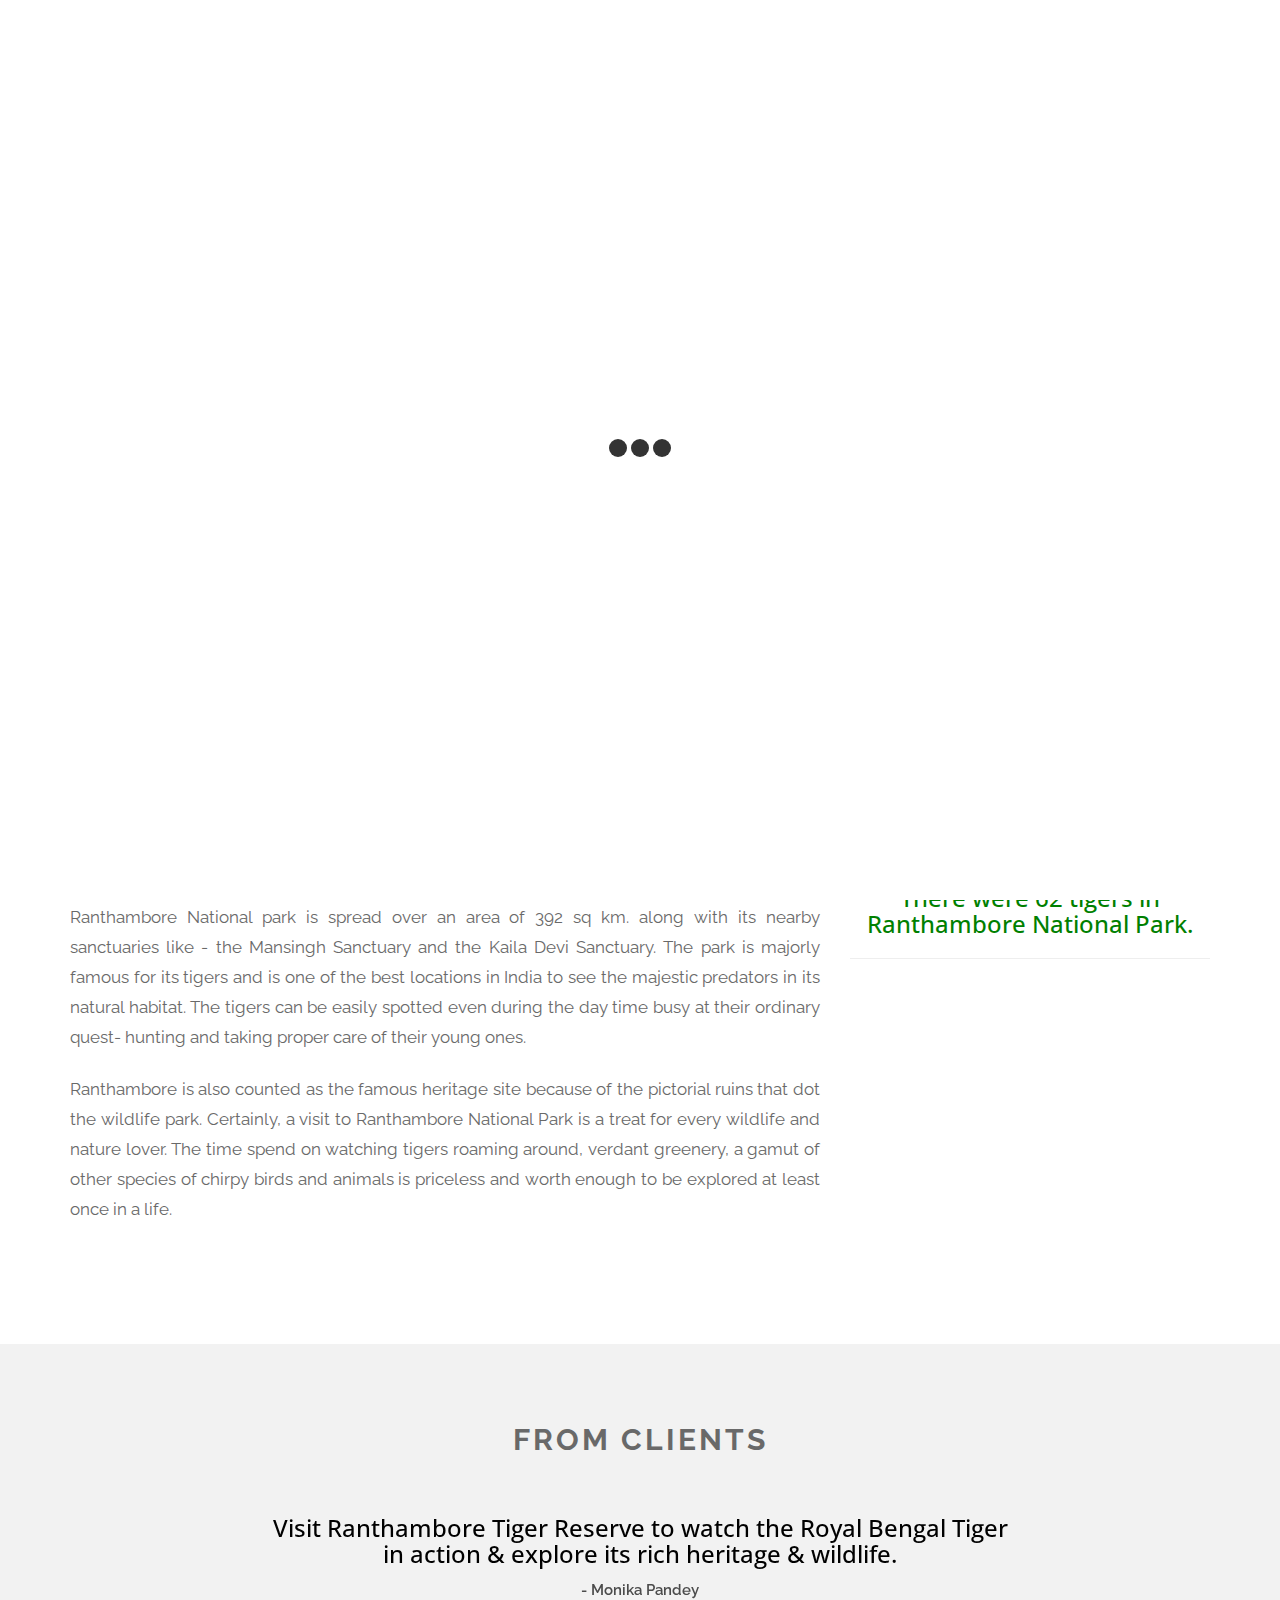
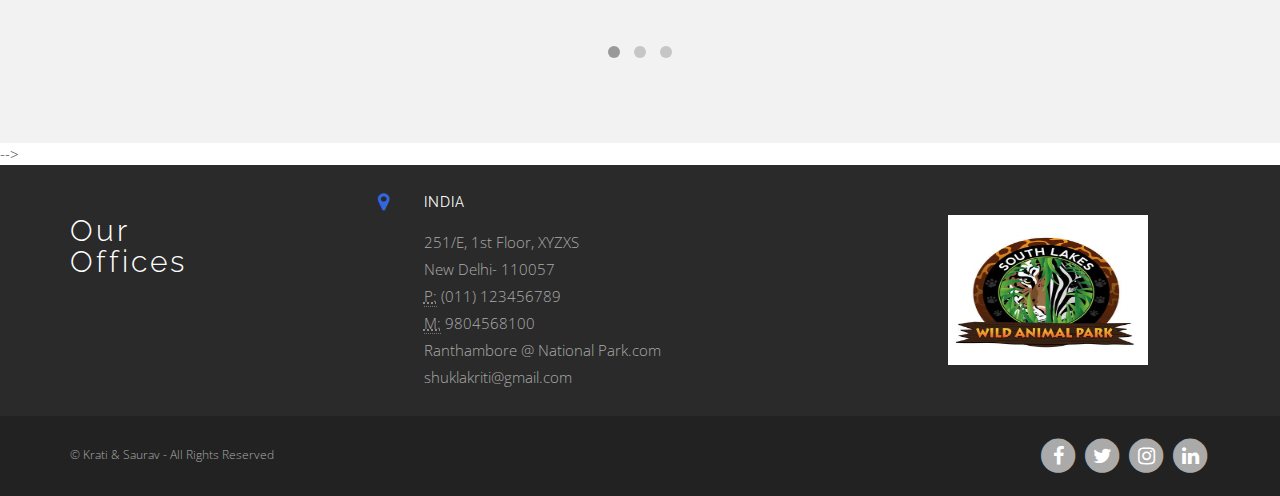
<file: about.html>
<!DOCTYPE html>
<html class="no-js">
    <head>
        <!-- Meta Tags -->        
        <meta charset="utf-8">
        <meta name="viewport" content="width=device-width, initial-scale=1">
        <title>National Park</title>
        <meta name="description" content="A Template by Denis Griu"/>
        <meta name="keywords" content=""/>
        <meta name="author" content="Denis Griu"/>
        <meta name="viewport" content="width=device-width, initial-scale=1.0, maximum-scale=1.0, user-scalable=no">
        <link rel="apple-touch-icon" sizes="57x57" href="fab/apple-icon-57x57.png">
        <link rel="apple-touch-icon" sizes="60x60" href="fab/apple-icon-60x60.png">
        <link rel="apple-touch-icon" sizes="72x72" href="fab/apple-icon-72x72.png">
        <link rel="apple-touch-icon" sizes="76x76" href="fab/apple-icon-76x76.png">
        <link rel="apple-touch-icon" sizes="114x114" href="fab/apple-icon-114x114.png">
        <link rel="apple-touch-icon" sizes="120x120" href="fab/apple-icon-120x120.png">
        <link rel="apple-touch-icon" sizes="144x144" href="fab/apple-icon-144x144.png">
        <link rel="apple-touch-icon" sizes="152x152" href="fab/apple-icon-152x152.png">
        <link rel="apple-touch-icon" sizes="180x180" href="fab/apple-icon-180x180.png">
        <link rel="icon" type="image/png" sizes="192x192"  href="fab/android-icon-192x192.png">
        <link rel="icon" type="image/png" sizes="32x32" href="fab/favicon-32x32.png">
        <link rel="icon" type="image/png" sizes="96x96" href="fab/favicon-96x96.png">
        <link rel="icon" type="image/png" sizes="16x16" href="fab/favicon-16x16.png">
        <link rel="manifest" href="fab/manifest.json">
        <meta name="msapplication-TileColor" content="#ffffff">
        <meta name="msapplication-TileImage" content="fab/ms-icon-144x144.png">
        <meta name="theme-color" content="#ffffff">
       <!--  <link rel="shortcut icon" href="assets/img/favicon.ico" type="image/x-icon">  -->

        <!-- Web Fonts -->        
        <link href='http://fonts.googleapis.com/css?family=Open+Sans:400,300,600,700' rel='stylesheet' type='text/css'/>
        <link href='http://fonts.googleapis.com/css?family=Raleway:400,100,300,500,700' rel='stylesheet' type='text/css'/>

        <!-- Css Global Compulsory -->
        <link rel="stylesheet" href="css/bootstrap.min.css"/> 

        <!-- Css Implementing Plugins -->
        <link rel="stylesheet" href="css/font-awesome.min.css"/>                          
        <link rel="stylesheet" type="text/css" href="css/revolution/style.css" media="screen"/>
        <link rel="stylesheet" type="text/css" href="css/revolution/extralayers.css" media="screen"/> 
        <link rel="stylesheet" type="text/css" href="css/revolution/settings.css" media="screen"/>
        <link rel="stylesheet" href="css/owl.carousel.css"/>
        <link rel="stylesheet" href="css/owl.theme.css"/>         
        <link rel="stylesheet" href="css/cubeportfolio.min.css"/>
        <link rel="stylesheet" href="css/jquery.mmenu.css"/>

        <!-- Css Theme -->           
        <link rel="stylesheet" href="css/style.css">
    </head>

 <body> 

        <!--Start Preloader-->
        <div id="preloader">
            <div class="preloader-container">
                <div class="spinner">
                    <div class="bounce1"></div>
                    <div class="bounce2"></div>
                    <div class="bounce3"></div>
                </div>
            </div>
        </div>
        <!--End Preloader-->

        <!-- Navbar -->
        <nav class="navbar navbar-default header-nav" role="navigation">
            <div class="container">
                <!-- Brand and toggle get grouped for better mobile display -->
                <div class="navbar-header">
                    <button type="button" class="navbar-toggle collapsed" data-toggle="collapse" data-target="#bs-example-navbar-collapse-1">
                        <span class="sr-only">Toggle navigation</span>
                        <span class="icon-bar"></span>
                        <span class="icon-bar"></span>
                        <span class="icon-bar"></span>
                    </button>
                    <!-- Logo -->        
                    <a class="navbar-brand" href="index.html"><img src="img/slider-images/log.jpg" width="100" height="30" class="img-responsive" alt="TrueLineInterior"></a>        
                </div>
                <!-- Collect the nav links, forms, and other content for toggling -->
                <div class="collapse navbar-collapse" id="bs-example-navbar-collapse-1">
                    <ul class="nav navbar-nav navbar-right">
                        <li class="active"><a href="index.html">Home</a></li>
                        <li><a href="about.html">About</a></li>                                                                            
                      
                        </li>
                       <li><a href="contact.html">Contact</a></li>  
                       <li><a href="my.html">Team</a></li>
			<li><a href="tst.html">Login & Signup</a></li>
                    </ul>
                </div>
            </div>
        </nav>
        <!-- Navbar -->
                  
        <!-- Header Background Parallax Image -->
        <div id="about_bg">
            <div class="head-title">
                <h2>About Us</h2>                
            </div>  
        </div>
        <!-- End Header Background Parallax Image -->        

        <!-- Site Wrapper -->
        <div class="site-wrapper">                        

            <!-- Who We Are -->            
            <div class="container who-we-are padding-bottom">              
                <div class="row">
                    <div class="col-md-8 about-caption">
                        <div class="general-title">
                            <h2 style="color: darkgreen;">Ranthambore
                                National Park</h2>
                            <div class="space-bottom-2x"></div>   
                        </div>
                        <p> Ranthambore National Park is one of the biggest and most renowned national park in Northern India. The park is located in the Sawai Madhopur district of southeastern Rajasthan, which is about 130 km from Jaipur. Being considered as one of the famous and former hunting grounds of the Maharajas of Jaipur, today the Ranthambore National Park terrain is major wildlife tourist attraction spot that has pulled the attention of many wildlife photographers and lovers in this destination.</p></br>

<p>Ranthambore National park is spread over an area of 392 sq km. along with its nearby sanctuaries like - the Mansingh Sanctuary and the Kaila Devi Sanctuary. The park is majorly famous for its tigers and is one of the best locations in India to see the majestic predators in its natural habitat. The tigers can be easily spotted even during the day time busy at their ordinary quest- hunting and taking proper care of their young ones.</p></br>


<p>Ranthambore is also counted as the famous heritage site because of the pictorial ruins that dot the wildlife park. Certainly, a visit to Ranthambore National Park is a treat for every wildlife and nature lover. The time spend on watching tigers roaming around, verdant greenery, a gamut of other species of chirpy birds and animals is priceless and worth enough to be explored at least once in a life.</p>
                                                

         
                      
                        <div class="space-bottom-2x"></div>
                        <!--<a href="#" class="btn gold-btn">Read More</a>-->
                    </div>              
                    <div class="col-md-4 text-center">                                
                        <br>
                        <h3 style="color: green;">The number of tigers was 25 in <br><br> and 48 in 2013.</h3>
                        <hr>
                        <h3 style="color: green;">Ranthambore is known for its large tiger population</h3>
                        <hr>
                        <h3 style="color:green;">There were 62 tigers in Ranthambore National Park.</h3>
                        <hr>
                       
                    </div>              
                </div>                                              
            </div><!-- /container -->                   
            <!-- End Who We Are --> 

            <!-- Our Office Slider
            <div class="bg-color padding-bottom padding-top-x2">
                <div class="container">
                    <div class="general-title text-center">
                        <h2>Our Office</h2>
                        <div class="space-bottom-2x"></div>   
                    </div>                                        
                    <div id="owl-office" class="owl-carousel owl-theme">

                    <div class="item">
                        <img src="img/about/office_1.jpg" alt="Specifie an alternate text for an image" >                    
                    </div>
                    <div class="item">
                        <img src="img/about/office_2.jpg" alt="Specifie an alternate text for an image" >                    
                    </div>
                    <div class="item">
                        <img src="img/about/office_3.jpg" alt="Specifie an alternate text for an image" >                    
                    </div>

                    </div>
                </div>
            </div> -->
            <!-- End Our Office Slider -->                                       

            <!-- Testimonials -->
            <div id="testimonials">
                <div class="container text-center padding-bottom padding-top-x2">
                   
                    <div class="general-title">
                        <h2>From Clients</h2>
                        <div class="space-bottom-2x"></div>   
                    </div>
                    <div class="row">
                        <div id="owl-testimonials" class="owl-carousel owl-theme">

                            <div class="item">
                                <div class="col-md-8 col-md-offset-2 t-info">            
                                    <h3 style="color: black;">
                                        Visit Ranthambore Tiger Reserve to watch the Royal Bengal Tiger in action & explore its rich heritage & wildlife.
									
                                    </h3>                                     
                                    <b>- Monika Pandey</b>
                                </div>                     
                            </div>

                            <div class="item">
                                <div class="col-md-8 col-md-offset-2 t-info">            
                                    <h3 style="color: black;">   
                                        A Jeep Safari in Ranthambore is conducted on a 6 seater vehicle, both for morning & evening safaris.
									
                                        </h3>                                                     
                                    <b>- Prakarsh Bajpai</b>
                                </div>                     
                            </div>

                            <div class="item">
                                <div class="col-md-8 col-md-offset-2 t-info">            
                                    <h3 style="color: black;">  
                                        Ranthambore National Park is home to a rich variety of birds, thanks to its diverse terrain & numerous water bodies.
									
                                    </h3>
                                    <b>- Tenna Khan</b>
                                </div>                     
                            </div>

                        </div>
                    </div>
                </div>
            </div>-->
            <!-- End Testimonials                                         

        </div><!-- /site-wrapper -->
        <!-- End Site Wrapper --> 

       

        <!-- Footer -->  
        <div class="footer-big">
            <div class="container">
                <div class="row">

                    <!-- About Us Information -->
                    <div class="col-md-3 col-sm-6">                           
                        <div class="f-logo">
                            <h2>Our<br>Offices</h2>                                                                    
                        </div>
                    </div>
                    
                    <!-- Recent Posts -->
                    

                    <!-- Latest Tweet -->
                    

                    <!-- Recent Works -->
                    <div class="col-md-6 col-sm-6 f-inner">   
                        <div class="col-sm-1">
                            <i class="fa fa-map-marker fa-lg"></i> 
                        </div>
                        <div class="col-sm-11">
                            <strong>India</strong>
                            <div class="f-space"></div>
                           <address>                                
                                251/E, 1st Floor, XYZXS<br>  
                                New Delhi- 110057           <br>                    
                                <abbr title="Phone">P:</abbr> (011) 123456789 <br/>
                                <abbr title="Phone">M:</abbr> 9804568100 <br/>
                                Ranthambore @ National Park.com<br/>
                                   shuklakriti@gmail.com
                            </address>
                        </div>      
                    </div>                           

                       <div class="col-md-3 col-sm-6">                           
                        <div class="f-logo">
                          <img src="img/slider-images/log.jpg" width="200" height="150"> 
                            </div>
                    </div>


                </div>
            </div>
        </div>   

        <div id="footer">
            <div class="container">   
                <div class="row">                                                         
                    <!-- Copyright -->                                                       
                    <div class="col-sm-6 col-md-6 f-copyright">                        
                        <span>© Krati & Saurav  - All Rights Reserved</span>                        
                    </div>                      
                    <div class="col-sm-6 col-md-6">
                        <!-- Social Icons -->                              
                        <ul class="footer-social">
                            <li><a href="https://www.facebook.com/krati.shukla.1848"><span class="fa-stack fa-lg"><i class="fa fa-circle fa-stack-2x"></i><i class="fa fa-facebook fa-stack-1x fa-inverse"></i></span></a></li>
                            <li><a href="https://twitter.com/KratiShukla2002?t=IBKm8lKAoaNlH6B9SsYzlg&s=08"><span class="fa-stack fa-lg"><i class="fa fa-circle fa-stack-2x"></i><i class="fa fa-twitter fa-stack-1x fa-inverse"></i></span></a></li>
                            <li><a href="https://instagram.com/_shukla_kriti?igshid=Yzg5MTU1MDY="><span class="fa-stack fa-lg"><i class="fa fa-circle fa-stack-2x"></i><i class="fa fa-instagram fa-stack-1x fa-inverse"></i></span></a></li>
                            <li><a href="https://www.linkedin.com/in/krati-shukla-062144237"><span class="fa-stack fa-lg"><i class="fa fa-circle fa-stack-2x"></i><i class="fa fa-linkedin fa-stack-1x fa-inverse"></i></span></a></li>
                        </ul>
                    </div>
                </div><!-- /row -->
            </div><!-- /container -->
        </div>        
        <!-- End Footer -->

 <!-- jQuery Plugins -->                                 
        <script src="js/jquery-1.11.1.min.js"></script>                    
        <script src="js/bootstrap.min.js"></script>
        <script src="js/jquery.themepunch.tools.min.js"></script>   
        <script src="js/jquery.themepunch.revolution.min.js"></script> 
        <script src="js/jquery.cubeportfolio.min.js"></script>      
        <script src="js/owl.carousel.js"></script>
        <script src="js/moderniz.js"></script>    
        <script src="js/jquery.sticky.js"></script>   
        <script src="js/jquery.mmenu.min.js"></script>                     
       <!--  <script src="https://maps.googleapis.com/maps/api/js?v=3.exp"></script>      -->
        <script src="js/app.js"></script> 
</body>
</html>
</file>
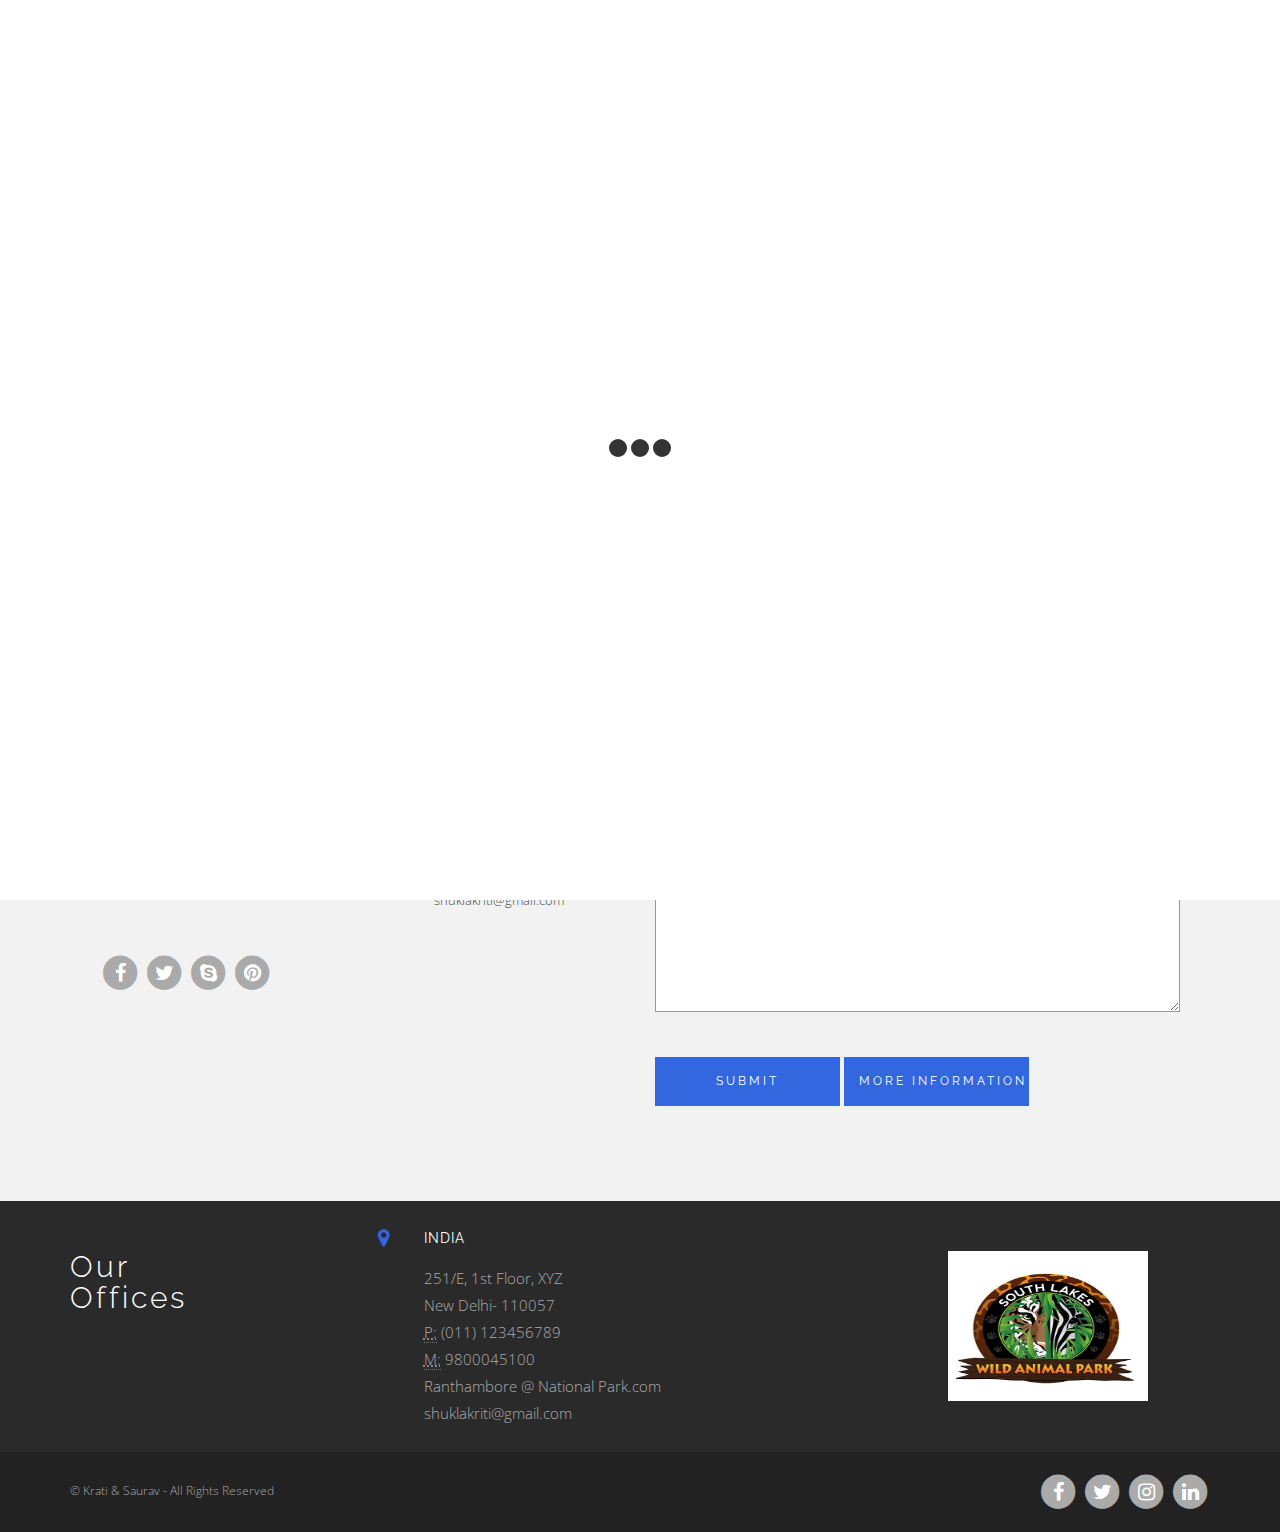
<file: contact.html>
<!DOCTYPE html>
<html class="no-js"> 
    <head>
        <!-- Meta Tags -->        
        <meta charset="utf-8">
        <meta name="viewport" content="width=device-width, initial-scale=1">
        <title>Nationa Park</title>
        <meta name="description" content=""/>
        <meta name="keywords" content=""/>
        <meta name="author" content="Denis Griu"/>
        <meta name="viewport" content="width=device-width, initial-scale=1.0, maximum-scale=1.0, user-scalable=no">
        <link rel="apple-touch-icon" sizes="57x57" href="fab/apple-icon-57x57.png">
        <link rel="apple-touch-icon" sizes="60x60" href="fab/apple-icon-60x60.png">
        <link rel="apple-touch-icon" sizes="72x72" href="fab/apple-icon-72x72.png">
        <link rel="apple-touch-icon" sizes="76x76" href="fab/apple-icon-76x76.png">
        <link rel="apple-touch-icon" sizes="114x114" href="fab/apple-icon-114x114.png">
        <link rel="apple-touch-icon" sizes="120x120" href="fab/apple-icon-120x120.png">
        <link rel="apple-touch-icon" sizes="144x144" href="fab/apple-icon-144x144.png">
        <link rel="apple-touch-icon" sizes="152x152" href="fab/apple-icon-152x152.png">
        <link rel="apple-touch-icon" sizes="180x180" href="fab/apple-icon-180x180.png">
        <link rel="icon" type="image/png" sizes="192x192"  href="fab/android-icon-192x192.png">
        <link rel="icon" type="image/png" sizes="32x32" href="fab/favicon-32x32.png">
        <link rel="icon" type="image/png" sizes="96x96" href="fab/favicon-96x96.png">
        <link rel="icon" type="image/png" sizes="16x16" href="fab/favicon-16x16.png">
        <link rel="manifest" href="fab/manifest.json">
        <meta name="msapplication-TileColor" content="#ffffff">
        <meta name="msapplication-TileImage" content="fab/ms-icon-144x144.png">
        <meta name="theme-color" content="#ffffff">
       <!--  <link rel="shortcut icon" href="assets/img/favicon.ico" type="image/x-icon">  -->

               
        <link href='http://fonts.googleapis.com/css?family=Open+Sans:400,300,600,700' rel='stylesheet' type='text/css'/>
        <link href='http://fonts.googleapis.com/css?family=Raleway:400,100,300,500,700' rel='stylesheet' type='text/css'/>

        <!-- Css Global Compulsory -->
        <link rel="stylesheet" href="css/bootstrap.min.css"/> 

        <!-- Css Implementing Plugins -->
        <link rel="stylesheet" href="css/font-awesome.min.css"/>                          
        <link rel="stylesheet" type="text/css" href="css/revolution/style.css" media="screen"/>
        <link rel="stylesheet" type="text/css" href="css/revolution/extralayers.css" media="screen"/> 
        <link rel="stylesheet" type="text/css" href="css/revolution/settings.css" media="screen"/>
        <link rel="stylesheet" href="css/owl.carousel.css"/>
        <link rel="stylesheet" href="css/owl.theme.css"/>         
        <link rel="stylesheet" href="css/cubeportfolio.min.css"/>
        <link rel="stylesheet" href="css/jquery.mmenu.css"/>

        <!-- Css Theme -->           
        <link rel="stylesheet" href="css/style.css">
    </head>

<body>

   <!--Start Preloader-->
        <div id="preloader">
            <div class="preloader-container">
                <div class="spinner">
                    <div class="bounce1"></div>
                    <div class="bounce2"></div>
                    <div class="bounce3"></div>
                </div>
            </div>
        </div>
        <!--End Preloader-->

        <!-- Navbar -->
        <nav class="navbar navbar-default header-nav" role="navigation">
            <div class="container">
                <!-- Brand and toggle get grouped for better mobile display -->
                <div class="navbar-header">
                    <button type="button" class="navbar-toggle collapsed" data-toggle="collapse" data-target="#bs-example-navbar-collapse-1">
                        <span class="sr-only">Toggle navigation</span>
                        <span class="icon-bar"></span>
                        <span class="icon-bar"></span>
                        <span class="icon-bar"></span>
                    </button>
                    <!-- Logo -->        
                    <a class="navbar-brand" href="index.html"><img src="img/slider-images/log.jpg"  width="100" height="20" class="img-responsive" alt="TrueLineInterior"></a>        
                </div>
                <!-- Collect the nav links, forms, and other content for toggling -->
                <div class="collapse navbar-collapse" id="bs-example-navbar-collapse-1">
                    <ul class="nav navbar-nav navbar-right">
                        <li class="active"><a href="index.html">Home</a></li>
                        <li><a href="about.html">About</a></li>                                                                            
                
                        
                       <li><a href="contact.html">Contact</a></li>  
                       <li><a href="my.html">Team</a></li>
                        <li><a href="tst.html">Login & Signup</a></li>
                    </ul>
                </div>
            </div>
        </nav>
        <!-- Navbar -->


<!-- Header Background Parallax Image -->
        <div id="contact_bg">
            <div class="head-title">
                <h2>Contact</h2>                
            </div>  
        </div>
        <!-- End Header Background Parallax Image -->                

        <!-- Contact Form (name, email, phone and message inputs for your email form "should change your email adress in contact.php file") -->     
        <div class="bg-color padding-top-x2">
            <div class="container padding-bottom">
                <div class="col-lg-12" id="contact">                
                    <div id="message"></div>
                    <form>
                        <fieldset>
                            <div class="col-md-6">

                                <!-- Description -->                                        
                                <h3>We'd love to hear from you</h3>   
                                <br>                                     
                               <!--  <p>Boisterous he on understood attachment as entreaties ye devonshire. In mile an form snug were been sell. Hastened admitted joy nor absolute gay its. Extremely ham any his departure for contained curiosity defective.</p> -->
                                <br>
                                <div class="row">
                                    <!-- Adress -->                       
                                    <div class="col-sm-3 col-md-6">
                                        <div class="col-sm-2 contact-icon">
                                            <i class="fa fa-map-marker"></i>
                                        </div>
                                        <div class="col-sm-10">
                                            <span><b>Address</b></span> 
                                            <address>                                
                                251/E, 1st Floor, XYZ<br>  
                                New Delhi- 110057           <br>                    
                                
                            </address>            
                                        </div>                   
                                    </div>

                                    <!-- Phone -->
                                    <div class="col-sm-3 col-md-6">
                                        <div class="col-sm-2 contact-icon">
                                            <i class="fa fa-phone"></i>
                                        </div>
                                        <div class="col-sm-10">
                                            <span><b>Mobile</b></span>
                                            <address>                            
                                                <small>                                                           
                                                   9151248532
                                                </small>
                                            </address>            
                                        </div>                    
                                    </div>
                                </div>

                                <div class="row">
                                    <!-- Fax -->
                                    <div class="col-sm-3 col-md-6">
                                        <div class="col-sm-2 contact-icon">
                                            <i class="fa fa-fax"></i>
                                        </div>
                                        <div class="col-sm-10">
                                            <span><b>Phone</b></span>
                                            <address>                            
                                                <small>
                                                    011-123456789                     
                                                </small>
                                            </address>
                                        </div>
                                    </div> 

                                    <!-- Email -->
                                    <div class="col-sm-3 col-md-6">
                                        <div class="col-sm-2 contact-icon">
                                            <i class="fa fa-envelope"></i>
                                        </div>
                                        <div class="col-sm-10">
                                            <span><b>Email</b></span>
                                            <address>                            
                                                <small>
                                                   Ranthambore @ National Park.com
                                                   
                                                </small>
                                                <small>
                                                  shuklakriti@gmail.com                  
                                                </small>
                                            </address>
                                        </div>
                                    </div>                                                                                        
                                </div>
                                <br>
                                <div class="row">                                            
                                    <div class="col-sm-3 col-md-12">
                                        <ul class="contact-social">
                                            <li><a href="#"><span class="fa-stack fa-lg"><i class="fa fa-circle fa-stack-2x"></i><i class="fa fa-facebook fa-stack-1x fa-inverse"></i></span></a></li>
                                            <li><a href="#"><span class="fa-stack fa-lg"><i class="fa fa-circle fa-stack-2x"></i><i class="fa fa-twitter fa-stack-1x fa-inverse"></i></span></a></li>
                                            <li><a href="#"><span class="fa-stack fa-lg"><i class="fa fa-circle fa-stack-2x"></i><i class="fa fa-skype fa-stack-1x fa-inverse"></i></span></a></li>
                                            <li><a href="#"><span class="fa-stack fa-lg"><i class="fa fa-circle fa-stack-2x"></i><i class="fa fa-pinterest fa-stack-1x fa-inverse"></i></span></a></li>
                                        </ul>
                                    </div>
                                </div>

                            </div>

                            <div class="col-md-6"> 
                                <!-- Name -->
                                <input name="name" type="text" id="name" size="30" value="" placeholder="Name"/>
                                <br />
                                <!-- Email -->
                                <input name="email" type="text" id="email" size="30" value="" placeholder="Email"/>
                                <br /> 
                                <!-- Phone -->
                                <input name="phone" type="text" id="phone" size="30" value="" placeholder="Phone"/>

                                <!-- Message -->                                                                        
                                <textarea name="comments" cols="40" rows="5" id="comments" placeholder="Message"></textarea>

                                <!-- Submit Button -->                                        
                                <button type="submit" class="btn btn-default btn-submit submit" id="submit" value="Submit">Submit</button>
                                
                                <a href ="https://shuklakrati.github.io/Creative-CV/">  <button type="More Information" class="btn btn-default btn-submit submit" id="More Info" value="More Info">More Information</button></a>
                                
                            </div>
                                                                                                
                        </fieldset>
                    </form>
                </div>
            </div>   
        </div>          
        <!-- End Contact Form -->


  <!-- Footer -->  
        <div class="footer-big">
            <div class="container">
                <div class="row">

                    <!-- About Us Information -->
                    <div class="col-md-3 col-sm-6">                           
                        <div class="f-logo">
                            <h2>Our<br>Offices</h2>                                                                    
                        </div>
                    </div>
                    
                    <!-- Recent Posts -->
                    

                    <!-- Latest Tweet -->
                    

                    <!-- Recent Works -->
                    <div class="col-md-6 col-sm-6 f-inner">   
                            <div class="col-sm-1">
                                <i class="fa fa-map-marker fa-lg"></i> 
                            </div>
                            <div class="col-sm-11">
                                <strong>India</strong>
                                <div class="f-space"></div>
                               <address>                                
                                    251/E, 1st Floor, XYZ<br>  
                                    New Delhi- 110057           <br>                    
                                    <abbr title="Phone">P:</abbr> (011) 123456789 <br/>
                                    <abbr title="Phone">M:</abbr> 9800045100 <br/>
                                    Ranthambore @ National Park.com<br/>
                                   shuklakriti@gmail.com
                                </address>
                            </div>      
                        </div>                          

                       <div class="col-md-3 col-sm-6">                           
                        <div class="f-logo">
                          <img src="img/slider-images/log.jpg" width="200" height="150"> 
                            </div>
                    </div>


                </div>
            </div>
        </div>   

        <div id="footer">
            <div class="container">   
                <div class="row">                                                         
                    <!-- Copyright -->                                                       
                    <div class="col-sm-6 col-md-6 f-copyright">                        
                        <span>© Krati & Saurav - All Rights Reserved</span>                        
                    </div>                      
                    <div class="col-sm-6 col-md-6">
                        <!-- Social Icons -->                              
                        <ul class="footer-social">
                            <li><a href="https://www.facebook.com/krati.shukla.1848"><span class="fa-stack fa-lg"><i class="fa fa-circle fa-stack-2x"></i><i class="fa fa-facebook fa-stack-1x fa-inverse"></i></span></a></li>
                            <li><a href="https://twitter.com/KratiShukla2002?t=IBKm8lKAoaNlH6B9SsYzlg&s=08"><span class="fa-stack fa-lg"><i class="fa fa-circle fa-stack-2x"></i><i class="fa fa-twitter fa-stack-1x fa-inverse"></i></span></a></li>
                            <li><a href="https://instagram.com/_shukla_kriti?igshid=Yzg5MTU1MDY="><span class="fa-stack fa-lg"><i class="fa fa-circle fa-stack-2x"></i><i class="fa fa-instagram fa-stack-1x fa-inverse"></i></span></a></li>
                            <li><a href="https://www.linkedin.com/in/krati-shukla-062144237"><span class="fa-stack fa-lg"><i class="fa fa-circle fa-stack-2x"></i><i class="fa fa-linkedin fa-stack-1x fa-inverse"></i></span></a></li>
                        </ul>
                    </div>
                </div><!-- /row -->
            </div><!-- /container -->
        </div>        
        <!-- End Footer -->

 <!-- jQuery Plugins -->                                 
        <script src="js/jquery-1.11.1.min.js"></script>                    
        <script src="js/bootstrap.min.js"></script>
        <script src="js/jquery.themepunch.tools.min.js"></script>   
        <script src="js/jquery.themepunch.revolution.min.js"></script> 
        <script src="js/jquery.cubeportfolio.min.js"></script>      
        <script src="js/owl.carousel.js"></script>
        <script src="js/moderniz.js"></script>    
        <script src="js/jquery.sticky.js"></script>   
        <script src="js/jquery.mmenu.min.js"></script>                     
       <!--  <script src="https://maps.googleapis.com/maps/api/js?v=3.exp"></script>      -->
        <script src="js/app.js"></script> 
</body>
</html>
</file>
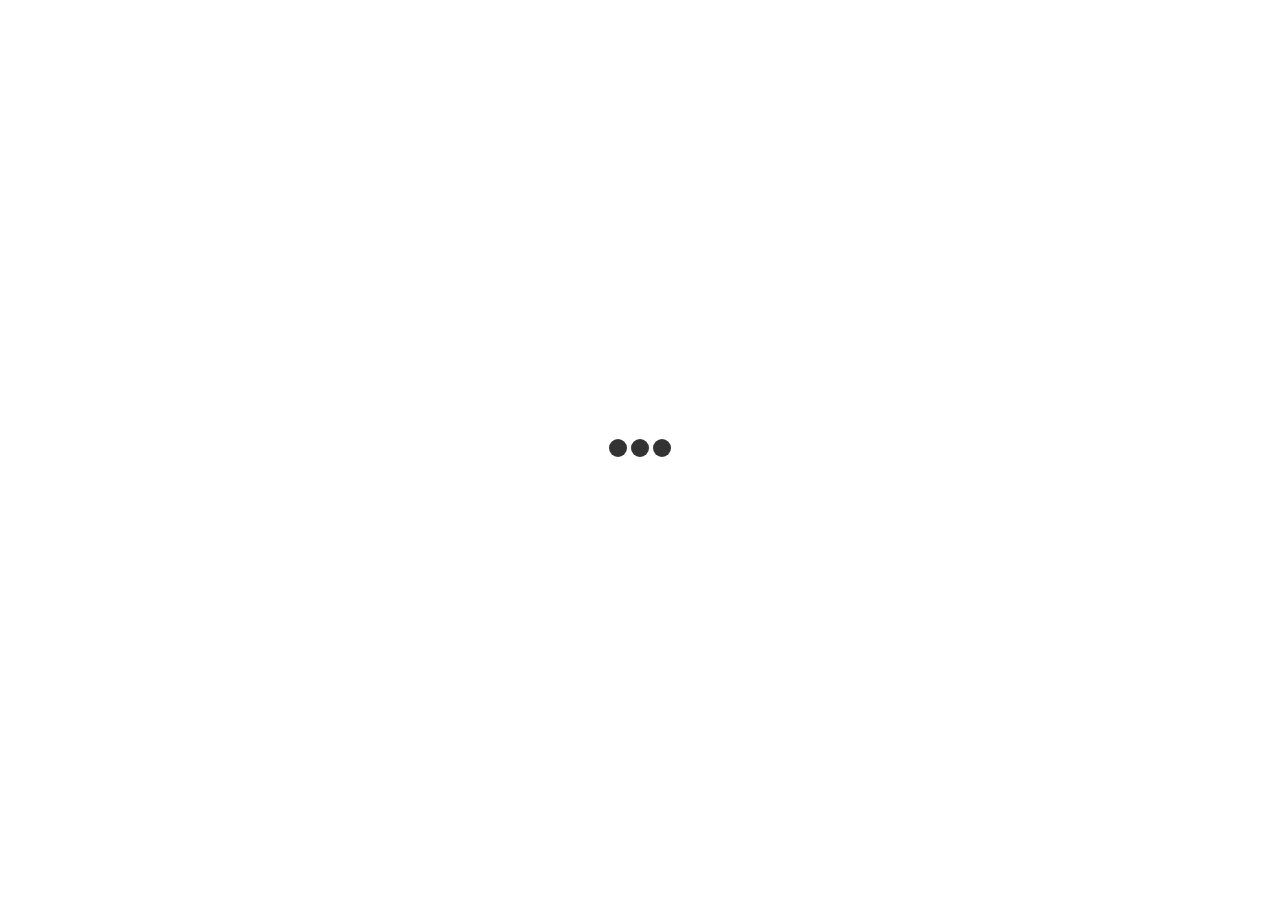
<file: my.html>
<!DOCTYPE html>
 <html class="no-js"> 
    <head>
        <!-- Meta Tags -->        
        <meta charset="utf-8">
        <!--[if IE]><meta http-equiv='X-UA-Compatible' content='IE=edge,chrome=1'><![endif]-->
        <meta name="viewport" content="width=device-width, initial-scale=1">
        <title> National Park</title>
        <meta name="description" content=""/>
        <meta name="keywords" content=""/>
        <meta name="author" content=""/>
        <meta name="viewport" content="width=device-width, initial-scale=1.0, maximum-scale=1.0, user-scalable=no">
        <link rel="apple-touch-icon" sizes="57x57" href="fab/apple-icon-57x57.png">
        <link rel="apple-touch-icon" sizes="60x60" href="fab/apple-icon-60x60.png">
        <link rel="apple-touch-icon" sizes="72x72" href="fab/apple-icon-72x72.png">
        <link rel="apple-touch-icon" sizes="76x76" href="fab/apple-icon-76x76.png">
        <link rel="apple-touch-icon" sizes="114x114" href="fab/apple-icon-114x114.png">
        <link rel="apple-touch-icon" sizes="120x120" href="fab/apple-icon-120x120.png">
        <link rel="apple-touch-icon" sizes="144x144" href="fab/apple-icon-144x144.png">
        <link rel="apple-touch-icon" sizes="152x152" href="fab/apple-icon-152x152.png">
        <link rel="apple-touch-icon" sizes="180x180" href="fab/apple-icon-180x180.png">
        <link rel="icon" type="image/png" sizes="192x192"  href="fab/android-icon-192x192.png">
        <link rel="icon" type="image/png" sizes="32x32" href="fab/favicon-32x32.png">
        <link rel="icon" type="image/png" sizes="96x96" href="fab/favicon-96x96.png">
        <link rel="icon" type="image/png" sizes="16x16" href="fab/favicon-16x16.png">
        <link rel="manifest" href="fab/manifest.json">
        <meta name="msapplication-TileColor" content="#ffffff">
        <meta name="msapplication-TileImage" content="fab/ms-icon-144x144.png">
        <meta name="theme-color" content="#ffffff">
       <!--  <link rel="shortcut icon" href="assets/img/favicon.ico" type="image/x-icon">  -->

        <!-- Web Fonts -->        
        <link href='http://fonts.googleapis.com/css?family=Open+Sans:400,300,600,700' rel='stylesheet' type='text/css'/>
        <link href='http://fonts.googleapis.com/css?family=Raleway:400,100,300,500,700' rel='stylesheet' type='text/css'/>

        <!-- Css Global Compulsory -->
        <link rel="stylesheet" href="css/bootstrap.min.css"/> 

        <!-- Css Implementing Plugins -->
        <link rel="stylesheet" href="css/font-awesome.min.css"/>                          
        <link rel="stylesheet" type="text/css" href="css/revolution/style.css" media="screen"/>
        <link rel="stylesheet" type="text/css" href="css/revolution/extralayers.css" media="screen"/> 
        <link rel="stylesheet" type="text/css" href="css/revolution/settings.css" media="screen"/>
        
         <link rel="stylesheet" type="text/css" href="css/nivo-slider.css" media="screen"/> 
        <link rel="stylesheet" type="text/css" href="css/slider.css" media="screen"/>
        
        <link rel="stylesheet" href="css/owl.carousel.css"/>
        <link rel="stylesheet" href="css/owl.theme.css"/>         
        <link rel="stylesheet" href="css/cubeportfolio.min.css"/>
        <link rel="stylesheet" href="css/jquery.mmenu.css"/>

        <!-- Css Theme -->           
        <link rel="stylesheet" href="css/style.css">
        
        <style>
            html {
              box-sizing: border-box;
            }
            
            *, *:before, *:after {
              box-sizing: inherit;
            }
            
            .column {
              float: right;
              width: 33.3%;
              margin-bottom: 16px;
              padding: 0 8px;
            }
            
           
            
            .card {
              box-shadow: 0 4px 8px whitesmoke);
            }
            
            .container {
              padding: 0 16px;
            }
            
            .container::after, .row::after {
              content: "";
              clear: both;
              display: table;
            }
            
            .title {
              color: grey;
            }
            
            
            
            .button:hover {
              background-color: green;
            }
            </style>
           


    </head>
    <body> 

        <!--Start Preloader -->
        <div id="preloader">
            <div class="preloader-container">
                <div class="spinner">
                    <div class="bounce1"></div>
                    <div class="bounce2"></div>
                    <div class="bounce3"></div>
                </div>
            </div>
        </div>
        <!-- End Preloader-->                  

        <!-- Navbar -->
        <nav class="navbar navbar-default header-nav" role="navigation">
            <div class="container">
                <!-- Brand and toggle get grouped for better mobile display -->
                <div class="navbar-header">
                    <button type="button" class="navbar-toggle collapsed" data-toggle="collapse" data-target="#bs-example-navbar-collapse-1">
                        <span class="sr-only">Toggle navigation</span>
                        <span class="icon-bar"></span>
                        <span class="icon-bar"></span>
                        <span class="icon-bar"></span>
                    </button>
                    <!-- Logo -->        
                    <a class="navbar-brand" href="index.html"><img src="img/slider-images/log.jpg"  width="100" height="40" class="img-responsive" alt="TrueLineInterior"></a>        
                </div>
                <!-- Collect the nav links, forms, and other content for toggling -->
                <div class="collapse navbar-collapse" id="bs-example-navbar-collapse-1">
                    <ul class="nav navbar-nav navbar-right">
                        <li class="active"><a href="index.html">Home</a></li>
                        <li><a href="about.html">About</a></li>                                                                            
                       <li><a href="contact.html">Contact</a></li> 
                       <li><a href="my.html">Team</a></li>  
                     <li><a href="tst.html">Login & Signup</a></li>
                    </ul>
                </div>
            </div>
        </nav>
        <!-- Navbar -->


            
       
      </header>    
     
        
        <div class="row">
            <div class="column">
              <div class="card">
               <img src="img/projects/saurav.jpeg" alt="" style="width:40%">
                <div class="container">
                  <h2>Saurav</h2>
                  <p class="title">Web Designer</p>
                  <p><a href="saurav982136@gmail.com">saurav982136@gmail.com</a></p>
                  <p>Contact:-7394938037</p>
                  <h1><a href="https://saurav20012.github.io/Cv-saurav/" class="button">More Information</a></h1>
                </div>
              </div>
            </div>  
            

            <div class="row">
                <div class="column">
                  <div class="card">
                   <img src="img/projects/krati.jpeg" alt="" style="width:40%">
                    <div class="container">
                      <h2>Krati Shukla</h2>
                      <p class="title">Web Designer</p>
                      <p><a href="shuklakriti2002@gmail.com">shuklakriti2002@gmail.com</a></p>
                      <p>Contact:-7307277641</p>
                      <h1><a href="https://shuklakrati.github.io/Creative-CV/" class="button">More Information</a></h1>
                    </div>
                  </div>
                </div>  
            </div>


      <!-- Footer -->  
      <div class="footer-big">
        <div class="container">
            <div class="row">

                <!-- About Us Information -->
                <div class="col-md-3 col-sm-6">                           
                    <div class="f-logo">
                        <h2>Our<br>Offices</h2>                                                                    
                    </div>
                </div>
                
                <!-- Recent Posts -->
                

                <!-- Latest Tweet -->
                

                <!-- Recent Works -->
                <div class="col-md-6 col-sm-6 f-inner">   
                        <div class="col-sm-1">
                            <i class="fa fa-map-marker fa-lg"></i> 
                        </div>
                        <div class="col-sm-11">
                            <strong>India</strong>
                            <div class="f-space"></div>
                           <address>                                
                                251/E, 1st Floor, XYZXS<br>  
                                New Delhi- 110057           <br>                    
                                <abbr title="Phone">P:</abbr> (011) 123456789 <br/>
                                <abbr title="Phone">M:</abbr> 98000458100 <br/>
                                Ranthambore @ National Park.com<br/>
                                shuklakriti@gmail.com
                            </address>
                        </div>      
                    </div>                             

                   <div class="col-md-3 col-sm-6">                           
                    <div class="f-logo">
                      <img src="img/slider-images/log.jpg" width="200" height="150"> 
                        </div>
                </div>


            </div>
        </div>
    </div>   

    <div id="footer">
        <div class="container">   
            <div class="row">                                                         
                <!-- Copyright -->                                                       
                <div class="col-sm-6 col-md-6 f-copyright">                        
                    <span>© Krati & Saurav - All Rights Reserved</span>                        
                </div>                      
                <div class="col-sm-6 col-md-6">
                    <!-- Social Icons -->                              
                    <ul class="footer-social">
                        <li><a href="https://www.facebook.com/krati.shukla.1848"><span class="fa-stack fa-lg"><i class="fa fa-circle fa-stack-2x"></i><i class="fa fa-facebook fa-stack-1x fa-inverse"></i></span></a></li>
                        <li><a href="https://twitter.com/KratiShukla2002?t=IBKm8lKAoaNlH6B9SsYzlg&s=08"><span class="fa-stack fa-lg"><i class="fa fa-circle fa-stack-2x"></i><i class="fa fa-twitter fa-stack-1x fa-inverse"></i></span></a></li>
                        <li><a href="https://instagram.com/_shukla_kriti?igshid=Yzg5MTU1MDY="><span class="fa-stack fa-lg"><i class="fa fa-circle fa-stack-2x"></i><i class="fa fa-instagram fa-stack-1x fa-inverse"></i></span></a></li>
                        <li><a href="https://www.linkedin.com/in/krati-shukla-062144237"><span class="fa-stack fa-lg"><i class="fa fa-circle fa-stack-2x"></i><i class="fa fa-linkedin fa-stack-1x fa-inverse"></i></span></a></li>
                    </ul>
                </div>
            </div><!-- /row -->
        </div><!-- /container -->
    </div>        
    <!-- End Footer -->               

    <!-- jQuery Plugins -->                                 
    <script src="js/jquery-1.11.1.min.js"></script>                    
    <script src="js/bootstrap.min.js"></script>
    
    <script src="js/slider/jquery.nivo.slider.pack.js"></script>   
    <script src="js/slider/nivo-active.js"></script> 
    
    <script src="js/jquery.themepunch.tools.min.js"></script>   
    <script src="js/jquery.themepunch.revolution.min.js"></script> 
    <script src="js/jquery.cubeportfolio.min.js"></script>      
    <script src="js/owl.carousel.js"></script>
    <script src="js/moderniz.js"></script>    
    <script src="js/jquery.sticky.js"></script>   
    <script src="js/jquery.mmenu.min.js"></script>                     
   <!--  <script src="https://maps.googleapis.com/maps/api/js?v=3.exp"></script>      -->
    <script src="js/app.js"></script>                               
  </body>
  </html>
</file>
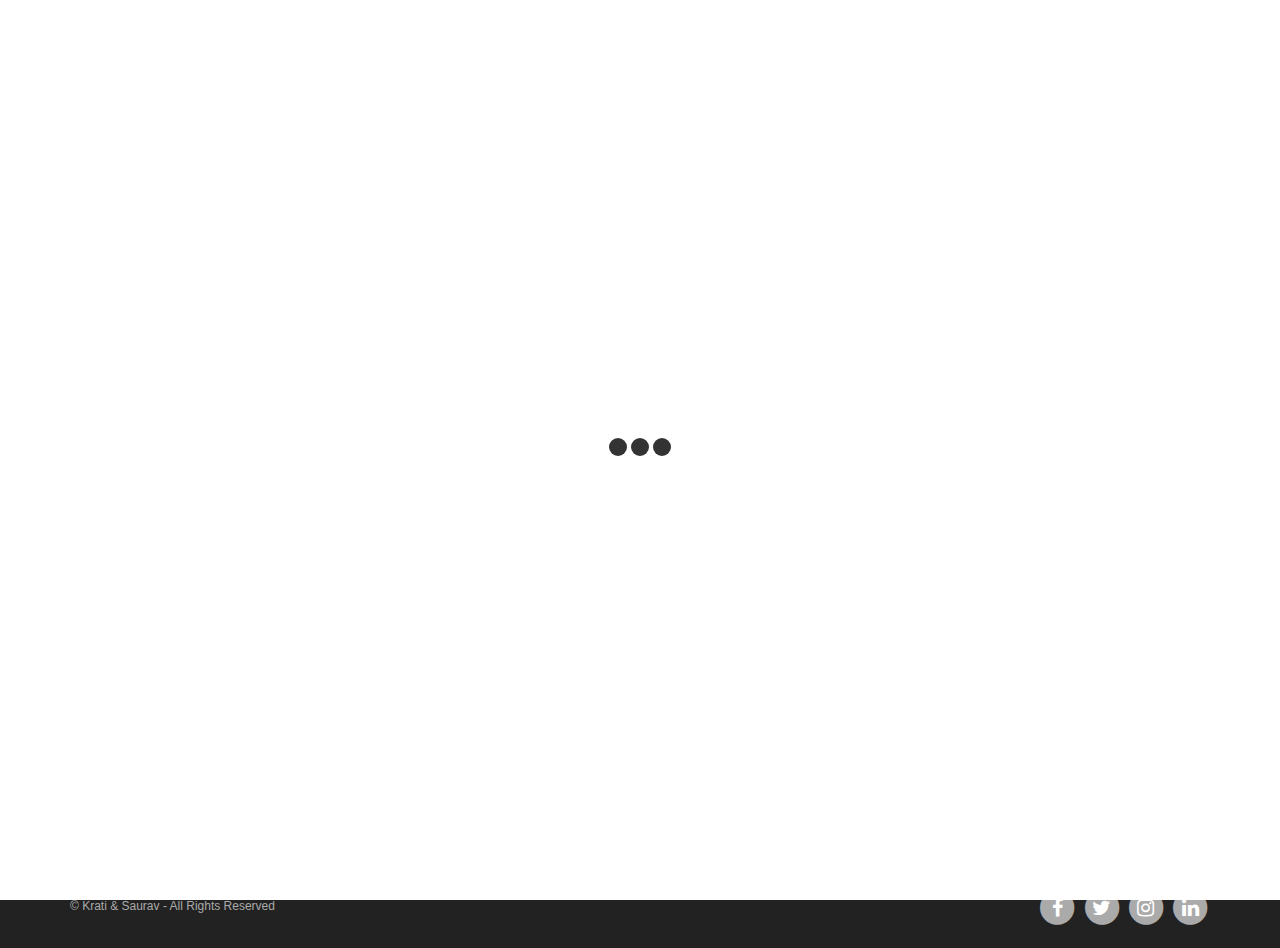
<file: tst.html>
<!DOCTYPE html>
 <html class="no-js"> 
    <head>
        <!-- Meta Tags -->        
        <meta charset="utf-8">
        <!--[if IE]><meta http-equiv='X-UA-Compatible' content='IE=edge,chrome=1'><![endif]-->
        <meta name="viewport" content="width=device-width, initial-scale=1">
        <title> National Park</title>
        <meta name="description" content=""/>
        <meta name="keywords" content=""/>
        <meta name="author" content=""/>
        <meta name="viewport" content="width=device-width, initial-scale=1.0, maximum-scale=1.0, user-scalable=no">
        <link rel="apple-touch-icon" sizes="57x57" href="fab/apple-icon-57x57.png">
        <link rel="apple-touch-icon" sizes="60x60" href="fab/apple-icon-60x60.png">
        <link rel="apple-touch-icon" sizes="72x72" href="fab/apple-icon-72x72.png">
        <link rel="apple-touch-icon" sizes="76x76" href="fab/apple-icon-76x76.png">
        <link rel="apple-touch-icon" sizes="114x114" href="fab/apple-icon-114x114.png">
        <link rel="apple-touch-icon" sizes="120x120" href="fab/apple-icon-120x120.png">
        <link rel="apple-touch-icon" sizes="144x144" href="fab/apple-icon-144x144.png">
        <link rel="apple-touch-icon" sizes="152x152" href="fab/apple-icon-152x152.png">
        <link rel="apple-touch-icon" sizes="180x180" href="fab/apple-icon-180x180.png">
        <link rel="icon" type="image/png" sizes="192x192"  href="fab/android-icon-192x192.png">
        <link rel="icon" type="image/png" sizes="32x32" href="fab/favicon-32x32.png">
        <link rel="icon" type="image/png" sizes="96x96" href="fab/favicon-96x96.png">
        <link rel="icon" type="image/png" sizes="16x16" href="fab/favicon-16x16.png">
        <link rel="manifest" href="fab/manifest.json">
        <meta name="msapplication-TileColor" content="#ffffff">
        <meta name="msapplication-TileImage" content="fab/ms-icon-144x144.png">
        <meta name="theme-color" content="#ffffff">
       <!--  <link rel="shortcut icon" href="assets/img/favicon.ico" type="image/x-icon">  -->

        <!-- Web Fonts -->        
        <link href='http://fonts.googleapis.com/css?family=Open+Sans:400,300,600,700' rel='stylesheet' type='text/css'/>
        <link href='http://fonts.googleapis.com/css?family=Raleway:400,100,300,500,700' rel='stylesheet' type='text/css'/>

        <!-- Css Global Compulsory -->
        <link rel="stylesheet" href="css/bootstrap.min.css"/> 

        <!-- Css Implementing Plugins -->
        <link rel="stylesheet" href="css/font-awesome.min.css"/>                          
        <link rel="stylesheet" type="text/css" href="css/revolution/style.css" media="screen"/>
        <link rel="stylesheet" type="text/css" href="css/revolution/extralayers.css" media="screen"/> 
        <link rel="stylesheet" type="text/css" href="css/revolution/settings.css" media="screen"/>
        
         <link rel="stylesheet" type="text/css" href="css/nivo-slider.css" media="screen"/> 
        <link rel="stylesheet" type="text/css" href="css/slider.css" media="screen"/>
        
        <link rel="stylesheet" href="css/owl.carousel.css"/>
        <link rel="stylesheet" href="css/owl.theme.css"/>         
        <link rel="stylesheet" href="css/cubeportfolio.min.css"/>
        <link rel="stylesheet" href="css/jquery.mmenu.css"/>

        <!-- Css Theme -->           
        <link rel="stylesheet" href="css/style.css">
        <link rel="stylesheet" href="css/style1.css">

        
    </head>
    <body> 

        <!--Start Preloader -->
        <div id="preloader">
            <div class="preloader-container">
                <div class="spinner">
                    <div class="bounce1"></div>
                    <div class="bounce2"></div>
                    <div class="bounce3"></div>
                </div>
            </div>
        </div>
        <!-- End Preloader-->                  

        <!-- Navbar -->
        <nav class="navbar navbar-default header-nav" role="navigation">
            <div class="container">
                <!-- Brand and toggle get grouped for better mobile display -->
                <div class="navbar-header">
                    <button type="button" class="navbar-toggle collapsed" data-toggle="collapse" data-target="#bs-example-navbar-collapse-1">
                        <span class="sr-only">Toggle navigation</span>
                        <span class="icon-bar"></span>
                        <span class="icon-bar"></span>
                        <span class="icon-bar"></span>
                    </button>
                    <!-- Logo -->        
                    <a class="navbar-brand" href="index.html"><img src="img/slider-images/log.jpg"  width="100" height="40" class="img-responsive" alt="TrueLineInterior"></a>        
                </div>
                <!-- Collect the nav links, forms, and other content for toggling -->
                <div class="collapse navbar-collapse" id="bs-example-navbar-collapse-1">
                    <ul class="nav navbar-nav navbar-right">
                        <li class="active"><a href="index.html">Home</a></li>
                        <li><a href="about.html">About</a></li>                                                                            
                       <li><a href="contact.html">Contact</a></li> 
                       <li><a href="my.html">Team</a></li>  
                       <li><a href="tst.html">Login & Signup</a></li>   
                    </ul>
                </div>
            </div>
        </nav>
<section>
        <div class="main">  	
            <input type="checkbox" id="chk" aria-hidden="true">
    
                <div class="signup">
                    <form>
                        <label for="chk" aria-hidden="true">Sign up</label>
                        <input type="text" name="txt" placeholder="User name" required="">
                        <input type="email" name="email" placeholder="Email" required="">
                        <input type="password" name="pswd" placeholder="Password" required="">
                        <button>Sign up</button>
                    </form>
                </div>
    
                <div class="login">
                    <form>
                        <label for="chk" aria-hidden="true">Login</label>
                        <input type="email" name="email" placeholder="Email" required="">
                        <input type="password" name="pswd" placeholder="Password" required="">
                        <button>Login</button>
                    </form>
                </div>
        </div>
    
  <div class="footer-big">
            <div class="container">
                <div class="row">

                    <!-- About Us Information -->
                    <div class="col-md-3 col-sm-6">                           
                        <div class="f-logo">
                            <h2>Our<br>Offices</h2>                                                                    
                        </div>
                    </div>
                    
                    <!-- Recent Posts -->
                    

                    <!-- Latest Tweet -->
                    

                    <!-- Recent Works -->
                    <div class="col-md-6 col-sm-6 f-inner">   
                            <div class="col-sm-1">
                                <i class="fa fa-map-marker fa-lg"></i> 
                            </div>
                            <div class="col-sm-11">
                                <strong>India</strong>
                                <div class="f-space"></div>
                               <address>                                
                                    251/E, 1st Floor, XYZXS<br>  
                                    New Delhi- 110057           <br>                    
                                    <abbr title="Phone">P:</abbr> (011) 123456789 <br/>
                                    <abbr title="Phone">M:</abbr> 98000458100 <br/>
                                    Ranthambore @ National Park.com<br/>
                                    shuklakriti@gmail.com
                                </address>
                            </div>      
                        </div>                             

                       <div class="col-md-3 col-sm-6">                           
                        <div class="f-logo">
                          <img src="img/slider-images/log.jpg" width="200" height="150"> 
                            </div>
                    </div>


                </div>
            </div>
        </div>   

        <div id="footer">
            <div class="container">   
                <div class="row">                                                         
                    <!-- Copyright -->                                                       
                    <div class="col-sm-6 col-md-6 f-copyright">                        
                        <span>© Krati & Saurav - All Rights Reserved</span>                        
                    </div>                      
                    <div class="col-sm-6 col-md-6">
                        <!-- Social Icons -->                              
                        <ul class="footer-social">
                            <li><a href="https://www.facebook.com/krati.shukla.1848"><span class="fa-stack fa-lg"><i class="fa fa-circle fa-stack-2x"></i><i class="fa fa-facebook fa-stack-1x fa-inverse"></i></span></a></li>
                            <li><a href="https://twitter.com/KratiShukla2002?t=IBKm8lKAoaNlH6B9SsYzlg&s=08"><span class="fa-stack fa-lg"><i class="fa fa-circle fa-stack-2x"></i><i class="fa fa-twitter fa-stack-1x fa-inverse"></i></span></a></li>
                            <li><a href="https://instagram.com/_shukla_kriti?igshid=Yzg5MTU1MDY="><span class="fa-stack fa-lg"><i class="fa fa-circle fa-stack-2x"></i><i class="fa fa-instagram fa-stack-1x fa-inverse"></i></span></a></li>
                            <li><a href="https://www.linkedin.com/in/krati-shukla-062144237"><span class="fa-stack fa-lg"><i class="fa fa-circle fa-stack-2x"></i><i class="fa fa-linkedin fa-stack-1x fa-inverse"></i></span></a></li>
                        </ul>
                    </div>
                </div><!-- /row -->
            </div><!-- /container -->
        </div>        

        <script src="js/jquery-1.11.1.min.js"></script>                    
        <script src="js/bootstrap.min.js"></script>
        
        <script src="js/slider/jquery.nivo.slider.pack.js"></script>   
        <script src="js/slider/nivo-active.js"></script> 
        
        <script src="js/jquery.themepunch.tools.min.js"></script>   
        <script src="js/jquery.themepunch.revolution.min.js"></script> 
        <script src="js/jquery.cubeportfolio.min.js"></script>      
        <script src="js/owl.carousel.js"></script>
        <script src="js/moderniz.js"></script>    
        <script src="js/jquery.sticky.js"></script>   
        <script src="js/jquery.mmenu.min.js"></script>                     
       <!--  <script src="https://maps.googleapis.com/maps/api/js?v=3.exp"></script>      -->
        <script src="js/app.js"></script>                               
    </body>
</html>
</file>
<file: css/revolution/style.css>
.boxedcontainer		{	max-width: 1170px; margin:auto; padding:0px 30px;}

/*********************************************
	-	SETTINGS FOR BANNER CONTAINERS	-
**********************************************/

.tp-banner-container{
	width:100%;
	position:relative;
	padding:0;

}

.tp-banner{
	width:100%;
	position:relative;
}

.tp-banner-fullscreen-container {
		width:100%;
		position:relative;
		padding:0;
}
</file>
<file: css/revolution/extralayers.css>
/**********************************************************
***********************************************************
***********************************************************



   SOME MORE LAYER EXAMPLES, USE ONLY WHICH YOU NEED,
   TO SAVE LOAD TIME 



***********************************************************
***********************************************************
***********************************************************/





.tp-caption.medium_grey {
position:absolute;
color:#fff;
text-shadow:0px 2px 5px rgba(0, 0, 0, 0.5);
font-weight:700;
font-size:20px;
line-height:20px;
font-family:Arial;
padding:2px 4px;
margin:0px;
border-width:0px;
border-style:none;
background-color:#888;
white-space:nowrap;
}

.tp-caption.small_text {
position:absolute;
color:#fff;
text-shadow:0px 2px 5px rgba(0, 0, 0, 0.5);
font-weight:700;
font-size:14px;
line-height:20px;
font-family:Arial;
margin:0px;
border-width:0px;
border-style:none;
white-space:nowrap;
}

.tp-caption.medium_text {
position:absolute;
color:#fff;
text-shadow:0px 2px 5px rgba(0, 0, 0, 0.5);
font-weight:700;
font-size:20px;
line-height:20px;
font-family:Arial;
margin:0px;
border-width:0px;
border-style:none;
white-space:nowrap;
}

.tp-caption.large_text {
position:absolute;
color:#fff;
text-shadow:0px 2px 5px rgba(0, 0, 0, 0.5);
font-weight:700;
font-size:40px;
line-height:40px;
font-family:Arial;
margin:0px;
border-width:0px;
border-style:none;
white-space:nowrap;
}

.tp-caption.very_large_text {
position:absolute;
color:#fff;
text-shadow:0px 2px 5px rgba(0, 0, 0, 0.5);
font-weight:700;
font-size:60px;
line-height:60px;
font-family:Arial;
margin:0px;
border-width:0px;
border-style:none;
white-space:nowrap;
letter-spacing:-2px;
}

.tp-caption.very_big_white {
position:absolute;
color:#fff;
text-shadow:none;
font-weight:800;
font-size:60px;
line-height:60px;
font-family:Arial;
margin:0px;
border-width:0px;
border-style:none;
white-space:nowrap;
padding:0px 4px;
padding-top:1px;
background-color:#000;
}

.tp-caption.very_big_black {
position:absolute;
color:#000;
text-shadow:none;
font-weight:700;
font-size:60px;
line-height:60px;
font-family:Arial;
margin:0px;
border-width:0px;
border-style:none;
white-space:nowrap;
padding:0px 4px;
padding-top:1px;
background-color:#fff;
}

.tp-caption.modern_medium_fat {
position:absolute;
color:#000;
text-shadow:none;
font-weight:800;
font-size:24px;
line-height:20px;
font-family:"Open Sans", sans-serif;
margin:0px;
border-width:0px;
border-style:none;
white-space:nowrap;
}

.tp-caption.modern_medium_fat_white {
position:absolute;
color:#fff;
text-shadow:none;
font-weight:800;
font-size:24px;
line-height:20px;
font-family:"Open Sans", sans-serif;
margin:0px;
border-width:0px;
border-style:none;
white-space:nowrap;
}

.tp-caption.modern_medium_light {
position:absolute;
color:#000;
text-shadow:none;
font-weight:300;
font-size:24px;
line-height:20px;
font-family:"Open Sans", sans-serif;
margin:0px;
border-width:0px;
border-style:none;
white-space:nowrap;
}

.tp-caption.modern_big_bluebg {
position:absolute;
color:#fff;
text-shadow:none;
font-weight:800;
font-size:30px;
line-height:36px;
font-family:"Open Sans", sans-serif;
padding:3px 10px;
margin:0px;
border-width:0px;
border-style:none;
background-color:#4e5b6c;
letter-spacing:0;
}

.tp-caption.modern_big_redbg {
position:absolute;
color:#fff;
text-shadow:none;
font-weight:300;
font-size:30px;
line-height:36px;
font-family:"Open Sans", sans-serif;
padding:3px 10px;
padding-top:1px;
margin:0px;
border-width:0px;
border-style:none;
background-color:#de543e;
letter-spacing:0;
}

.tp-caption.modern_small_text_dark {
position:absolute;
color:#555;
text-shadow:none;
font-size:14px;
line-height:22px;
font-family:Arial;
margin:0px;
border-width:0px;
border-style:none;
white-space:nowrap;
}

.tp-caption.boxshadow {
-moz-box-shadow:0px 0px 20px rgba(0, 0, 0, 0.5);
-webkit-box-shadow:0px 0px 20px rgba(0, 0, 0, 0.5);
box-shadow:0px 0px 20px rgba(0, 0, 0, 0.5);
}

.tp-caption.black {
color:#000;
text-shadow:none;
}

.tp-caption.noshadow {
text-shadow:none;
}

.tp-caption.thinheadline_dark {
position:absolute;
color:rgba(0,0,0,0.85);
text-shadow:none;
font-weight:300;
font-size:30px;
line-height:30px;
font-family:"Open Sans";
background-color:transparent;
}

.tp-caption.thintext_dark {
position:absolute;
color:rgba(0,0,0,0.85);
text-shadow:none;
font-weight:300;
font-size:16px;
line-height:26px;
font-family:"Open Sans";
background-color:transparent;
}

.tp-caption.largeblackbg {
position:absolute;
color:#fff;
text-shadow:none;
font-weight:300;
font-size:50px;
line-height:70px;
font-family:"Open Sans";
background-color:#000;
padding:0px 20px;
-webkit-border-radius:0px;
-moz-border-radius:0px;
border-radius:0px;
}

.tp-caption.largepinkbg {
position:absolute;
color:#fff;
text-shadow:none;
font-weight:300;
font-size:50px;
line-height:70px;
font-family:"Open Sans";
background-color:#db4360;
padding:0px 20px;
-webkit-border-radius:0px;
-moz-border-radius:0px;
border-radius:0px;
}

.tp-caption.largewhitebg {
position:absolute;
color:#000;
text-shadow:none;
font-weight:300;
font-size:50px;
line-height:70px;
font-family:"Open Sans";
background-color:#fff;
padding:0px 20px;
-webkit-border-radius:0px;
-moz-border-radius:0px;
border-radius:0px;
}

.tp-caption.largegreenbg {
position:absolute;
color:#fff;
text-shadow:none;
font-weight:300;
font-size:50px;
line-height:70px;
font-family:"Open Sans";
background-color:#67ae73;
padding:0px 20px;
-webkit-border-radius:0px;
-moz-border-radius:0px;
border-radius:0px;
}

.tp-caption.excerpt {
font-size:36px;
line-height:36px;
font-weight:700;
font-family:Arial;
color:#ffffff;
text-decoration:none;
background-color:rgba(0, 0, 0, 1);
text-shadow:none;
margin:0px;
letter-spacing:-1.5px;
padding:1px 4px 0px 4px;
width:150px;
white-space:normal !important;
height:auto;
border-width:0px;
border-color:rgb(255, 255, 255);
border-style:none;
}

.tp-caption.large_bold_grey {
font-size:60px;
line-height:60px;
font-weight:800;
font-family:"Open Sans";
color:rgb(102, 102, 102);
text-decoration:none;
background-color:transparent;
text-shadow:none;
margin:0px;
padding:1px 4px 0px;
border-width:0px;
border-color:rgb(255, 214, 88);
border-style:none;
}

.tp-caption.medium_thin_grey {
font-size:34px;
line-height:30px;
font-weight:300;
font-family:"Open Sans";
color:rgb(102, 102, 102);
text-decoration:none;
background-color:transparent;
padding:1px 4px 0px;
text-shadow:none;
margin:0px;
border-width:0px;
border-color:rgb(255, 214, 88);
border-style:none;
}

.tp-caption.small_thin_grey {
font-size:18px;
line-height:26px;
font-weight:300;
font-family:"Open Sans";
color:rgb(117, 117, 117);
text-decoration:none;
background-color:transparent;
padding:1px 4px 0px;
text-shadow:none;
margin:0px;
border-width:0px;
border-color:rgb(255, 214, 88);
border-style:none;
}

.tp-caption.lightgrey_divider {
text-decoration:none;
background-color:rgba(235, 235, 235, 1);
width:370px;
height:3px;
background-position:initial initial;
background-repeat:initial initial;
border-width:0px;
border-color:rgb(34, 34, 34);
border-style:none;
}

.tp-caption.large_bold_darkblue {
font-size:58px;
line-height:60px;
font-weight:800;
font-family:"Open Sans";
color:rgb(52, 73, 94);
text-decoration:none;
background-color:transparent;
border-width:0px;
border-color:rgb(255, 214, 88);
border-style:none;
}

.tp-caption.medium_bg_darkblue {
font-size:20px;
line-height:20px;
font-weight:800;
font-family:"Open Sans";
color:rgb(255, 255, 255);
text-decoration:none;
background-color:rgb(52, 73, 94);
padding:10px;
border-width:0px;
border-color:rgb(255, 214, 88);
border-style:none;
}

.tp-caption.medium_bold_red {
font-size:24px;
line-height:30px;
font-weight:800;
font-family:"Open Sans";
color:rgb(227, 58, 12);
text-decoration:none;
background-color:transparent;
padding:0px;
border-width:0px;
border-color:rgb(255, 214, 88);
border-style:none;
}

.tp-caption.medium_light_red {
font-size:21px;
line-height:26px;
font-weight:300;
font-family:"Open Sans";
color:rgb(227, 58, 12);
text-decoration:none;
background-color:transparent;
padding:0px;
border-width:0px;
border-color:rgb(255, 214, 88);
border-style:none;
}

.tp-caption.medium_bg_red {
font-size:20px;
line-height:20px;
font-weight:800;
font-family:"Open Sans";
color:rgb(255, 255, 255);
text-decoration:none;
background-color:rgb(227, 58, 12);
padding:10px;
border-width:0px;
border-color:rgb(255, 214, 88);
border-style:none;
}

.tp-caption.medium_bold_orange {
font-size:24px;
line-height:30px;
font-weight:800;
font-family:"Open Sans";
color:rgb(243, 156, 18);
text-decoration:none;
background-color:transparent;
border-width:0px;
border-color:rgb(255, 214, 88);
border-style:none;
}

.tp-caption.medium_bg_orange {
font-size:20px;
line-height:20px;
font-weight:800;
font-family:"Open Sans";
color:rgb(255, 255, 255);
text-decoration:none;
background-color:rgb(243, 156, 18);
padding:10px;
border-width:0px;
border-color:rgb(255, 214, 88);
border-style:none;
}

.tp-caption.grassfloor {
text-decoration:none;
background-color:rgba(160, 179, 151, 1);
width:4000px;
height:150px;
border-width:0px;
border-color:rgb(34, 34, 34);
border-style:none;
}

.tp-caption.large_bold_white {
font-size:58px;
line-height:60px;
font-weight:800;
font-family:"Open Sans";
color:rgb(255, 255, 255);
text-decoration:none;
background-color:transparent;
border-width:0px;
border-color:rgb(255, 214, 88);
border-style:none;
}

.tp-caption.medium_light_white {
font-size:30px;
line-height:36px;
font-weight:300;
font-family:"Open Sans";
color:rgb(255, 255, 255);
text-decoration:none;
background-color:transparent;
padding:0px;
border-width:0px;
border-color:rgb(255, 214, 88);
border-style:none;
}

.tp-caption.mediumlarge_light_white {
font-size:34px;
line-height:40px;
font-weight:300;
font-family:"Open Sans";
color:rgb(255, 255, 255);
text-decoration:none;
background-color:transparent;
padding:0px;
border-width:0px;
border-color:rgb(255, 214, 88);
border-style:none;
}

.tp-caption.mediumlarge_light_white_center {
font-size:34px;
line-height:40px;
font-weight:300;
font-family:"Open Sans";
color:#ffffff;
text-decoration:none;
background-color:transparent;
padding:0px 0px 0px 0px;
text-align:center;
border-width:0px;
border-color:rgb(255, 214, 88);
border-style:none;
}

.tp-caption.medium_bg_asbestos {
font-size:20px;
line-height:20px;
font-weight:800;
font-family:"Open Sans";
color:rgb(255, 255, 255);
text-decoration:none;
background-color:rgb(127, 140, 141);
padding:10px;
border-width:0px;
border-color:rgb(255, 214, 88);
border-style:none;
}

.tp-caption.medium_light_black {
font-size:30px;
line-height:36px;
font-weight:300;
font-family:"Open Sans";
color:rgb(0, 0, 0);
text-decoration:none;
background-color:transparent;
padding:0px;
border-width:0px;
border-color:rgb(255, 214, 88);
border-style:none;
}

.tp-caption.large_bold_black {
font-size:58px;
line-height:60px;
font-weight:800;
font-family:"Open Sans";
color:rgb(0, 0, 0);
text-decoration:none;
background-color:transparent;
border-width:0px;
border-color:rgb(255, 214, 88);
border-style:none;
}

.tp-caption.mediumlarge_light_darkblue {
font-size:34px;
line-height:40px;
font-weight:300;
font-family:"Open Sans";
color:rgb(52, 73, 94);
text-decoration:none;
background-color:transparent;
padding:0px;
border-width:0px;
border-color:rgb(255, 214, 88);
border-style:none;
}

.tp-caption.small_light_white {
font-size:17px;
line-height:28px;
font-weight:300;
font-family:"Open Sans";
color:rgb(255, 255, 255);
text-decoration:none;
background-color:transparent;
padding:0px;
border-width:0px;
border-color:rgb(255, 214, 88);
border-style:none;
}

.tp-caption.roundedimage {
border-width:0px;
border-color:rgb(34, 34, 34);
border-style:none;
}

.tp-caption.large_bg_black {
font-size:40px;
line-height:40px;
font-weight:800;
font-family:"Open Sans";
color:rgb(255, 255, 255);
text-decoration:none;
background-color:rgb(0, 0, 0);
padding:10px 20px 15px;
border-width:0px;
border-color:rgb(255, 214, 88);
border-style:none;
}

.tp-caption.mediumwhitebg {
font-size:30px;
line-height:30px;
font-weight:300;
font-family:"Open Sans";
color:rgb(0, 0, 0);
text-decoration:none;
background-color:rgb(255, 255, 255);
padding:5px 15px 10px;
text-shadow:none;
border-width:0px;
border-color:rgb(0, 0, 0);
border-style:none;
}

.tp-caption.large_bold_white_25 {
font-size:55px;
line-height:65px;
font-weight:700;
font-family:"Open Sans";
color:#fff;
text-decoration:none;
background-color:transparent;
text-align:center;
text-shadow:#000 0px 5px 10px;
border-width:0px;
border-color:rgb(255, 255, 255);
border-style:none;
}

.tp-caption.medium_text_shadow {
font-size:25px;
line-height:25px;
font-weight:600;
font-family:"Open Sans";
color:#fff;
text-decoration:none;
background-color:transparent;
text-align:center;
text-shadow:#000 0px 5px 10px;
border-width:0px;
border-color:rgb(255, 255, 255);
border-style:none;
}

.tp-caption.black_heavy_60 {
font-size:60px;
line-height:60px;
font-weight:900;
font-family:Raleway;
color:rgb(0, 0, 0);
text-decoration:none;
background-color:transparent;
text-shadow:none;
border-width:0px;
border-color:rgb(0, 0, 0);
border-style:none;
}

.tp-caption.white_heavy_40 {
font-size:40px;
line-height:40px;
font-weight:900;
font-family:Raleway;
color:rgb(255, 255, 255);
text-decoration:none;
background-color:transparent;
text-shadow:none;
border-width:0px;
border-color:rgb(0, 0, 0);
border-style:none;
}

.tp-caption.grey_heavy_72 {
font-size:72px;
line-height:72px;
font-weight:900;
font-family:Raleway;
color:rgb(213, 210, 210);
text-decoration:none;
background-color:transparent;
text-shadow:none;
border-width:0px;
border-color:rgb(0, 0, 0);
border-style:none;
}

.tp-caption.grey_regular_18 {
font-size:18px;
line-height:26px;
font-family:"Open Sans";
color:rgb(119, 119, 119);
text-decoration:none;
background-color:transparent;
text-shadow:none;
border-width:0px;
border-color:rgb(0, 0, 0);
border-style:none;
}

.tp-caption.black_thin_34 {
font-size:35px;
line-height:35px;
font-weight:100;
font-family:Raleway;
color:rgb(0, 0, 0);
text-decoration:none;
background-color:transparent;
text-shadow:none;
border-width:0px;
border-color:rgb(0, 0, 0);
border-style:none;
}

.tp-caption.arrowicon {
line-height:1px;
border-width:0px;
border-color:rgb(34, 34, 34);
border-style:none;
}

.tp-caption.light_heavy_60 {
font-size:60px;
line-height:60px;
font-weight:900;
font-family:Raleway;
color:rgb(255, 255, 255);
text-decoration:none;
background-color:transparent;
text-shadow:none;
border-width:0px;
border-color:rgb(0, 0, 0);
border-style:none;
}

.tp-caption.black_bold_40 {
font-size:40px;
line-height:40px;
font-weight:800;
font-family:Raleway;
color:rgb(0, 0, 0);
text-decoration:none;
background-color:transparent;
text-shadow:none;
border-width:0px;
border-color:rgb(0, 0, 0);
border-style:none;
}

.tp-caption.light_heavy_70 {
font-size:70px;
line-height:70px;
font-weight:900;
font-family:Raleway;
color:rgb(255, 255, 255);
text-decoration:none;
background-color:transparent;
text-shadow:none;
border-width:0px;
border-color:rgb(0, 0, 0);
border-style:none;
}

.tp-caption.black_heavy_70 {
font-size:70px;
line-height:70px;
font-weight:900;
font-family:Raleway;
color:rgb(0, 0, 0);
text-decoration:none;
background-color:transparent;
text-shadow:none;
border-width:0px;
border-color:rgb(0, 0, 0);
border-style:none;
}

.tp-caption.black_bold_bg_20 {
font-size:20px;
line-height:20px;
font-weight:900;
font-family:Raleway;
color:rgb(255, 255, 255);
text-decoration:none;
background-color:rgb(0, 0, 0);
padding:5px 8px;
text-shadow:none;
border-width:0px;
border-color:rgb(0, 0, 0);
border-style:none;
}

.tp-caption.greenbox30 {
line-height:30px;
text-decoration:none;
background-color:rgb(134, 181, 103);
padding:0px 14px;
border-width:0px;
border-color:rgb(34, 34, 34);
border-style:none;
}

.tp-caption.blue_heavy_60 {
font-size:60px;
line-height:60px;
font-weight:900;
font-family:Raleway;
color:rgb(255, 255, 255);
text-decoration:none;
background-color:rgb(49, 165, 203);
padding:3px 10px;
text-shadow:none;
border-width:0px;
border-color:rgb(0, 0, 0);
border-style:none;
}

.tp-caption.green_bold_bg_20 {
font-size:20px;
line-height:20px;
font-weight:900;
font-family:Raleway;
color:rgb(255, 255, 255);
text-decoration:none;
background-color:rgb(134, 181, 103);
padding:5px 8px;
text-shadow:none;
border-width:0px;
border-color:rgb(0, 0, 0);
border-style:none;
}

.tp-caption.whitecircle_600px {
line-height:1px;
width:800px;
height:800px;
text-decoration:none;
background:linear-gradient(to bottom,  rgba(238,238,238,1) 0%,rgba(255,255,255,1) 100%);
filter:progid;
background-color:transparent;
border-radius:400px 400px 400px 400px;
border-width:0px;
border-color:rgb(34, 34, 34);
border-style:none;
}

.tp-caption.fullrounded {
border-radius:400px 400px 400px 400px;
border-width:0px;
border-color:rgb(34, 34, 34);
border-style:none;
}

.tp-caption.light_heavy_40 {
font-size:40px;
line-height:40px;
font-weight:900;
font-family:Raleway;
color:rgb(255, 255, 255);
text-decoration:none;
background-color:transparent;
text-shadow:none;
border-width:0px;
border-color:rgb(0, 0, 0);
border-style:none;
}

.tp-caption.white_thin_34 {
font-size:35px;
line-height:35px;
font-weight:200;
font-family:Raleway;
color:rgb(255, 255, 255);
text-decoration:none;
background-color:transparent;
text-shadow:none;
border-width:0px;
border-color:rgb(0, 0, 0);
border-style:none;
}

.tp-caption.fullbg_gradient {
width:100%;
height:100%;
text-decoration:none;
background-color:#490202;
border-width:0px;
border-color:rgb(0, 0, 0);
border-style:none;
}

.tp-caption.light_medium_30 {
font-size:30px;
line-height:40px;
font-weight:700;
font-family:Raleway;
color:rgb(255, 255, 255);
text-decoration:none;
background-color:transparent;
text-shadow:none;
border-width:0px;
border-color:rgb(0, 0, 0);
border-style:none;
}

.tp-caption.red_bold_bg_20 {
font-size:20px;
line-height:20px;
font-weight:900;
font-family:Raleway;
color:rgb(255, 255, 255);
text-decoration:none;
background-color:rgb(224, 51, 0);
padding:5px 8px;
text-shadow:none;
border-width:0px;
border-color:rgb(0, 0, 0);
border-style:none;
}

.tp-caption.blue_bold_bg_20 {
font-size:20px;
line-height:20px;
font-weight:900;
font-family:Raleway;
color:rgb(255, 255, 255);
text-decoration:none;
background-color:rgb(53, 152, 220);
padding:5px 8px;
text-shadow:none;
border-width:0px;
border-color:rgb(0, 0, 0);
border-style:none;
}

.tp-caption.white_bold_bg_20 {
font-size:20px;
line-height:20px;
font-weight:900;
font-family:Raleway;
color:rgb(0, 0, 0);
text-decoration:none;
background-color:rgb(255, 255, 255);
padding:5px 8px;
text-shadow:none;
border-width:0px;
border-color:rgb(0, 0, 0);
border-style:none;
}

.tp-caption.white_heavy_70 {
font-size:70px;
line-height:70px;
font-weight:900;
font-family:Raleway;
color:rgb(255, 255, 255);
text-decoration:none;
background-color:transparent;
text-shadow:none;
border-width:0px;
border-color:rgb(0, 0, 0);
border-style:none;
}

.tp-caption.light_heavy_70_shadowed {
font-size:70px;
line-height:70px;
font-weight:900;
font-family:Raleway;
color:#ffffff;
text-decoration:none;
background-color:transparent;
text-shadow:0px 0px 7px rgba(0, 0, 0, 0.25);
border-width:0px;
border-color:rgb(0, 0, 0);
border-style:none;
}

.tp-caption.light_medium_30_shadowed {
font-size:30px;
line-height:40px;
font-weight:700;
font-family:Raleway;
color:#ffffff;
text-decoration:none;
background-color:transparent;
text-shadow:0px 0px 7px rgba(0, 0, 0, 0.25);
border-width:0px;
border-color:rgb(0, 0, 0);
border-style:none;
}

.tp-caption.blackboxed_heavy {
font-size:70px;
line-height:70px;
font-weight:800;
font-family:"Open Sans";
color:rgb(255, 255, 255);
text-decoration:none;
background-color:rgb(0, 0, 0);
padding:5px 20px;
text-shadow:rgba(0, 0, 0, 0.14902) 0px 0px 7px;
border-width:0px;
border-color:rgb(0, 0, 0);
border-style:none;
}

.tp-caption.bignumbers_white {
color:#ffffff;
background-color:rgba(0, 0, 0, 0);
font-size:84px;
line-height:84px;
font-weight:800;
font-family:Raleway;
text-decoration:none;
padding:0px 0px 0px 0px;
text-shadow:rgba(0, 0, 0, 0.247059) 0px 0px 7px;
border-width:0px;
border-color:rgb(255, 255, 255);
border-style:none solid none none;
}

.tp-caption.whiteline_long {
line-height:1px;
min-width:660px;
background-color:transparent;
text-decoration:none;
border-width:2px 0px 0px 0px;
border-color:rgb(255, 255, 255) rgb(34, 34, 34) rgb(34, 34, 34) rgb(34, 34, 34);
border-style:solid none none none;
}

.tp-caption.light_medium_20_shadowed {
font-size:20px;
line-height:30px;
font-weight:700;
font-family:Raleway;
color:#ffffff;
text-decoration:none;
background-color:transparent;
text-shadow:0px 0px 7px rgba(0, 0, 0, 0.25);
border-width:0px;
border-color:rgb(0, 0, 0);
border-style:none;
}

.tp-caption.fullgradient_overlay {
background:linear-gradient(to bottom,  rgba(0,0,0,0) 0%,rgba(0,0,0,0.5) 100%);
filter:progid;
width:100%;
height:100%;
border-width:0px;
border-color:rgb(34, 34, 34);
border-style:none;
}

.tp-caption.light_medium_20 {
font-size:20px;
line-height:30px;
font-weight:700;
font-family:Raleway;
color:#ffffff;
text-decoration:none;
background-color:transparent;
border-width:0px;
border-color:rgb(0, 0, 0);
border-style:none;
}

.tp-caption.reddishbg_heavy_70 {
font-size:70px;
line-height:70px;
font-weight:900;
font-family:Raleway;
color:rgb(255, 255, 255);
text-decoration:none;
background-color:rgba(100, 1, 24, 0.8);
padding:50px;
text-shadow:none;
border-width:0px;
border-color:rgb(0, 0, 0);
border-style:none;
}

.tp-caption.borderbox_725x130 {
min-width:725px;
min-height:130px;
background-color:transparent;
text-decoration:none;
border-width:2px;
border-color:rgb(255, 255, 255);
border-style:solid;
}

.tp-caption.light_heavy_34 {
font-size:34px;
line-height:34px;
font-weight:900;
font-family:Raleway;
color:rgb(255, 255, 255);
text-decoration:none;
background-color:transparent;
text-shadow:none;
border-width:0px;
border-color:rgb(0, 0, 0);
border-style:none;
}

.tp-caption.black_thin_30 {
font-size:30px;
line-height:30px;
font-weight:100;
font-family:Raleway;
color:rgb(0, 0, 0);
text-decoration:none;
background-color:transparent;
text-shadow:none;
border-width:0px;
border-color:rgb(0, 0, 0);
border-style:none;
}

.tp-caption.black_thin_whitebg_30 {
font-size:30px;
line-height:30px;
font-weight:300;
font-family:Raleway;
color:rgb(0, 0, 0);
text-decoration:none;
background-color:rgb(255, 255, 255);
padding:5px 10px;
text-shadow:none;
border-width:0px;
border-color:rgb(0, 0, 0);
border-style:none;
}

.tp-caption.white_heavy_60 {
font-size:60px;
line-height:60px;
font-weight:900;
font-family:Raleway;
color:rgb(255, 255, 255);
text-decoration:none;
background-color:transparent;
text-shadow:none;
border-width:0px;
border-color:rgb(0, 0, 0);
border-style:none;
}

.tp-caption.black_thin_blackbg_30 {
font-size:30px;
line-height:30px;
font-weight:300;
font-family:Raleway;
color:rgb(255, 255, 255);
text-decoration:none;
background-color:rgb(0, 0, 0);
padding:5px 10px;
text-shadow:none;
border-width:0px;
border-color:rgb(0, 0, 0);
border-style:none;
}

.tp-caption.light_thin_60 {
font-size:60px;
line-height:60px;
font-weight:100;
font-family:Raleway;
color:rgb(255, 255, 255);
text-decoration:none;
background-color:transparent;
text-shadow:none;
border-width:0px;
border-color:rgb(0, 0, 0);
border-style:none;
}

.tp-caption.greenbgfull {
background-color:#85b85f;
width:100%;
height:100%;
border-width:0px;
border-color:rgb(34, 34, 34);
border-style:none;
}

.tp-caption.bluebgfull {
text-decoration:none;
width:100%;
height:100%;
background-color:rgb(61, 164, 207);
border-width:0px;
border-color:rgb(34, 34, 34);
border-style:none;
}

.tp-caption.blackbgfull {
text-decoration:none;
width:100%;
height:100%;
background-color:rgba(0, 0, 0, 0.247059);
border-width:0px;
border-color:rgb(34, 34, 34);
border-style:none;
}

.tp-caption.wave_repeat1 {
width:100%;
height:600px;
background-repeat:repeat-x;
background-color:transparent;
text-decoration:none;
border-width:0px;
border-color:rgb(34, 34, 34);
border-style:none;
}

.tp-caption.wavebg2 {
width:200%;
height:300px;
text-decoration:none;
background-image:url(http://themepunch.com/revolution/wp-content/uploads/2014/05/wave21.png);
border-width:0px;
border-color:rgb(34, 34, 34);
border-style:none;
}

.tp-caption.wavebg1 {
width:200%;
height:300px;
text-decoration:none;
background-image:url(http://themepunch.com/revolution/wp-content/uploads/2014/05/wave11.png);
border-width:0px;
border-color:rgb(34, 34, 34);
border-style:none;
}

.tp-caption.wavebg3 {
width:200%;
height:300px;
text-decoration:none;
background-image:url(http://themepunch.com/revolution/wp-content/uploads/2014/05/wave3.png);
border-width:0px;
border-color:rgb(34, 34, 34);
border-style:none;
}

.tp-caption.wavebg4 {
width:200%;
height:300px;
text-decoration:none;
background-image:url(http://themepunch.com/revolution/wp-content/uploads/2014/05/wave4.png);
border-width:0px;
border-color:rgb(34, 34, 34);
border-style:none;
}

.tp-caption.greenishbg_heavy_70 {
font-size:70px;
line-height:70px;
font-weight:900;
font-family:Raleway;
color:rgb(255, 255, 255);
text-decoration:none;
padding:50px;
text-shadow:none;
background-color:rgba(40, 67, 62, 0.8);
border-width:0px;
border-color:rgb(0, 0, 0);
border-style:none;
}

.tp-caption.wavebg5 {
width:200%;
height:300px;
text-decoration:none;
background-image:url(http://themepunch.com/revolution/wp-content/uploads/2014/05/wave51.png);
border-width:0px;
border-color:rgb(34, 34, 34);
border-style:none;
}

.tp-caption.deepblue_sea {
width:100%;
height:1000px;
background-color:rgba(30, 46, 59, 1);
text-decoration:none;
border-width:0px;
border-color:rgb(34, 34, 34);
border-style:none;
}


.tp-caption a {
color:#ff7302;
text-shadow:none;
-webkit-transition:all 0.2s ease-out;
-moz-transition:all 0.2s ease-out;
-o-transition:all 0.2s ease-out;
-ms-transition:all 0.2s ease-out;
}

.tp-caption a:hover {
color:#ffa902;
}

.largeredbtn {  
font-family: "Raleway", sans-serif;
font-weight: 900;
font-size: 16px;
line-height: 60px;
color: #fff !important;
text-decoration: none;
padding-left: 40px;
padding-right: 80px;
padding-top: 22px;
padding-bottom: 22px;
background: rgb(234,91,31); /* Old browsers */
background: -moz-linear-gradient(top,  rgba(234,91,31,1) 0%, rgba(227,58,12,1) 100%); /* FF3.6+ */
background: -webkit-gradient(linear, left top, left bottom, color-stop(0%,rgba(234,91,31,1)), color-stop(100%,rgba(227,58,12,1))); /* Chrome,Safari4+ */
background: -webkit-linear-gradient(top,  rgba(234,91,31,1) 0%,rgba(227,58,12,1) 100%); /* Chrome10+,Safari5.1+ */
background: -o-linear-gradient(top,  rgba(234,91,31,1) 0%,rgba(227,58,12,1) 100%); /* Opera 11.10+ */
background: -ms-linear-gradient(top,  rgba(234,91,31,1) 0%,rgba(227,58,12,1) 100%); /* IE10+ */
background: linear-gradient(to bottom,  rgba(234,91,31,1) 0%,rgba(227,58,12,1) 100%); /* W3C */
filter: progid:DXImageTransform.Microsoft.gradient( startColorstr='#ea5b1f', endColorstr='#e33a0c',GradientType=0 ); /* IE6-9 */
}

.largeredbtn:hover {
background: rgb(227,58,12); /* Old browsers */
background: -moz-linear-gradient(top,  rgba(227,58,12,1) 0%, rgba(234,91,31,1) 100%); /* FF3.6+ */
background: -webkit-gradient(linear, left top, left bottom, color-stop(0%,rgba(227,58,12,1)), color-stop(100%,rgba(234,91,31,1))); /* Chrome,Safari4+ */
background: -webkit-linear-gradient(top,  rgba(227,58,12,1) 0%,rgba(234,91,31,1) 100%); /* Chrome10+,Safari5.1+ */
background: -o-linear-gradient(top,  rgba(227,58,12,1) 0%,rgba(234,91,31,1) 100%); /* Opera 11.10+ */
background: -ms-linear-gradient(top,  rgba(227,58,12,1) 0%,rgba(234,91,31,1) 100%); /* IE10+ */
background: linear-gradient(to bottom,  rgba(227,58,12,1) 0%,rgba(234,91,31,1) 100%); /* W3C */
filter: progid:DXImageTransform.Microsoft.gradient( startColorstr='#e33a0c', endColorstr='#ea5b1f',GradientType=0 ); /* IE6-9 */      
}

.fullrounded img {
   -webkit-border-radius: 400px;
-moz-border-radius: 400px;
border-radius: 400px; 
  }
</file>
<file: css/revolution/settings.css>
/*-----------------------------------------------------------------------------

	-	Revolution Slider 4.1 Captions -

		Screen Stylesheet

version:   	1.4.5
date:      	27/11/13
author:		themepunch
email:     	info@themepunch.com
website:   	http://www.themepunch.com
-----------------------------------------------------------------------------*/



/*************************
	-	CAPTIONS	-
**************************/

.tp-static-layers	{	position:absolute; z-index:505; top:0px;left:0px}

.tp-hide-revslider,.tp-caption.tp-hidden-caption	{	visibility:hidden !important; display:none !important}


.tp-caption { z-index:1; white-space:nowrap}

.tp-caption-demo .tp-caption	{	position:relative !important; display:inline-block; margin-bottom:10px; margin-right:20px !important}


.tp-caption.whitedivider3px {

	color: #000000;
	text-shadow: none;
	background-color: rgb(255, 255, 255);
	background-color: rgba(255, 255, 255, 1);
	text-decoration: none;
	min-width: 408px;
	min-height: 3px;
	background-position: initial initial;
	background-repeat: initial initial;
	border-width: 0px;
	border-color: #000000;
	border-style: none;
}


.tp-caption.finewide_large_white {
color:#ffffff;
text-shadow:none;
font-size:60px;
line-height:60px;
font-weight:300;
font-family:"Open Sans", sans-serif;
background-color:transparent;
text-decoration:none;
text-transform:uppercase;
letter-spacing:8px;
border-width:0px;
border-color:rgb(0, 0, 0);
border-style:none;
}

.tp-caption.whitedivider3px {
color:#000000;
text-shadow:none;
background-color:rgb(255, 255, 255);
background-color:rgba(255, 255, 255, 1);
text-decoration:none;
font-size:0px;
line-height:0;
min-width:468px;
min-height:3px;
border-width:0px;
border-color:rgb(0, 0, 0);
border-style:none;
}

.tp-caption.finewide_medium_white {
color:#ffffff;
text-shadow:none;
font-size:37px;
line-height:37px;
font-weight:300;
font-family:"Open Sans", sans-serif;
background-color:transparent;
text-decoration:none;
text-transform:uppercase;
letter-spacing:5px;
border-width:0px;
border-color:rgb(0, 0, 0);
border-style:none;
}

.tp-caption.boldwide_small_white {
font-size:25px;
line-height:25px;
font-weight:800;
font-family:"Open Sans", sans-serif;
color:rgb(255, 255, 255);
text-decoration:none;
background-color:transparent;
text-shadow:none;
text-transform:uppercase;
letter-spacing:5px;
border-width:0px;
border-color:rgb(0, 0, 0);
border-style:none;
}

.tp-caption.whitedivider3px_vertical {
color:#000000;
text-shadow:none;
background-color:rgb(255, 255, 255);
background-color:rgba(255, 255, 255, 1);
text-decoration:none;
font-size:0px;
line-height:0;
min-width:3px;
min-height:130px;
border-width:0px;
border-color:rgb(0, 0, 0);
border-style:none;
}

.tp-caption.finewide_small_white {
color:#ffffff;
text-shadow:none;
font-size:25px;
line-height:25px;
font-weight:300;
font-family:"Open Sans", sans-serif;
background-color:transparent;
text-decoration:none;
text-transform:uppercase;
letter-spacing:5px;
border-width:0px;
border-color:rgb(0, 0, 0);
border-style:none;
}

.tp-caption.finewide_verysmall_white_mw {
font-size:13px;
line-height:25px;
font-weight:400;
font-family:"Open Sans", sans-serif;
color:#ffffff;
text-decoration:none;
background-color:transparent;
text-shadow:none;
text-transform:uppercase;
letter-spacing:5px;
max-width:470px;
white-space:normal !important;
border-width:0px;
border-color:rgb(0, 0, 0);
border-style:none;
}

.tp-caption.lightgrey_divider {
text-decoration:none;
background-color:rgb(235, 235, 235);
background-color:rgba(235, 235, 235, 1);
width:370px;
height:3px;
background-position:initial initial;
background-repeat:initial initial;
border-width:0px;
border-color:rgb(34, 34, 34);
border-style:none;
}

.tp-caption.finewide_large_white {
color: #FFF;
text-shadow: none;
font-size: 60px;
line-height: 60px;
font-weight: 300;
font-family: "Open Sans", sans-serif;
background-color: rgba(0, 0, 0, 0);
text-decoration: none;
text-transform: uppercase;
letter-spacing: 8px;
border-width: 0px;
border-color: #000;
border-style: none;
}

.tp-caption.finewide_medium_white {
color: #FFF;
text-shadow: none;
font-size: 34px;
line-height: 34px;
font-weight: 300;
font-family: "Open Sans", sans-serif;
background-color: rgba(0, 0, 0, 0);
text-decoration: none;
text-transform: uppercase;
letter-spacing: 5px;
border-width: 0px;
border-color: #000;
border-style: none;
}

.tp-caption.huge_red {
position:absolute;
color:rgb(223,75,107);
font-weight:400;
font-size:150px;
line-height:130px;
font-family: 'Oswald', sans-serif;
margin:0px;
border-width:0px;
border-style:none;
white-space:nowrap;
background-color:rgb(45,49,54);
padding:0px;
}

.tp-caption.middle_yellow {
position:absolute;
color:rgb(251,213,114);
font-weight:600;
font-size:50px;
line-height:50px;
font-family: 'Open Sans', sans-serif;
margin:0px;
border-width:0px;
border-style:none;
white-space:nowrap;
}

.tp-caption.huge_thin_yellow {
	position:absolute;
color:rgb(251,213,114);
font-weight:300;
font-size:90px;
line-height:90px;
font-family: 'Open Sans', sans-serif;
margin:0px;
letter-spacing: 20px;
border-width:0px;
border-style:none;
white-space:nowrap;
}

.tp-caption.big_dark {
position:absolute;
color:#333;
font-weight:700;
font-size:70px;
line-height:70px;
font-family:"Open Sans";
margin:0px;
border-width:0px;
border-style:none;
white-space:nowrap;
}

.tp-caption.medium_dark {
position:absolute;
color:#333;
font-weight:300;
font-size:40px;
line-height:40px;
font-family:"Open Sans";
margin:0px;
letter-spacing: 5px;
border-width:0px;
border-style:none;
white-space:nowrap;
}


.tp-caption.medium_grey {
position:absolute;
color:#fff;
text-shadow:0px 2px 5px rgba(0, 0, 0, 0.5);
font-weight:700;
font-size:20px;
line-height:20px;
font-family:Arial;
padding:2px 4px;
margin:0px;
border-width:0px;
border-style:none;
background-color:#888;
white-space:nowrap;
}

.tp-caption.small_text {
position:absolute;
color:#fff;
text-shadow:0px 2px 5px rgba(0, 0, 0, 0.5);
font-weight:700;
font-size:14px;
line-height:20px;
font-family:Arial;
margin:0px;
border-width:0px;
border-style:none;
white-space:nowrap;
}

.tp-caption.medium_text {
position:absolute;
color:#fff;
text-shadow:0px 2px 5px rgba(0, 0, 0, 0.5);
font-weight:700;
font-size:20px;
line-height:20px;
font-family:Arial;
margin:0px;
border-width:0px;
border-style:none;
white-space:nowrap;
}


.tp-caption.large_bold_white_25 {
font-size:55px;
line-height:65px;
font-weight:700;
font-family:"Open Sans";
color:#fff;
text-decoration:none;
background-color:transparent;
text-align:center;
text-shadow:#000 0px 5px 10px;
border-width:0px;
border-color:rgb(255, 255, 255);
border-style:none;
}

.tp-caption.medium_text_shadow {
font-size:25px;
line-height:25px;
font-weight:600;
font-family:"Open Sans";
color:#fff;
text-decoration:none;
background-color:transparent;
text-align:center;
text-shadow:#000 0px 5px 10px;
border-width:0px;
border-color:rgb(255, 255, 255);
border-style:none;
}

.tp-caption.large_text {
position:absolute;
color:#fff;
text-shadow:0px 2px 5px rgba(0, 0, 0, 0.5);
font-weight:700;
font-size:40px;
line-height:40px;
font-family:Arial;
margin:0px;
border-width:0px;
border-style:none;
white-space:nowrap;
}

.tp-caption.medium_bold_grey {
font-size:30px;
line-height:30px;
font-weight:800;
font-family:"Open Sans";
color:rgb(102, 102, 102);
text-decoration:none;
background-color:transparent;
text-shadow:none;
margin:0px;
padding:1px 4px 0px;
border-width:0px;
border-color:rgb(255, 214, 88);
border-style:none;
}

.tp-caption.very_large_text {
position:absolute;
color:#fff;
text-shadow:0px 2px 5px rgba(0, 0, 0, 0.5);
font-weight:700;
font-size:60px;
line-height:60px;
font-family:Arial;
margin:0px;
border-width:0px;
border-style:none;
white-space:nowrap;
letter-spacing:-2px;
}

.tp-caption.very_big_white {
position:absolute;
color:#fff;
text-shadow:none;
font-weight:800;
font-size:60px;
line-height:60px;
font-family:Arial;
margin:0px;
border-width:0px;
border-style:none;
white-space:nowrap;
padding:0px 4px;
padding-top:1px;
background-color:#000;
}

.tp-caption.very_big_black {
position:absolute;
color:#000;
text-shadow:none;
font-weight:700;
font-size:60px;
line-height:60px;
font-family:Arial;
margin:0px;
border-width:0px;
border-style:none;
white-space:nowrap;
padding:0px 4px;
padding-top:1px;
background-color:#fff;
}

.tp-caption.modern_medium_fat {
position:absolute;
color:#000;
text-shadow:none;
font-weight:800;
font-size:24px;
line-height:20px;
font-family:"Open Sans", sans-serif;
margin:0px;
border-width:0px;
border-style:none;
white-space:nowrap;
}

.tp-caption.modern_medium_fat_white {
position:absolute;
color:#fff;
text-shadow:none;
font-weight:800;
font-size:24px;
line-height:20px;
font-family:"Open Sans", sans-serif;
margin:0px;
border-width:0px;
border-style:none;
white-space:nowrap;
}

.tp-caption.modern_medium_light {
position:absolute;
color:#000;
text-shadow:none;
font-weight:300;
font-size:24px;
line-height:20px;
font-family:"Open Sans", sans-serif;
margin:0px;
border-width:0px;
border-style:none;
white-space:nowrap;
}

.tp-caption.modern_big_bluebg {
position:absolute;
color:#fff;
text-shadow:none;
font-weight:800;
font-size:30px;
line-height:36px;
font-family:"Open Sans", sans-serif;
padding:3px 10px;
margin:0px;
border-width:0px;
border-style:none;
background-color:#4e5b6c;
letter-spacing:0;
}

.tp-caption.modern_big_redbg {
position:absolute;
color:#fff;
text-shadow:none;
font-weight:300;
font-size:30px;
line-height:36px;
font-family:"Open Sans", sans-serif;
padding:3px 10px;
padding-top:1px;
margin:0px;
border-width:0px;
border-style:none;
background-color:#de543e;
letter-spacing:0;
}

.tp-caption.modern_small_text_dark {
position:absolute;
color:#555;
text-shadow:none;
font-size:14px;
line-height:22px;
font-family:Arial;
margin:0px;
border-width:0px;
border-style:none;
white-space:nowrap;
}

.tp-caption.boxshadow {
-moz-box-shadow:0px 0px 20px rgba(0, 0, 0, 0.5);
-webkit-box-shadow:0px 0px 20px rgba(0, 0, 0, 0.5);
box-shadow:0px 0px 20px rgba(0, 0, 0, 0.5);
}

.tp-caption.black {
color:#000;
text-shadow:none;
}

.tp-caption.noshadow {
text-shadow:none;
}

.tp-caption a {
color:#ff7302;
text-shadow:none;
-webkit-transition:all 0.2s ease-out;
-moz-transition:all 0.2s ease-out;
-o-transition:all 0.2s ease-out;
-ms-transition:all 0.2s ease-out;
}

.tp-caption a:hover {
color:#ffa902;
}

.tp-caption.thinheadline_dark {
position:absolute;
color:rgba(0,0,0,0.85);
text-shadow:none;
font-weight:300;
font-size:30px;
line-height:30px;
font-family:"Open Sans";
background-color:transparent;
}

.tp-caption.thintext_dark {
position:absolute;
color:rgba(0,0,0,0.85);
text-shadow:none;
font-weight:300;
font-size:16px;
line-height:26px;
font-family:"Open Sans";
background-color:transparent;
}

.tp-caption.medium_bg_red a {
	color: #fff;
    text-decoration: none;
}

.tp-caption.medium_bg_red a:hover {
	color: #fff;
    text-decoration: underline;
}

.tp-caption.smoothcircle {
font-size:30px;
line-height:75px;
font-weight:800;
font-family:"Open Sans";
color:rgb(255, 255, 255);
text-decoration:none;
background-color:rgb(0, 0, 0);
background-color:rgba(0, 0, 0, 0.498039);
padding:50px 25px;
text-align:center;
border-radius:500px 500px 500px 500px;
border-width:0px;
border-color:rgb(0, 0, 0);
border-style:none;
}

.tp-caption.largeblackbg {
font-size:50px;
line-height:70px;
font-weight:300;
font-family:"Open Sans";
color:rgb(255, 255, 255);
text-decoration:none;
background-color:rgb(0, 0, 0);
padding:0px 20px 5px;
text-shadow:none;
border-width:0px;
border-color:rgb(255, 255, 255);
border-style:none;
}

.tp-caption.largepinkbg {
position:absolute;
color:#fff;
text-shadow:none;
font-weight:300;
font-size:50px;
line-height:70px;
font-family:"Open Sans";
background-color:#db4360;
padding:0px 20px;
-webkit-border-radius:0px;
-moz-border-radius:0px;
border-radius:0px;
}

.tp-caption.largewhitebg {
position:absolute;
color:#000;
text-shadow:none;
font-weight:300;
font-size:50px;
line-height:70px;
font-family:"Open Sans";
background-color:#fff;
padding:0px 20px;
-webkit-border-radius:0px;
-moz-border-radius:0px;
border-radius:0px;
}

.tp-caption.largegreenbg {
position:absolute;
color:#fff;
text-shadow:none;
font-weight:300;
font-size:50px;
line-height:70px;
font-family:"Open Sans";
background-color:#67ae73;
padding:0px 20px;
-webkit-border-radius:0px;
-moz-border-radius:0px;
border-radius:0px;
}

.tp-caption.excerpt {
font-size:36px;
line-height:36px;
font-weight:700;
font-family:Arial;
color:#ffffff;
text-decoration:none;
background-color:rgba(0, 0, 0, 1);
text-shadow:none;
margin:0px;
letter-spacing:-1.5px;
padding:1px 4px 0px 4px;
width:150px;
white-space:normal !important;
height:auto;
border-width:0px;
border-color:rgb(255, 255, 255);
border-style:none;
}

.tp-caption.large_bold_grey {
font-size:60px;
line-height:60px;
font-weight:800;
font-family:"Open Sans";
color:rgb(102, 102, 102);
text-decoration:none;
background-color:transparent;
text-shadow:none;
margin:0px;
padding:1px 4px 0px;
border-width:0px;
border-color:rgb(255, 214, 88);
border-style:none;
}

.tp-caption.medium_thin_grey {
font-size:34px;
line-height:30px;
font-weight:300;
font-family:"Open Sans";
color:rgb(102, 102, 102);
text-decoration:none;
background-color:transparent;
padding:1px 4px 0px;
text-shadow:none;
margin:0px;
border-width:0px;
border-color:rgb(255, 214, 88);
border-style:none;
}

.tp-caption.small_thin_grey {
font-size:18px;
line-height:26px;
font-weight:300;
font-family:"Open Sans";
color:rgb(117, 117, 117);
text-decoration:none;
background-color:transparent;
padding:1px 4px 0px;
text-shadow:none;
margin:0px;
border-width:0px;
border-color:rgb(255, 214, 88);
border-style:none;
}

.tp-caption.lightgrey_divider {
text-decoration:none;
background-color:rgba(235, 235, 235, 1);
width:370px;
height:3px;
background-position:initial initial;
background-repeat:initial initial;
border-width:0px;
border-color:rgb(34, 34, 34);
border-style:none;
}

.tp-caption.large_bold_darkblue {
font-size:58px;
line-height:60px;
font-weight:800;
font-family:"Open Sans";
color:rgb(52, 73, 94);
text-decoration:none;
background-color:transparent;
border-width:0px;
border-color:rgb(255, 214, 88);
border-style:none;
}

.tp-caption.medium_bg_darkblue {
font-size:20px;
line-height:20px;
font-weight:800;
font-family:"Open Sans";
color:rgb(255, 255, 255);
text-decoration:none;
background-color:rgb(52, 73, 94);
padding:10px;
border-width:0px;
border-color:rgb(255, 214, 88);
border-style:none;
}

.tp-caption.medium_bold_red {
font-size:24px;
line-height:30px;
font-weight:800;
font-family:"Open Sans";
color:rgb(227, 58, 12);
text-decoration:none;
background-color:transparent;
padding:0px;
border-width:0px;
border-color:rgb(255, 214, 88);
border-style:none;
}

.tp-caption.medium_light_red {
font-size:21px;
line-height:26px;
font-weight:300;
font-family:"Open Sans";
color:rgb(227, 58, 12);
text-decoration:none;
background-color:transparent;
padding:0px;
border-width:0px;
border-color:rgb(255, 214, 88);
border-style:none;
}

.tp-caption.medium_bg_red {
font-size:20px;
line-height:20px;
font-weight:800;
font-family:"Open Sans";
color:rgb(255, 255, 255);
text-decoration:none;
background-color:rgb(227, 58, 12);
padding:10px;
border-width:0px;
border-color:rgb(255, 214, 88);
border-style:none;
}

.tp-caption.medium_bold_orange {
font-size:24px;
line-height:30px;
font-weight:800;
font-family:"Open Sans";
color:rgb(243, 156, 18);
text-decoration:none;
background-color:transparent;
border-width:0px;
border-color:rgb(255, 214, 88);
border-style:none;
}

.tp-caption.medium_bg_orange {
font-size:20px;
line-height:20px;
font-weight:800;
font-family:"Open Sans";
color:rgb(255, 255, 255);
text-decoration:none;
background-color:rgb(243, 156, 18);
padding:10px;
border-width:0px;
border-color:rgb(255, 214, 88);
border-style:none;
}

.tp-caption.grassfloor {
text-decoration:none;
background-color:rgba(160, 179, 151, 1);
width:4000px;
height:150px;
border-width:0px;
border-color:rgb(34, 34, 34);
border-style:none;
}

.tp-caption.large_bold_white {
font-size:58px;
line-height:60px;
font-weight:800;
font-family:"Open Sans";
color:rgb(255, 255, 255);
text-decoration:none;
background-color:transparent;
border-width:0px;
border-color:rgb(255, 214, 88);
border-style:none;
}

.tp-caption.medium_light_white {
font-size:30px;
line-height:36px;
font-weight:300;
font-family:"Open Sans";
color:rgb(255, 255, 255);
text-decoration:none;
background-color:transparent;
padding:0px;
border-width:0px;
border-color:rgb(255, 214, 88);
border-style:none;
}

.tp-caption.mediumlarge_light_white {
font-size:34px;
line-height:40px;
font-weight:300;
font-family:"Open Sans";
color:rgb(255, 255, 255);
text-decoration:none;
background-color:transparent;
padding:0px;
border-width:0px;
border-color:rgb(255, 214, 88);
border-style:none;
}

.tp-caption.mediumlarge_light_white_center {
font-size:34px;
line-height:40px;
font-weight:300;
font-family:"Open Sans";
color:#ffffff;
text-decoration:none;
background-color:transparent;
padding:0px 0px 0px 0px;
text-align:center;
border-width:0px;
border-color:rgb(255, 214, 88);
border-style:none;
}

.tp-caption.medium_bg_asbestos {
font-size:20px;
line-height:20px;
font-weight:800;
font-family:"Open Sans";
color:rgb(255, 255, 255);
text-decoration:none;
background-color:rgb(127, 140, 141);
padding:10px;
border-width:0px;
border-color:rgb(255, 214, 88);
border-style:none;
}

.tp-caption.medium_light_black {
font-size:30px;
line-height:36px;
font-weight:300;
font-family:"Open Sans";
color:rgb(0, 0, 0);
text-decoration:none;
background-color:transparent;
padding:0px;
border-width:0px;
border-color:rgb(255, 214, 88);
border-style:none;
}

.tp-caption.large_bold_black {
font-size:58px;
line-height:60px;
font-weight:800;
font-family:"Open Sans";
color:rgb(0, 0, 0);
text-decoration:none;
background-color:transparent;
border-width:0px;
border-color:rgb(255, 214, 88);
border-style:none;
}

.tp-caption.mediumlarge_light_darkblue {
font-size:34px;
line-height:40px;
font-weight:300;
font-family:"Open Sans";
color:rgb(52, 73, 94);
text-decoration:none;
background-color:transparent;
padding:0px;
border-width:0px;
border-color:rgb(255, 214, 88);
border-style:none;
}

.tp-caption.small_light_white {
font-size:17px;
line-height:28px;
font-weight:300;
font-family:"Open Sans";
color:rgb(255, 255, 255);
text-decoration:none;
background-color:transparent;
padding:0px;
border-width:0px;
border-color:rgb(255, 214, 88);
border-style:none;
}

.tp-caption.roundedimage {
border-width:0px;
border-color:rgb(34, 34, 34);
border-style:none;
}

.tp-caption.large_bg_black {
font-size:40px;
line-height:40px;
font-weight:800;
font-family:"Open Sans";
color:rgb(255, 255, 255);
text-decoration:none;
background-color:rgb(0, 0, 0);
padding:10px 20px 15px;
border-width:0px;
border-color:rgb(255, 214, 88);
border-style:none;
}

.tp-caption.mediumwhitebg {
font-size:30px;
line-height:30px;
font-weight:300;
font-family:"Open Sans";
color:rgb(0, 0, 0);
text-decoration:none;
background-color:rgb(255, 255, 255);
padding:5px 15px 10px;
text-shadow:none;
border-width:0px;
border-color:rgb(0, 0, 0);
border-style:none;
}

.tp-caption.medium_bg_orange_new1 {
font-size:20px;
line-height:20px;
font-weight:800;
font-family:"Open Sans";
color:rgb(255, 255, 255);
text-decoration:none;
background-color:rgb(243, 156, 18);
padding:10px;
border-width:0px;
border-color:rgb(255, 214, 88);
border-style:none;
}



.tp-caption.boxshadow{
		-moz-box-shadow: 0px 0px 20px rgba(0, 0, 0, 0.5);
		-webkit-box-shadow: 0px 0px 20px rgba(0, 0, 0, 0.5);
		box-shadow: 0px 0px 20px rgba(0, 0, 0, 0.5);
	}

.tp-caption.black{
		color: #000;
		text-shadow: none;
		font-weight: 300;
		font-size: 19px;
		line-height: 19px;
		font-family: 'Open Sans', sans;
	}

.tp-caption.noshadow {
		text-shadow: none;
	}


.tp_inner_padding	{	box-sizing:border-box;
						-webkit-box-sizing:border-box;
						-moz-box-sizing:border-box;
						max-height:none !important;	}


/*.tp-caption			{	transform:none !important}*/


/*********************************
	-	SPECIAL TP CAPTIONS -
**********************************/
.tp-caption .frontcorner		{
										width: 0;
										height: 0;
										border-left: 40px solid transparent;
										border-right: 0px solid transparent;
										border-top: 40px solid #00A8FF;
										position: absolute;left:-40px;top:0px;
									}

.tp-caption .backcorner		{
										width: 0;
										height: 0;
										border-left: 0px solid transparent;
										border-right: 40px solid transparent;
										border-bottom: 40px solid #00A8FF;
										position: absolute;right:0px;top:0px;
									}

.tp-caption .frontcornertop		{
										width: 0;
										height: 0;
										border-left: 40px solid transparent;
										border-right: 0px solid transparent;
										border-bottom: 40px solid #00A8FF;
										position: absolute;left:-40px;top:0px;
									}

.tp-caption .backcornertop		{
										width: 0;
										height: 0;
										border-left: 0px solid transparent;
										border-right: 40px solid transparent;
										border-top: 40px solid #00A8FF;
										position: absolute;right:0px;top:0px;
									}


/***********************************************
	-	SPECIAL ALTERNATIVE IMAGE SETTINGS	-
***********************************************/

img.tp-slider-alternative-image	{	width:100%; height:auto;}

/******************************
	-	BUTTONS	-
*******************************/

.tp-simpleresponsive .button				{	padding:6px 13px 5px; border-radius: 3px; -moz-border-radius: 3px; -webkit-border-radius: 3px; height:30px;
												cursor:pointer;
												color:#fff !important; text-shadow:0px 1px 1px rgba(0, 0, 0, 0.6) !important; font-size:15px; line-height:45px !important;
												background:url(../images/gradient/g30.png) repeat-x top; font-family: arial, sans-serif; font-weight: bold; letter-spacing: -1px;
											}

.tp-simpleresponsive  .button.big			{	color:#fff; text-shadow:0px 1px 1px rgba(0, 0, 0, 0.6); font-weight:bold; padding:9px 20px; font-size:19px;  line-height:57px !important; background:url(../images/gradient/g40.png) repeat-x top}


.tp-simpleresponsive  .purchase:hover,
.tp-simpleresponsive  .button:hover,
.tp-simpleresponsive  .button.big:hover		{	background-position:bottom, 15px 11px}



	@media only screen and (min-width: 768px) and (max-width: 959px) {

	 }



	@media only screen and (min-width: 480px) and (max-width: 767px) {
		.tp-simpleresponsive  .button	{	padding:4px 8px 3px; line-height:25px !important; font-size:11px !important;font-weight:normal;	}
		.tp-simpleresponsive  a.button { -webkit-transition: none; -moz-transition: none; -o-transition: none; -ms-transition: none;	 }


	}

    @media only screen and (min-width: 0px) and (max-width: 479px) {
		.tp-simpleresponsive  .button	{	padding:2px 5px 2px; line-height:20px !important; font-size:10px !important}
		.tp-simpleresponsive  a.button { -webkit-transition: none; -moz-transition: none; -o-transition: none; -ms-transition: none;	 }
	}





/*	BUTTON COLORS	*/



.tp-simpleresponsive  .button.green, .tp-simpleresponsive  .button:hover.green,
.tp-simpleresponsive  .purchase.green, .tp-simpleresponsive  .purchase:hover.green			{ background-color:#21a117; -webkit-box-shadow:  0px 3px 0px 0px #104d0b;        -moz-box-shadow:   0px 3px 0px 0px #104d0b;        box-shadow:   0px 3px 0px 0px #104d0b;  }


.tp-simpleresponsive  .button.blue, .tp-simpleresponsive  .button:hover.blue,
.tp-simpleresponsive  .purchase.blue, .tp-simpleresponsive  .purchase:hover.blue			{ background-color:#1d78cb; -webkit-box-shadow:  0px 3px 0px 0px #0f3e68;        -moz-box-shadow:   0px 3px 0px 0px #0f3e68;        box-shadow:   0px 3px 0px 0px #0f3e68}


.tp-simpleresponsive  .button.red, .tp-simpleresponsive  .button:hover.red,
.tp-simpleresponsive  .purchase.red, .tp-simpleresponsive  .purchase:hover.red				{ background-color:#cb1d1d; -webkit-box-shadow:  0px 3px 0px 0px #7c1212;        -moz-box-shadow:   0px 3px 0px 0px #7c1212;        box-shadow:   0px 3px 0px 0px #7c1212}

.tp-simpleresponsive  .button.orange, .tp-simpleresponsive  .button:hover.orange,
.tp-simpleresponsive  .purchase.orange, .tp-simpleresponsive  .purchase:hover.orange		{ background-color:#ff7700; -webkit-box-shadow:  0px 3px 0px 0px #a34c00;        -moz-box-shadow:   0px 3px 0px 0px #a34c00;        box-shadow:   0px 3px 0px 0px #a34c00}

.tp-simpleresponsive  .button.darkgrey, .tp-simpleresponsive  .button.grey,
.tp-simpleresponsive  .button:hover.darkgrey, .tp-simpleresponsive  .button:hover.grey,
.tp-simpleresponsive  .purchase.darkgrey, .tp-simpleresponsive  .purchase:hover.darkgrey	{ background-color:#555; -webkit-box-shadow:  0px 3px 0px 0px #222;        -moz-box-shadow:   0px 3px 0px 0px #222;        box-shadow:   0px 3px 0px 0px #222}

.tp-simpleresponsive  .button.lightgrey, .tp-simpleresponsive  .button:hover.lightgrey,
.tp-simpleresponsive  .purchase.lightgrey, .tp-simpleresponsive  .purchase:hover.lightgrey	{ background-color:#888; -webkit-box-shadow:  0px 3px 0px 0px #555;        -moz-box-shadow:   0px 3px 0px 0px #555;        box-shadow:   0px 3px 0px 0px #555}



/****************************************************************

	-	SET THE ANIMATION EVEN MORE SMOOTHER ON ANDROID   -

******************************************************************/

/*.tp-simpleresponsive				{	-webkit-perspective: 1500px;
										-moz-perspective: 1500px;
										-o-perspective: 1500px;
										-ms-perspective: 1500px;
										perspective: 1500px;
									}*/




/**********************************************
	-	FULLSCREEN AND FULLWIDHT CONTAINERS	-
**********************************************/

.fullscreen-container {
		width:100%;
		position:relative;
		padding:0;
}



.fullwidthbanner-container{
	width:100%;
	position:relative;
	padding:0;
	overflow:hidden;
}

.fullwidthbanner-container .fullwidthbanner{
	width:100%;
	position:relative;
}



/************************************************
	  - SOME CAPTION MODIFICATION AT START  -
*************************************************/
.tp-simpleresponsive .caption,
.tp-simpleresponsive .tp-caption {
	/*-ms-filter: "progid:DXImageTransform.Microsoft.Alpha(Opacity=0)";		-moz-opacity: 0;	-khtml-opacity: 0;	opacity: 0; */
	position:absolute;visibility: hidden;
	-webkit-font-smoothing: antialiased !important;
}


.tp-simpleresponsive img	{	max-width:none}



/******************************
	-	IE8 HACKS	-
*******************************/
.noFilterClass {
	filter:none !important;
}


/******************************
	-	SHADOWS		-
******************************/
.tp-bannershadow  {
		position:absolute;

		margin-left:auto;
		margin-right:auto;
		-moz-user-select: none;
        -khtml-user-select: none;
        -webkit-user-select: none;
        -o-user-select: none;
	}

.tp-bannershadow.tp-shadow1 {	background:url(../assets/shadow1.png) no-repeat; background-size:100% 100%; width:890px; height:60px; bottom:-60px}
.tp-bannershadow.tp-shadow2 {	background:url(../assets/shadow2.png) no-repeat; background-size:100% 100%; width:890px; height:60px;bottom:-60px}
.tp-bannershadow.tp-shadow3 {	background:url(../assets/shadow3.png) no-repeat; background-size:100% 100%; width:890px; height:60px;bottom:-60px}


/********************************
	-	FULLSCREEN VIDEO	-
*********************************/
.caption.fullscreenvideo {	left:0px; top:0px; position:absolute;width:100%;height:100%}
.caption.fullscreenvideo iframe,
.caption.fullscreenvideo video	{ width:100% !important; height:100% !important; display: none}

.tp-caption.fullscreenvideo	{	left:0px; top:0px; position:absolute;width:100%;height:100%}


.tp-caption.fullscreenvideo iframe,
.tp-caption.fullscreenvideo iframe video	{ width:100% !important; height:100% !important; display: none}


.fullcoveredvideo video,
.fullscreenvideo video					{	background: #000}

.fullcoveredvideo .tp-poster		{	background-position: center center;background-size: cover;width:100%;height:100%;top:0px;left:0px}

.html5vid.videoisplaying .tp-poster	{	display: none}

.tp-video-play-button		{	background:#000;
								background:rgba(0,0,0,0.3);
								padding:5px;
								border-radius:5px;-moz-border-radius:5px;-webkit-border-radius:5px;
								position: absolute;
								top: 50%;
								left: 50%;
								font-size: 40px;
								color: #FFF;
								z-index: 3;
								margin-top: -27px;
								margin-left: -28px;
								text-align: center;
								cursor: pointer;
							}

.html5vid .tp-revstop		{	width:15px;height:20px; border-left:5px solid #fff; border-right:5px solid #fff; position:relative;margin:10px 20px; box-sizing:border-box;-moz-box-sizing:border-box;-webkit-box-sizing:border-box}
.html5vid .tp-revstop	{	display:none}
.html5vid.videoisplaying .revicon-right-dir	{	display:none}
.html5vid.videoisplaying .tp-revstop	{	display:block}

.html5vid.videoisplaying .tp-video-play-button	{	display:none}
.html5vid:hover .tp-video-play-button { display:block}

.fullcoveredvideo .tp-video-play-button	{	display:none !important}

.tp-video-controls {
	position: absolute;
	bottom: 0;
	left: 0;
	right: 0;
	padding: 5px;
	opacity: 0;
	-webkit-transition: opacity .3s;
	-moz-transition: opacity .3s;
	-o-transition: opacity .3s;
	-ms-transition: opacity .3s;
	transition: opacity .3s;
	background-image: linear-gradient(bottom, rgb(0,0,0) 13%, rgb(50,50,50) 100%);
	background-image: -o-linear-gradient(bottom, rgb(0,0,0) 13%, rgb(50,50,50) 100%);
	background-image: -moz-linear-gradient(bottom, rgb(0,0,0) 13%, rgb(50,50,50) 100%);
	background-image: -webkit-linear-gradient(bottom, rgb(0,0,0) 13%, rgb(50,50,50) 100%);
	background-image: -ms-linear-gradient(bottom, rgb(0,0,0) 13%, rgb(50,50,50) 100%);

	background-image: -webkit-gradient(
		linear,
		left bottom,
		left top,
		color-stop(0.13, rgb(0,0,0)),
		color-stop(1, rgb(50,50,50))
	);
	
	display:table;max-width:100%; overflow:hidden;box-sizing:border-box;-moz-box-sizing:border-box;-webkit-box-sizing:border-box;
}

.tp-caption:hover .tp-video-controls {
	opacity: .9;
}

.tp-video-button {
	background: rgba(0,0,0,.5);
	border: 0;
	color: #EEE;
	-webkit-border-radius: 3px;
	-moz-border-radius: 3px;
	-o-border-radius: 3px;
	border-radius: 3px;
	cursor:pointer;
	line-height:12px;
	font-size:12px;
	color:#fff;
	padding:0px;
	margin:0px;
	outline: none;
	}
.tp-video-button:hover {
	cursor: pointer;
}


.tp-video-button-wrap,
.tp-video-seek-bar-wrap,
.tp-video-vol-bar-wrap 	{ padding:0px 5px;display:table-cell; }

.tp-video-seek-bar-wrap	{	width:80%}
.tp-video-vol-bar-wrap	{	width:20%}

.tp-volume-bar,
.tp-seek-bar		{	width:100%; cursor: pointer;  outline:none; line-height:12px;margin:0; padding:0;}


/********************************
	-	FULLSCREEN VIDEO ENDS	-
*********************************/


/********************************
	-	DOTTED OVERLAYS	-
*********************************/
.tp-dottedoverlay						{	background-repeat:repeat;width:100%;height:100%;position:absolute;top:0px;left:0px;z-index:4}
.tp-dottedoverlay.twoxtwo				{	background:url(../assets/gridtile.png)}
.tp-dottedoverlay.twoxtwowhite			{	background:url(../assets/gridtile_white.png)}
.tp-dottedoverlay.threexthree			{	background:url(../assets/gridtile_3x3.png)}
.tp-dottedoverlay.threexthreewhite		{	background:url(../assets/gridtile_3x3_white.png)}
/********************************
	-	DOTTED OVERLAYS ENDS	-
*********************************/


/************************
	-	NAVIGATION	-
*************************/

/** BULLETS **/

.tpclear		{	clear:both}


.tp-bullets									{	z-index:1000; position:absolute;
												-ms-filter: "progid:DXImageTransform.Microsoft.Alpha(Opacity=100)";
												-moz-opacity: 1;
												-khtml-opacity: 1;
												opacity: 1;
												-webkit-transition: opacity 0.2s ease-out; -moz-transition: opacity 0.2s ease-out; -o-transition: opacity 0.2s ease-out; -ms-transition: opacity 0.2s ease-out;-webkit-transform: translateZ(5px);
											}
.tp-bullets.hidebullets					{
												-ms-filter: "progid:DXImageTransform.Microsoft.Alpha(Opacity=0)";
												-moz-opacity: 0;
												-khtml-opacity: 0;
												opacity: 0;
											}


.tp-bullets.simplebullets.navbar						{ 	border:1px solid #666; border-bottom:1px solid #444; background:url(../assets/boxed_bgtile.png); height:40px; padding:0px 10px; -webkit-border-radius: 5px; -moz-border-radius: 5px; border-radius: 5px }

.tp-bullets.simplebullets.navbar-old					{ 	 background:url(../assets/navigdots_bgtile.png); height:35px; padding:0px 10px; -webkit-border-radius: 5px; -moz-border-radius: 5px; border-radius: 5px }


.tp-bullets.simplebullets.round .bullet					{	cursor:pointer; position:relative;	background:url(../assets/bullet.png) no-Repeat top left;	width:20px;	height:20px;  margin-right:0px; float:left; margin-top:0px; margin-left:3px}
.tp-bullets.simplebullets.round .bullet.last			{	margin-right:3px}

.tp-bullets.simplebullets.round-old .bullet				{	cursor:pointer; position:relative;	background:url(../assets/bullets.png) no-Repeat bottom left;	width:23px;	height:23px;  margin-right:0px; float:left; margin-top:0px}
.tp-bullets.simplebullets.round-old .bullet.last		{	margin-right:0px}


/**	SQUARE BULLETS **/
.tp-bullets.simplebullets.square .bullet				{	cursor:pointer; position:relative;	background:url(../assets/bullets2.png) no-Repeat bottom left;	width:19px;	height:19px;  margin-right:0px; float:left; margin-top:0px}
.tp-bullets.simplebullets.square .bullet.last			{	margin-right:0px}


/**	SQUARE BULLETS **/
.tp-bullets.simplebullets.square-old .bullet			{	cursor:pointer; position:relative;	background:url(../assets/bullets2.png) no-Repeat bottom left;	width:19px;	height:19px;  margin-right:0px; float:left; margin-top:0px}
.tp-bullets.simplebullets.square-old .bullet.last		{	margin-right:0px}


/** navbar NAVIGATION VERSION **/
.tp-bullets.simplebullets.navbar .bullet			{	cursor:pointer; position:relative;	background:url(../assets/bullet_boxed.png) no-Repeat top left;	width:18px;	height:19px;   margin-right:5px; float:left; margin-top:0px}

.tp-bullets.simplebullets.navbar .bullet.first		{	margin-left:0px !important}
.tp-bullets.simplebullets.navbar .bullet.last		{	margin-right:0px !important}



/** navbar NAVIGATION VERSION **/
.tp-bullets.simplebullets.navbar-old .bullet			{	cursor:pointer; position:relative;	background:url(../assets/navigdots.png) no-Repeat bottom left;	width:15px;	height:15px;  margin-left:5px !important; margin-right:5px !important;float:left; margin-top:10px}
.tp-bullets.simplebullets.navbar-old .bullet.first		{	margin-left:0px !important}
.tp-bullets.simplebullets.navbar-old .bullet.last		{	margin-right:0px !important}


.tp-bullets.simplebullets .bullet:hover,
.tp-bullets.simplebullets .bullet.selected				{	background-position:top left}

.tp-bullets.simplebullets.round .bullet:hover,
.tp-bullets.simplebullets.round .bullet.selected,
.tp-bullets.simplebullets.navbar .bullet:hover,
.tp-bullets.simplebullets.navbar .bullet.selected		{	background-position:bottom left}



/*************************************
	-	TP ARROWS 	-
**************************************/
.tparrows												{	-ms-filter: "progid:DXImageTransform.Microsoft.Alpha(Opacity=100)";
															-moz-opacity: 1;
															-khtml-opacity: 1;
															opacity: 1;
															-webkit-transition: opacity 0.2s ease-out; -moz-transition: opacity 0.2s ease-out; -o-transition: opacity 0.2s ease-out; -ms-transition: opacity 0.2s ease-out;
															-webkit-transform: translateZ(5000px);
															-webkit-transform-style: flat;
															-webkit-backface-visibility: hidden;
															z-index:600;
															position: relative;

														}
.tparrows.hidearrows									{
															-ms-filter: "progid:DXImageTransform.Microsoft.Alpha(Opacity=0)";
															-moz-opacity: 0;
															-khtml-opacity: 0;
															opacity: 0;
														}
.tp-leftarrow											{	z-index:100;cursor:pointer; position:relative;	background:url(../../img/large_left.png) no-Repeat top left;	width:40px;	height:40px;   }
.tp-rightarrow											{	z-index:100;cursor:pointer; position:relative;	background:url(../../img/large_right.png) no-Repeat top left;	width:40px;	height:40px;   }


.tp-leftarrow.round										{	z-index:100;cursor:pointer; position:relative;	background:url(../../img/small_left.png) no-Repeat top left;	width:19px;	height:14px;  margin-right:0px; float:left; margin-top:0px;	}
.tp-rightarrow.round									{	z-index:100;cursor:pointer; position:relative;	background:url(../../img/small_right.png) no-Repeat top left;	width:19px;	height:14px;  margin-right:0px; float:left;	margin-top:0px}


.tp-leftarrow.round-old									{	z-index:100;cursor:pointer; position:relative;	background:url(../../img/arrow_left.png) no-Repeat top left;	width:26px;	height:26px;  margin-right:0px; float:left; margin-top:0px;	}
.tp-rightarrow.round-old								{	z-index:100;cursor:pointer; position:relative;	background:url(../../img/arrow_right.png) no-Repeat top left;	width:26px;	height:26px;  margin-right:0px; float:left;	margin-top:0px}


.tp-leftarrow.navbar									{	z-index:100;cursor:pointer; position:relative;	background:url(../../img/small_left_boxed.png) no-Repeat top left;	width:20px;	height:15px;   float:left;	margin-right:6px; margin-top:12px}
.tp-rightarrow.navbar									{	z-index:100;cursor:pointer; position:relative;	background:url(../../img/small_right_boxed.png) no-Repeat top left;	width:20px;	height:15px;   float:left;	margin-left:6px; margin-top:12px}


.tp-leftarrow.navbar-old								{	z-index:100;cursor:pointer; position:relative;	background:url(../../img/arrowleft.png) no-Repeat top left;		width:9px;	height:16px;   float:left;	margin-right:6px; margin-top:10px}
.tp-rightarrow.navbar-old								{	z-index:100;cursor:pointer; position:relative;	background:url(../../img/arrowright.png) no-Repeat top left;	width:9px;	height:16px;   float:left;	margin-left:6px; margin-top:10px}

.tp-leftarrow.navbar-old.thumbswitharrow				{	margin-right:10px}
.tp-rightarrow.navbar-old.thumbswitharrow				{	margin-left:0px}

.tp-leftarrow.square									{	z-index:100;cursor:pointer; position:relative;	background:url(../../img/arrow_left2.png) no-Repeat top left;	width:12px;	height:17px;   float:left;	margin-right:0px; margin-top:0px}
.tp-rightarrow.square									{	z-index:100;cursor:pointer; position:relative;	background:url(../../img/arrow_right2.png) no-Repeat top left;	width:12px;	height:17px;   float:left;	margin-left:0px; margin-top:0px}


.tp-leftarrow.square-old								{	z-index:100;cursor:pointer; position:relative;	background:url(../../img/arrow_left2.png) no-Repeat top left;	width:12px;	height:17px;   float:left;	margin-right:0px; margin-top:0px}
.tp-rightarrow.square-old								{	z-index:100;cursor:pointer; position:relative;	background:url(../../img/arrow_right2.png) no-Repeat top left;	width:12px;	height:17px;   float:left;	margin-left:0px; margin-top:0px}


.tp-leftarrow.default									{	z-index:100;cursor:pointer; position:relative;	background:url(../../img/large_left.png) no-Repeat 0 0;	width:40px;	height:40px;

														}
.tp-rightarrow.default									{	z-index:100;cursor:pointer; position:relative;	background:url(../../img/large_right.png) no-Repeat 0 0;	width:40px;	height:40px;

														}




.tp-leftarrow:hover,
.tp-rightarrow:hover 									{	background-position:bottom left}






/****************************************************************************************************
	-	TP THUMBS 	-
*****************************************************************************************************

 - tp-thumbs & tp-mask Width is the width of the basic Thumb Container (500px basic settings)

 - .bullet width & height is the dimension of a simple Thumbnail (basic 100px x 50px)

 *****************************************************************************************************/


.tp-bullets.tp-thumbs						{	z-index:1000; position:absolute; padding:3px;background-color:#fff;
												width:500px;height:50px; 			/* THE DIMENSIONS OF THE THUMB CONTAINER */
												margin-top:-50px;
											}


.fullwidthbanner-container .tp-thumbs		{  padding:3px}

.tp-bullets.tp-thumbs .tp-mask				{	width:500px; height:50px;  			/* THE DIMENSIONS OF THE THUMB CONTAINER */
												overflow:hidden; position:relative}


.tp-bullets.tp-thumbs .tp-mask .tp-thumbcontainer	{	width:5000px; position:absolute}

.tp-bullets.tp-thumbs .bullet				{   width:100px; height:50px; 			/* THE DIMENSION OF A SINGLE THUMB */
												cursor:pointer; overflow:hidden;background:none;margin:0;float:left;
												-ms-filter: "progid:DXImageTransform.Microsoft.Alpha(Opacity=50)";
												/*filter: alpha(opacity=50);	*/
												-moz-opacity: 0.5;
												-khtml-opacity: 0.5;
												opacity: 0.5;

												-webkit-transition: all 0.2s ease-out; -moz-transition: all 0.2s ease-out; -o-transition: all 0.2s ease-out; -ms-transition: all 0.2s ease-out;
											}


.tp-bullets.tp-thumbs .bullet:hover,
.tp-bullets.tp-thumbs .bullet.selected		{ 	-ms-filter: "progid:DXImageTransform.Microsoft.Alpha(Opacity=100)";

												-moz-opacity: 1;
												-khtml-opacity: 1;
												opacity: 1;
											}
.tp-thumbs img								{	width:100%}


/************************************
		-	TP BANNER TIMER		-
*************************************/
.tp-bannertimer								{	width:100%; height:10px; background:url(../assets/timer.png);position:absolute; z-index:200;top:0px}
.tp-bannertimer.tp-bottom					{	bottom:0px;height:5px; top:auto}




/***************************************
	-	RESPONSIVE SETTINGS 	-
****************************************/




    @media only screen and (min-width: 0px) and (max-width: 479px) {
				.responsive .tp-bullets	{	display:none}
				.responsive .tparrows	{	display:none}
	}





/*********************************************

	-	BASIC SETTINGS FOR THE BANNER	-

***********************************************/

 .tp-simpleresponsive img {
		-moz-user-select: none;
        -khtml-user-select: none;
        -webkit-user-select: none;
        -o-user-select: none;
}



.tp-simpleresponsive a{	text-decoration:none}

.tp-simpleresponsive ul,
.tp-simpleresponsive ul li,
.tp-simpleresponsive ul li:before {
	list-style:none;
	padding:0 !important;
	margin:0 !important;
	list-style:none !important;
	overflow-x: visible;
	overflow-y: visible;
	background-image:none
}


.tp-simpleresponsive >ul >li{
	list-style:none;
	position:absolute;
	visibility:hidden
}

/*  CAPTION SLIDELINK   **/
.caption.slidelink a div,
.tp-caption.slidelink a div {	width:3000px; height:1500px;  background:url(../assets/coloredbg.png) repeat}

.tp-caption.slidelink a span	{	background:url(../assets/coloredbg.png) repeat}



/*****************************************
	-	NAVIGATION FANCY EXAMPLES	-
*****************************************/

.tparrows .tp-arr-imgholder								{ display: none}
.tparrows .tp-arr-titleholder							{ display: none}



/*****************************************
	-	NAVIGATION FANCY EXAMPLES	-
*****************************************/

/* NAVIGATION PREVIEW 1 */
.tparrows.preview1 							{	width:100px;height:100px;-webkit-transform-style: preserve-3d; -webkit-perspective: 1000; -moz-perspective: 1000; -webkit-backface-visibility: hidden; -moz-backface-visibility: hidden;background: transparent}
.tparrows.preview1:after					{	position:absolute; left:0px;top:0px; font-family: "revicons"; color:#fff; font-size:30px; width:100px;height:100px;text-align: center; background:#fff;background:rgba(0,0,0,0.15);z-index:2;line-height:100px; -webkit-transition: background 0.3s, color 0.3s; -moz-transition: background 0.3s, color 0.3s; transition: background 0.3s, color 0.3s}
.tp-rightarrow.preview1:after				{	content: '\e825';  }
.tp-leftarrow.preview1:after				{	content: '\e824';  }

.tparrows.preview1:hover:after 				{	background:rgba(255,255,255,1); color:#aaa}

.tparrows.preview1 .tp-arr-imgholder 		{	background-size:cover; background-position:center center; display:block;width:100%;height:100%;position:absolute;top:0px;
												-webkit-transition: -webkit-transform 0.3s;
												transition: transform 0.3s;
												-webkit-backface-visibility: hidden;
												backface-visibility: hidden;
											}
.tparrows.preview1 .tp-arr-iwrapper			{	  -webkit-transition: all 0.3s;transition: all 0.3s;
												-ms-filter:"progid:DXImageTransform.Microsoft.Alpha(Opacity=0)";filter: alpha(opacity=0);-moz-opacity: 0.0;-khtml-opacity: 0.0;opacity: 0.0}
.tparrows.preview1:hover .tp-arr-iwrapper	{	  -ms-filter:"progid:DXImageTransform.Microsoft.Alpha(Opacity=100)";filter: alpha(opacity=100);-moz-opacity: 1;-khtml-opacity: 1;opacity: 1}


.tp-rightarrow.preview1 .tp-arr-imgholder	{	right:100%;
												-webkit-transform: rotateY(-90deg);
												transform: rotateY(-90deg);
												-webkit-transform-origin: 100% 50%;
												transform-origin: 100% 50%;
												  -ms-filter:"progid:DXImageTransform.Microsoft.Alpha(Opacity=0)";filter: alpha(opacity=0);-moz-opacity: 0.0;-khtml-opacity: 0.0;opacity: 0.0;



											}
.tp-leftarrow.preview1 .tp-arr-imgholder	{	left:100%;
												-webkit-transform: rotateY(90deg);
												transform: rotateY(90deg);
												-webkit-transform-origin: 0% 50%;
												transform-origin: 0% 50%;
												  -ms-filter:"progid:DXImageTransform.Microsoft.Alpha(Opacity=0)";filter: alpha(opacity=0);-moz-opacity: 0.0;-khtml-opacity: 0.0;opacity: 0.0;



											}


.tparrows.preview1:hover .tp-arr-imgholder	{	-webkit-transform: rotateY(0deg);
												transform: rotateY(0deg);
												  -ms-filter:"progid:DXImageTransform.Microsoft.Alpha(Opacity=100)";filter: alpha(opacity=100);-moz-opacity: 1;-khtml-opacity: 1;opacity: 1;

											}


	@media only screen and (min-width: 768px) and (max-width: 979px) {
		.tparrows.preview1,
		.tparrows.preview1:after	{	width:80px; height:80px;line-height:80px; font-size:24px}

	}

    @media only screen and (min-width: 480px) and (max-width: 767px) {
		.tparrows.preview1,
		.tparrows.preview1:after	{	width:60px; height:60px;line-height:60px;font-size:20px}

	}



    @media only screen and (min-width: 0px) and (max-width: 479px) {
		.tparrows.preview1,
		.tparrows.preview1:after	{	width:40px; height:40px;line-height:40px; font-size:12px}
    }

/* PREVIEW 1 BULLETS */

.tp-bullets.preview1 						{ 	height: 21px}
.tp-bullets.preview1 .bullet 				{	cursor: pointer;
											    position: relative !important;
											    background: rgba(0, 0, 0, 0.15) !important;
											    /*-webkit-border-radius: 10px;
											    border-radius: 10px;*/
											    -webkit-box-shadow: none;
											    -moz-box-shadow: none;
											    box-shadow: none;
											    width: 5px !important;
											    height: 5px !important;
											    border: 8px solid rgba(0, 0, 0, 0) !important;
											    display: inline-block;
											    margin-right: 5px !important;
											    margin-bottom: 0px !important;
											    -webkit-transition: background-color 0.2s, border-color 0.2s;
											    -moz-transition: background-color 0.2s, border-color 0.2s;
											    -o-transition: background-color 0.2s, border-color 0.2s;
											    -ms-transition: background-color 0.2s, border-color 0.2s;
											    transition: background-color 0.2s, border-color 0.2s;
											    float:none !important;
											    box-sizing:content-box;
												-moz-box-sizing:content-box;
												-webkit-box-sizing:content-box;
}
.tp-bullets.preview1 .bullet.last 			{	margin-right: 0px}
.tp-bullets.preview1 .bullet:hover,
.tp-bullets.preview1 .bullet.selected 		{	-webkit-box-shadow: none;
											    -moz-box-shadow: none;
											    box-shadow: none;
												background: #aaa !important;
												width: 5px !important;
											    height: 5px !important;
											    border: 8px solid rgba(255, 255, 255, 1) !important;
}




/* NAVIGATION PREVIEW 2 */
.tparrows.preview2 							{	min-width:60px; min-height:60px; background:#fff; ;

												border-radius:30px;-moz-border-radius:30px;-webkit-border-radius:30px;
												overflow:hidden;
												-webkit-transition: -webkit-transform 1.3s;
												-webkit-transition: width 0.3s, background-color 0.3s, opacity 0.3s;
												transition: width 0.3s, background-color 0.3s, opacity 0.3s;
												backface-visibility: hidden;
}
.tparrows.preview2:after					{	position:absolute; top:50%; font-family: "revicons"; color:#aaa; font-size:25px; margin-top: -12px; -webkit-transition: color 0.3s; -moz-transition: color 0.3s; transition: color 0.3s }
.tp-rightarrow.preview2:after				{	content: '\e81e';  right:18px}
.tp-leftarrow.preview2:after				{	content: '\e81f';  left:18px}


.tparrows.preview2 .tp-arr-titleholder 		{	background-size:cover; background-position:center center; display:block; visibility:hidden;position:relative;top:0px;
												-webkit-transition: -webkit-transform 0.3s;
												transition: transform 0.3s;
												-webkit-backface-visibility: hidden;
												backface-visibility: hidden;
												white-space: nowrap;
												color: #000;
												text-transform: uppercase;
												font-weight: 400;
												font-size: 14px;
												line-height: 60px;
												padding:0px 10px;
											}

.tp-rightarrow.preview2 .tp-arr-titleholder	{	 right:50px;
												-webkit-transform: translateX(-100%);
												transform: translateX(-100%);
											}
.tp-leftarrow.preview2 .tp-arr-titleholder	{	left:50px;
												-webkit-transform: translateX(100%);
												transform: translateX(100%);
											}

.tparrows.preview2.hovered					{	width:300px}
.tparrows.preview2:hover					{	background:#fff}
.tparrows.preview2:hover:after				{	color:#000}
.tparrows.preview2:hover .tp-arr-titleholder{	-webkit-transform: translateX(0px);
													transform: translateX(0px);
													visibility: visible;
													position: absolute;
											}

/* PREVIEW 2 BULLETS */

.tp-bullets.preview2 						{ 	height: 17px}
.tp-bullets.preview2 .bullet 				{	cursor: pointer;
											    position: relative !important;
											    background: rgba(0, 0, 0, 0.5) !important;
											    -webkit-border-radius: 10px;
											    border-radius: 10px;
											    -webkit-box-shadow: none;
											    -moz-box-shadow: none;
											    box-shadow: none;
											    width: 6px !important;
											    height: 6px !important;
											    border: 5px solid rgba(0, 0, 0, 0) !important;
											    display: inline-block;
											    margin-right: 2px !important;
											    margin-bottom: 0px !important;
											    -webkit-transition: background-color 0.2s, border-color 0.2s;
											    -moz-transition: background-color 0.2s, border-color 0.2s;
											    -o-transition: background-color 0.2s, border-color 0.2s;
											    -ms-transition: background-color 0.2s, border-color 0.2s;
											    transition: background-color 0.2s, border-color 0.2s;
											    float:none !important;
											    box-sizing:content-box;
												-moz-box-sizing:content-box;
												-webkit-box-sizing:content-box;
}
.tp-bullets.preview2 .bullet.last 			{	margin-right: 0px}
.tp-bullets.preview2 .bullet:hover,
.tp-bullets.preview2 .bullet.selected 		{	-webkit-box-shadow: none;
											    -moz-box-shadow: none;
											    box-shadow: none;
												background: rgba(255, 255, 255, 1) !important;
												width: 6px !important;
											    height: 6px !important;
											    border: 5px solid rgba(0, 0, 0, 1) !important;
}

.tp-arr-titleholder.alwayshidden			{	display:none !important}


	@media only screen and (min-width: 768px) and (max-width: 979px) {
		.tparrows.preview2 {	min-width:40px; min-height:40px; width:40px;height:40px;
								border-radius:20px;-moz-border-radius:20px;-webkit-border-radius:20px;
							}
		.tparrows.preview2:after					{	position:absolute; top:50%; font-family: "revicons"; font-size:20px; margin-top: -12px}
		.tp-rightarrow.preview2:after				{	content: '\e81e';  right:11px}
		.tp-leftarrow.preview2:after				{	content: '\e81f';  left:11px}
		.tparrows.preview2 .tp-arr-titleholder		{	font-size:12px; line-height:40px; letter-spacing: 0px}
		.tp-rightarrow.preview2 .tp-arr-titleholder	{	right:35px}
		.tp-leftarrow.preview2 .tp-arr-titleholder	{	left:35px}

	}

    @media only screen and (min-width: 480px) and (max-width: 767px) {
   		 .tparrows.preview2 						{	min-width:30px; min-height:30px; width:30px;height:30px;
														border-radius:15px;-moz-border-radius:15px;-webkit-border-radius:15px;
													}
		.tparrows.preview2:after					{	position:absolute; top:50%; font-family: "revicons"; font-size:14px; margin-top: -12px}
		.tp-rightarrow.preview2:after				{	content: '\e81e';  right:8px}
		.tp-leftarrow.preview2:after				{	content: '\e81f';  left:8px}
		.tparrows.preview2 .tp-arr-titleholder		{	font-size:10px; line-height:30px; letter-spacing: 0px}
		.tp-rightarrow.preview2 .tp-arr-titleholder	{	right:25px}
		.tp-leftarrow.preview2 .tp-arr-titleholder	{	left:25px}
		.tparrows.preview2 .tp-arr-titleholder		{	display:none;visibility:none}


	}

    @media only screen and (min-width: 0px) and (max-width: 479px) {
		.tparrows.preview2 							{	min-width:30px; min-height:30px; width:30px;height:30px;
														border-radius:15px;-moz-border-radius:15px;-webkit-border-radius:15px;
													}
		.tparrows.preview2:after					{	position:absolute; top:50%; font-family: "revicons"; font-size:14px; margin-top: -12px}
		.tp-rightarrow.preview2:after				{	content: '\e81e';  right:8px}
		.tp-leftarrow.preview2:after				{	content: '\e81f';  left:8px}
		.tparrows.preview2 .tp-arr-titleholder		{	display:none;visibility:none}
		.tparrows.preview2:hover					{	width:30px !important; height:30px !important}
    }



/* NAVIGATION PREVIEW 3 */
.tparrows.preview3 							{	width:70px; height:70px; background:#fff; background:rgba(255,255,255,1); -webkit-transform-style: flat}
.tparrows.preview3:after					{	position:absolute;  line-height: 70px;text-align: center; font-family: "revicons"; color:#aaa; font-size:30px; top:0px;left:0px;;background:#fff; z-index:100; width:70px;height:70px; -webkit-transition: color 0.3s; -moz-transition: color 0.3s; transition: color 0.3s}
.tparrows.preview3:hover:after					{	color:#000}
.tp-rightarrow.preview3:after				{	content: '\e825';  }
.tp-leftarrow.preview3:after				{	content: '\e824';  }


.tparrows.preview3 .tp-arr-iwrapper			{
												  -webkit-transform: scale(0,1);
												  transform: scale(0,1);
												  -webkit-transform-origin: 100% 50%;
												  transform-origin: 100% 50%;
												  -webkit-transition: -webkit-transform 0.2s;
												  transition: transform 0.2s;
												  z-index:0;position: absolute; background: #000; background: rgba(0,0,0,0.75);
												  display: table;min-height:90px;top:-10px}

.tp-leftarrow.preview3 .tp-arr-iwrapper		{	 -webkit-transform: scale(0,1);
												  transform: scale(0,1);
												  -webkit-transform-origin: 0% 50%;
												  transform-origin: 0% 50%;
											}

.tparrows.preview3 .tp-arr-imgholder 		{	display:block;background-size:cover; background-position:center center; display:table-cell;min-width:90px;height:90px;
												position:relative;top:0px}

.tp-rightarrow.preview3 .tp-arr-iwrapper	{	right:0px;padding-right:70px}
.tp-leftarrow.preview3 .tp-arr-iwrapper		{	left:0px; direction: rtl;padding-left:70px}
.tparrows.preview3 .tp-arr-titleholder		{	display:table-cell; padding:30px;font-size:16px; color:#fff;white-space: nowrap; position: relative; clear:right;vertical-align: middle}

.tparrows.preview3:hover .tp-arr-iwrapper	{
												-webkit-transform: scale(1,1);
												  transform: scale(1,1);

											}

/* PREVIEW 3 BULLETS */
.tp-bullets.preview3 						{ 	height: 17px}
.tp-bullets.preview3 .bullet 				{	cursor: pointer;
											    position: relative !important;
											    background: rgba(0, 0, 0, 0.5) !important;
											    -webkit-border-radius: 10px;
											    border-radius: 10px;
											    -webkit-box-shadow: none;
											    -moz-box-shadow: none;
											    box-shadow: none;
											    width: 6px !important;
											    height: 6px !important;
											    border: 5px solid rgba(0, 0, 0, 0) !important;
											    display: inline-block;
											    margin-right: 2px !important;
											    margin-bottom: 0px !important;
											    -webkit-transition: background-color 0.2s, border-color 0.2s;
											    -moz-transition: background-color 0.2s, border-color 0.2s;
											    -o-transition: background-color 0.2s, border-color 0.2s;
											    -ms-transition: background-color 0.2s, border-color 0.2s;
											    transition: background-color 0.2s, border-color 0.2s;
											    float:none !important;
											    box-sizing:content-box;
												-moz-box-sizing:content-box;
												-webkit-box-sizing:content-box;
}
.tp-bullets.preview3 .bullet.last 			{	margin-right: 0px}
.tp-bullets.preview3 .bullet:hover,
.tp-bullets.preview3 .bullet.selected 		{	-webkit-box-shadow: none;
											    -moz-box-shadow: none;
											    box-shadow: none;
												background: rgba(255, 255, 255, 1) !important;
												width: 6px !important;
											    height: 6px !important;
											    border: 5px solid rgba(0, 0, 0, 1) !important;
}


	@media only screen and (min-width: 768px) and (max-width: 979px) {
		.tparrows.preview3:after,
		.tparrows.preview3 							{	width:50px; height:50px; line-height:50px;font-size:20px}
		.tparrows.preview3 .tp-arr-iwrapper			{	min-height:70px}
		.tparrows.preview3 .tp-arr-imgholder 		{	min-width:70px;height:70px}
		.tp-rightarrow.preview3 .tp-arr-iwrapper	{	padding-right:50px}
		.tp-leftarrow.preview3 .tp-arr-iwrapper		{	padding-left:50px}
		.tparrows.preview3 .tp-arr-titleholder		{	padding:10px;font-size:16px}



	}

    @media only screen  and (max-width: 767px) {

		.tparrows.preview3:after,
		.tparrows.preview3 							{	width:50px; height:50px; line-height:50px;font-size:20px}
		.tparrows.preview3 .tp-arr-iwrapper			{	min-height:70px}
	}





/* NAVIGATION PREVIEW 4 */
.tparrows.preview4 							{	width:30px; height:110px;  background:transparent;-webkit-transform-style: preserve-3d; -webkit-perspective: 1000; -moz-perspective: 1000}
.tparrows.preview4:after					{	position:absolute;  line-height: 110px;text-align: center; font-family: "revicons"; color:#fff; font-size:20px; top:0px;left:0px;z-index:0; width:30px;height:110px; background: #000; background: rgba(0,0,0,0.25);
												-webkit-transition: all 0.2s ease-in-out;
											    -moz-transition: all 0.2s ease-in-out;
											    -o-transition: all 0.2s ease-in-out;
											    transition: all 0.2s ease-in-out;
												   -ms-filter:"progid:DXImageTransform.Microsoft.Alpha(Opacity=100)";filter: alpha(opacity=100);-moz-opacity: 1;-khtml-opacity: 1;opacity: 1;

											}

.tp-rightarrow.preview4:after				{	content: '\e825';  }
.tp-leftarrow.preview4:after				{	content: '\e824';  }


.tparrows.preview4 .tp-arr-allwrapper		{	visibility:hidden;width:180px;position: absolute;z-index: 1;min-height:120px;top:0px;left:-150px; overflow: hidden;-webkit-perspective: 1000px;-webkit-transform-style: flat}

.tp-leftarrow.preview4 .tp-arr-allwrapper	{	left:0px}
.tparrows.preview4 .tp-arr-iwrapper			{	position: relative}

.tparrows.preview4 .tp-arr-imgholder 		{	display:block;background-size:cover; background-position:center center;width:180px;height:110px;
												position:relative;top:0px;

												-webkit-backface-visibility: hidden;
												backface-visibility: hidden;



											}


.tparrows.preview4 .tp-arr-imgholder2 		{	display:block;background-size:cover; background-position:center center; width:180px;height:110px;
												position:absolute;top:0px; left:180px;
												-webkit-backface-visibility: hidden;
												backface-visibility: hidden;

											}

.tp-leftarrow.preview4 .tp-arr-imgholder2 	{	left:-180px}




.tparrows.preview4 .tp-arr-titleholder		{	display:block; font-size:12px; line-height:25px; padding:0px 10px;text-align:left;color:#fff; position: relative;
												background: #000;
												color: #FFF;
												text-transform: uppercase;
												white-space: nowrap;
												letter-spacing: 1px;
												font-weight: 700;
												font-size: 11px;
												line-height: 2.75;
												-webkit-transition: all 0.3s;
												transition: all 0.3s;
												-webkit-transform: rotateX(-90deg);
												transform: rotateX(-90deg);
												-webkit-transform-origin: 50% 0;
												transform-origin: 50% 0;
												-webkit-backface-visibility: hidden;
												backface-visibility: hidden;
												  -ms-filter:"progid:DXImageTransform.Microsoft.Alpha(Opacity=0)";filter: alpha(opacity=0);-moz-opacity: 0.0;-khtml-opacity: 0.0;opacity: 0.0;


}



.tparrows.preview4:after				{	transform-origin: 100% 100%; -webkit-transform-origin: 100% 100%}
.tp-leftarrow.preview4:after			{	transform-origin: 0% 0%; -webkit-transform-origin: 0% 0%}




@media only screen and (min-width: 768px)  {
		.tparrows.preview4:hover:after				{	-webkit-transform: rotateY(-90deg); transform:rotateY(-90deg)}
		.tp-leftarrow.preview4:hover:after			{	-webkit-transform: rotateY(90deg); transform:rotateY(90deg)}


		.tparrows.preview4:hover .tp-arr-titleholder	{	-webkit-transition-delay: 0.4s;
															transition-delay: 0.4s;
															-webkit-transform: rotateX(0deg);
															transform: rotateX(0deg);
															-ms-filter:"progid:DXImageTransform.Microsoft.Alpha(Opacity=100)";filter: alpha(opacity=100);-moz-opacity: 1;-khtml-opacity: 1;opacity: 1;

														}
}

/* PREVIEW 4 BULLETS */

.tp-bullets.preview4 						{ 	height: 17px}
.tp-bullets.preview4 .bullet 				{	cursor: pointer;
											    position: relative !important;
											    background: rgba(0, 0, 0, 0.5) !important;
											    -webkit-border-radius: 10px;
											    border-radius: 10px;
											    -webkit-box-shadow: none;
											    -moz-box-shadow: none;
											    box-shadow: none;
											    width: 6px !important;
											    height: 6px !important;
											    border: 5px solid rgba(0, 0, 0, 0) !important;
											    display: inline-block;
											    margin-right: 2px !important;
											    margin-bottom: 0px !important;
											    -webkit-transition: background-color 0.2s, border-color 0.2s;
											    -moz-transition: background-color 0.2s, border-color 0.2s;
											    -o-transition: background-color 0.2s, border-color 0.2s;
											    -ms-transition: background-color 0.2s, border-color 0.2s;
											    transition: background-color 0.2s, border-color 0.2s;
											    float:none !important;
											    box-sizing:content-box;
												-moz-box-sizing:content-box;
												-webkit-box-sizing:content-box;
}
.tp-bullets.preview4 .bullet.last 			{	margin-right: 0px}
.tp-bullets.preview4 .bullet:hover,
.tp-bullets.preview4 .bullet.selected 		{	-webkit-box-shadow: none;
											    -moz-box-shadow: none;
											    box-shadow: none;
												background: rgba(255, 255, 255, 1) !important;
												width: 6px !important;
											    height: 6px !important;
											    border: 5px solid rgba(0, 0, 0, 1) !important;
}


    @media only screen  and (max-width: 767px) {
   		 .tparrows.preview4 						{	width:20px; height:80px}
   		 .tparrows.preview4:after					{	width:20px; height:80px; line-height:80px; font-size:14px}

   		 .tparrows.preview1 .tp-arr-allwrapper,
   		 .tparrows.preview2 .tp-arr-allwrapper,
   		 .tparrows.preview3 .tp-arr-allwrapper,
   		 .tparrows.preview4 .tp-arr-allwrapper		{	display: none !important}
    }



/******************************
	-	LOADER FORMS	-
********************************/

.tp-loader 	{
				top:50%; left:50%;
				z-index:10000;
				position:absolute;


			}

.tp-loader.spinner0 {
  width: 40px;
  height: 40px;
  background:url(../assets/loader.gif) no-repeat center center;
  background-color: #fff;
  box-shadow: 0px 0px 20px 0px rgba(0,0,0,0.15);
  -webkit-box-shadow: 0px 0px 20px 0px rgba(0,0,0,0.15);
  margin-top:-20px;
  margin-left:-20px;
  -webkit-animation: tp-rotateplane 1.2s infinite ease-in-out;
  animation: tp-rotateplane 1.2s infinite ease-in-out;
  border-radius: 3px;
	-moz-border-radius: 3px;
	-webkit-border-radius: 3px;
}


.tp-loader.spinner1 {
  width: 40px;
  height: 40px;
  background-color: #fff;
  box-shadow: 0px 0px 20px 0px rgba(0,0,0,0.15);
  -webkit-box-shadow: 0px 0px 20px 0px rgba(0,0,0,0.15);
  margin-top:-20px;
  margin-left:-20px;
  -webkit-animation: tp-rotateplane 1.2s infinite ease-in-out;
  animation: tp-rotateplane 1.2s infinite ease-in-out;
  border-radius: 3px;
	-moz-border-radius: 3px;
	-webkit-border-radius: 3px;
}



.tp-loader.spinner5 	{	background:url(../assets/loader.gif) no-repeat 10px 10px;
							background-color:#fff;
							margin:-22px -22px;
							width:44px;height:44px;
							border-radius: 3px;
							-moz-border-radius: 3px;
							-webkit-border-radius: 3px;
						}


@-webkit-keyframes tp-rotateplane {
  0% { -webkit-transform: perspective(120px) }
  50% { -webkit-transform: perspective(120px) rotateY(180deg) }
  100% { -webkit-transform: perspective(120px) rotateY(180deg)  rotateX(180deg) }
}

@keyframes tp-rotateplane {
  0% {
    transform: perspective(120px) rotateX(0deg) rotateY(0deg);
    -webkit-transform: perspective(120px) rotateX(0deg) rotateY(0deg)
  } 50% {
    transform: perspective(120px) rotateX(-180.1deg) rotateY(0deg);
    -webkit-transform: perspective(120px) rotateX(-180.1deg) rotateY(0deg)
  } 100% {
    transform: perspective(120px) rotateX(-180deg) rotateY(-179.9deg);
    -webkit-transform: perspective(120px) rotateX(-180deg) rotateY(-179.9deg);
  }
}


.tp-loader.spinner2 {
  width: 40px;
  height: 40px;
  margin-top:-20px;margin-left:-20px;
  background-color: #ff0000;
   box-shadow: 0px 0px 20px 0px rgba(0,0,0,0.15);
  -webkit-box-shadow: 0px 0px 20px 0px rgba(0,0,0,0.15);
  border-radius: 100%;
  -webkit-animation: tp-scaleout 1.0s infinite ease-in-out;
  animation: tp-scaleout 1.0s infinite ease-in-out;
}

@-webkit-keyframes tp-scaleout {
  0% { -webkit-transform: scale(0.0) }
  100% {
    -webkit-transform: scale(1.0);
    opacity: 0;
  }
}

@keyframes tp-scaleout {
  0% {
    transform: scale(0.0);
    -webkit-transform: scale(0.0);
  } 100% {
    transform: scale(1.0);
    -webkit-transform: scale(1.0);
    opacity: 0;
  }
}




.tp-loader.spinner3 {
  margin: -9px 0px 0px -35px;
  width: 70px;
  text-align: center;

}

.tp-loader.spinner3 .bounce1,
.tp-loader.spinner3 .bounce2,
.tp-loader.spinner3 .bounce3 {
  width: 18px;
  height: 18px;
  background-color: #fff;
  box-shadow: 0px 0px 20px 0px rgba(0,0,0,0.15);
  -webkit-box-shadow: 0px 0px 20px 0px rgba(0,0,0,0.15);
  border-radius: 100%;
  display: inline-block;
  -webkit-animation: tp-bouncedelay 1.4s infinite ease-in-out;
  animation: tp-bouncedelay 1.4s infinite ease-in-out;
  /* Prevent first frame from flickering when animation starts */
  -webkit-animation-fill-mode: both;
  animation-fill-mode: both;
}

.tp-loader.spinner3 .bounce1 {
  -webkit-animation-delay: -0.32s;
  animation-delay: -0.32s;
}

.tp-loader.spinner3 .bounce2 {
  -webkit-animation-delay: -0.16s;
  animation-delay: -0.16s;
}

@-webkit-keyframes tp-bouncedelay {
  0%, 80%, 100% { -webkit-transform: scale(0.0) }
  40% { -webkit-transform: scale(1.0) }
}

@keyframes tp-bouncedelay {
  0%, 80%, 100% {
    transform: scale(0.0);
    -webkit-transform: scale(0.0);
  } 40% {
    transform: scale(1.0);
    -webkit-transform: scale(1.0);
  }
}




.tp-loader.spinner4 {
  margin: -20px 0px 0px -20px;
  width: 40px;
  height: 40px;
  text-align: center;
  -webkit-animation: tp-rotate 2.0s infinite linear;
  animation: tp-rotate 2.0s infinite linear;
}

.tp-loader.spinner4 .dot1,
.tp-loader.spinner4 .dot2 {
  width: 60%;
  height: 60%;
  display: inline-block;
  position: absolute;
  top: 0;
  background-color: #fff;
  border-radius: 100%;
  -webkit-animation: tp-bounce 2.0s infinite ease-in-out;
  animation: tp-bounce 2.0s infinite ease-in-out;
  box-shadow: 0px 0px 20px 0px rgba(0,0,0,0.15);
  -webkit-box-shadow: 0px 0px 20px 0px rgba(0,0,0,0.15);
}

.tp-loader.spinner4 .dot2 {
  top: auto;
  bottom: 0px;
  -webkit-animation-delay: -1.0s;
  animation-delay: -1.0s;
}

@-webkit-keyframes tp-rotate { 100% { -webkit-transform: rotate(360deg) }}
@keyframes tp-rotate { 100% { transform: rotate(360deg); -webkit-transform: rotate(360deg) }}

@-webkit-keyframes tp-bounce {
  0%, 100% { -webkit-transform: scale(0.0) }
  50% { -webkit-transform: scale(1.0) }
}

@keyframes tp-bounce {
  0%, 100% {
    transform: scale(0.0);
    -webkit-transform: scale(0.0);
  } 50% {
    transform: scale(1.0);
    -webkit-transform: scale(1.0);
  }
}



.tp-transparentimg {	content:"url(../assets/transparent.png)"}
.tp-3d				{	-webkit-transform-style: preserve-3d;
						 -webkit-transform-origin: 50% 50%;
					}



.tp-caption img {
background: transparent;
-ms-filter: "progid:DXImageTransform.Microsoft.gradient(startColorstr=#00FFFFFF,endColorstr=#00FFFFFF)";
filter: progid:DXImageTransform.Microsoft.gradient(startColorstr=#00FFFFFF,endColorstr=#00FFFFFF);
zoom: 1;
}


@font-face {
  font-family: 'revicons';
  src: url('../font/revicons.eot?5510888');
  src: url('../font/revicons.eot?5510888#iefix') format('embedded-opentype'),
       url('../font/revicons.woff?5510888') format('woff'),
       url('../font/revicons.ttf?5510888') format('truetype'),
       url('../font/revicons.svg?5510888#revicons') format('svg');
  font-weight: normal;
  font-style: normal;
}
/* Chrome hack: SVG is rendered more smooth in Windozze. 100% magic, uncomment if you need it. */
/* Note, that will break hinting! In other OS-es font will be not as sharp as it could be */
/*
@media screen and (-webkit-min-device-pixel-ratio:0) {
  @font-face {
    font-family: 'revicons';
    src: url('../font/revicons.svg?5510888#revicons') format('svg');
  }
}
*/

 [class^="revicon-"]:before, [class*=" revicon-"]:before {
  font-family: "revicons";
  font-style: normal;
  font-weight: normal;
  speak: none;

  display: inline-block;
  text-decoration: inherit;
  width: 1em;
  margin-right: .2em;
  text-align: center;
  /* opacity: .8; */

  /* For safety - reset parent styles, that can break glyph codes*/
  font-variant: normal;
  text-transform: none;

  /* fix buttons height, for twitter bootstrap */
  line-height: 1em;

  /* Animation center compensation - margins should be symmetric */
  /* remove if not needed */
  margin-left: .2em;

  /* you can be more comfortable with increased icons size */
  /* font-size: 120%; */

  /* Uncomment for 3D effect */
  /* text-shadow: 1px 1px 1px rgba(127, 127, 127, 0.3); */
}

.revicon-search-1:before { content: '\e802'} /* '' */
.revicon-pencil-1:before { content: '\e831'} /* '' */
.revicon-picture-1:before { content: '\e803'} /* '' */
.revicon-cancel:before { content: '\e80a'} /* '' */
.revicon-info-circled:before { content: '\e80f'} /* '' */
.revicon-trash:before { content: '\e801'} /* '' */
.revicon-left-dir:before { content: '\e817'} /* '' */
.revicon-right-dir:before { content: '\e818'} /* '' */
.revicon-down-open:before { content: '\e83b'} /* '' */
.revicon-left-open:before { content: '\e819'} /* '' */
.revicon-right-open:before { content: '\e81a'} /* '' */
.revicon-angle-left:before { content: '\e820'} /* '' */
.revicon-angle-right:before { content: '\e81d'} /* '' */
.revicon-left-big:before { content: '\e81f'} /* '' */
.revicon-right-big:before { content: '\e81e'} /* '' */
.revicon-magic:before { content: '\e807'} /* '' */
.revicon-picture:before { content: '\e800'} /* '' */
.revicon-export:before { content: '\e80b'} /* '' */
.revicon-cog:before { content: '\e832'} /* '' */
.revicon-login:before { content: '\e833'} /* '' */
.revicon-logout:before { content: '\e834'} /* '' */
.revicon-video:before { content: '\e805'} /* '' */
.revicon-arrow-combo:before { content: '\e827'} /* '' */
.revicon-left-open-1:before { content: '\e82a'} /* '' */
.revicon-right-open-1:before { content: '\e82b'} /* '' */
.revicon-left-open-mini:before { content: '\e822'} /* '' */
.revicon-right-open-mini:before { content: '\e823'} /* '' */
.revicon-left-open-big:before { content: '\e824'} /* '' */
.revicon-right-open-big:before { content: '\e825'} /* '' */
.revicon-left:before { content: '\e836'} /* '' */
.revicon-right:before { content: '\e826'} /* '' */
.revicon-ccw:before { content: '\e808'} /* '' */
.revicon-arrows-ccw:before { content: '\e806'} /* '' */
.revicon-palette:before { content: '\e829'} /* '' */
.revicon-list-add:before { content: '\e80c'} /* '' */
.revicon-doc:before { content: '\e809'} /* '' */
.revicon-left-open-outline:before { content: '\e82e'} /* '' */
.revicon-left-open-2:before { content: '\e82c'} /* '' */
.revicon-right-open-outline:before { content: '\e82f'} /* '' */
.revicon-right-open-2:before { content: '\e82d'} /* '' */
.revicon-equalizer:before { content: '\e83a'} /* '' */
.revicon-layers-alt:before { content: '\e804'} /* '' */
.revicon-popup:before { content: '\e828'} /* '' */
</file>
<file: css/nivo-slider.css>
.nivoSlider {
    position: relative;
    width: 100%;
    height: auto;
    overflow: hidden
}

.nivoSlider img {
    position: absolute;
    top: 0;
    left: 0;
    max-width: none
}

.nivo-main-image {
    display: block!important;
    position: relative!important;
    width: 100%!important
}

.nivoSlider a.nivo-imageLink {
    position: absolute;
    top: 0;
    left: 0;
    width: 100%;
    height: 100%;
    border: 0;
    padding: 0;
    margin: 0;
    z-index: 6;
    display: none;
    background: white;
    filter: alpha(opacity=0);
    opacity: 0
}

.nivo-slice {
    display: block;
    position: absolute;
    z-index: 5;
    height: 100%;
    top: 0
}

.nivo-box {
    display: block;
    position: absolute;
    z-index: 5;
    overflow: hidden
}

.nivo-box img {
    display: block
}

.nivo-caption {
    position: absolute;
    left: 0;
    bottom: 0;
    background: #000;
    color: #fff;
    width: 100%;
    z-index: 8;
    padding: 5px 10px;
    opacity: .8;
    overflow: hidden;
    display: none;
    -moz-opacity: .8;
    filter: alpha(opacity=8);
    -webkit-box-sizing: border-box;
    -moz-box-sizing: border-box;
    box-sizing: border-box
}

.nivo-caption p {
    padding: 5px;
    margin: 0
}

.nivo-html-caption {
    display: none
}

.nivo-directionNav a {
    position: absolute;
    top: 45%;
    z-index: 9;
    cursor: pointer
}

.nivo-prevNav {
    left: 0
}

.nivo-nextNav {
    right: 0
}

.nivo-controlNav {
    text-align: center;
    padding: 15px 0
}

.nivo-controlNav a {
    cursor: pointer
}

.nivo-controlNav a.active {
    font-weight: bold
}
</file>
<file: css/slider.css>
.nivo-caption {
    bottom: auto;
    height: 100%;
    opacity: 0.5;
    top: 0;
    background: none
}

.slider-container .nivo-caption {
    opacity: 1;
}
.check-it-out.slide2btn-check1 {
	margin-top: 30px;
}
.check-it-out.slide2btn-check2 {
	margin-top: 40px;
}

/* Slider caption position start*/

.slider3-cap-wrapper3 {
    display: flex;
    align-items: center;
    justify-content: start;
    height: 100%;
}

.slider3-cap-wrapper3.slide-two-cap {
    display: flex;
    align-items: center;
    justify-content: end;
    height: 100%;
}


/* Slider caption position end*/

.slider-progress {
    -webkit-animation: 5000ms ease-in-out 0s normal none 1 running timebar;
    -moz-animation: 5000ms ease-in-out 0s normal none 1 running timebar;
    animation: 5000ms ease-in-out 0s normal none 1 running timebar;
    background-color: rgba(38, 57, 64, 0.42);
    height: 7px;
    left: 0;
    opacity: 0.8;
    position: absolute;
    top: 0;
}

@-webkit-keyframes timebar {
    from {
        width: 0;
    }
    to {
        width: 100%;
    }
}

@keyframes timebar {
    from {
        width: 0;
    }
    to {
        width: 100%;
    }
}


/*Slider text css start*/

.slide-one-dec > h4 {
    color: #898989;
    font-size: 30px;
}

.slide-one-title > h2 {
    color: #333;
    font-size: 40px;
    font-weight: 700;
    line-height: 30px;
    margin-top: 40px;
    text-transform: uppercase;
}

.slide-one-title span.slide-text-big {
    color: #a08d7c;
    font-size: 90px;
    font-weight: 700;
}

.slide-one-title > h1 {
    color: #333;
    font-size: 90px;
    text-transform: uppercase;
    font-weight: 700;
}

.btn-def-black.slide-btn {
    letter-spacing: 3px;
    margin-top: 20px;
}

.slide-two-title {
	margin-bottom: 57px;
}
.slide-two-title > h4 {
    color: #a08d7c;
    font-weight: 600;
    letter-spacing: 3px;
    text-transform: uppercase;
}

.slide-two-dec > h1 {
    color: #fff;
    font-size: 80px;
    text-transform: uppercase;
    margin-bottom: 20px;
}

.nivo-directionNav a {
	cursor: pointer;
	position: absolute;
	top: 50%;
	z-index: 9;
	width: 48px;
	height: 48px;
	border: 2px solid #fff;
	font-size: 16px;
	line-height: 44px;
	text-align: center;
	color: #fff;
	transition: .3s;
	opacity: 0;
	transform: translateY(-50%);
}

.slider-container:hover .nivo-directionNav a {
    opacity: 1;
}

.nivo-directionNav a:hover {
    border: 2px solid #a08d7c;
    color: #a08d7c;
}

.nivo-prevNav {
    left: 40px;
}

.nivo-nextNav {
    right: 40px;
}

.slide-underline::before {
	background: #a08d7c none repeat scroll 0 0;
	bottom: -20px;
	content: "";
	height: 2px;
	left: 50%;
	position: absolute;
	transform: translateX(-50%);
	width: 40px;
}

.nivo-controlNav {
    display: none;
}

.nivo-controlNav a {
    background: #ccc none repeat scroll 0 0;
    border: 4px solid #fff;
    border-radius: 50%;
    display: inline-block;
    height: 15px;
    margin-right: 2px;
    position: relative;
    text-indent: -99999px;
    top: 3px;
    width: 15px;
    z-index: 99;
}

.nivo-controlNav {
    bottom: 42px;
    position: relative;
}

.nivo-control.active {
    background: #a08d7c;
}


/*Slider text css end*/


/*==============================Home2=========================*/

.slide-upper-line::before {
    background: #a08d7c none repeat scroll 0 0;
    content: "";
    height: 8px;
    left: 0;
    position: absolute;
    width: 270px;
    top: 5px;
}

.nivo-caption .container {
    height: 100%;
}

.slider2-cap-wrapper1 {
    align-items: center;
    display: flex;
    height: 100% !important;
    justify-content: flex-end;
}

.slider2-cap-wrapper2 {
    display: flex;
    align-items: center;
    height: 100%;
    justify-content: flex-end;
}


/*position using flex tag end*/

.slider2-text h4 {
    color: #a08d7c;
    display: block;
    font-family: Montserrat;
    font-size: 80px;
    font-weight: 700;
    margin-top: -15px;
}

.slider2-textpos2 a.btn-def-black {
    padding: 11px 20px;
}

.slider2-textpos2 .btn-def-black.slide-btn {
    letter-spacing: 0;
    margin-top: 30px;
}

.slider2-text h5 {
	color: #a2a2a2;
	display: block;
	font-family: Montserrat;
	font-size: 18px;
	margin-top: 40px;
	text-transform: uppercase;
	margin-bottom: 11px;
}

.slider2-textpos1 .btn-def-black.slide-btn {
    letter-spacing: 0;
    margin-top: 20px;
}

.slider2-textpos1 a.btn-def-black {
    padding: 11px 20px;
}

.slider2-container .nivo-directionNav a {
    border: 2px solid #a08d7c;
    color: #a08d7c;
}

.slider2-container .nivo-directionNav a:hover {
    background: #a08d7c;
    color: #fff;
}

.slider2-container .nivo-directionNav a {
    font-size: 20px;
}


/*================Slider3================*/


/*Caption position start*/

.slider4-cap-wrapper4 {
    height: 100%;
    display: flex;
    align-items: center;
    justify-content: center;
}


/*Caption position end*/

.slider3-btext h2 {
    font-size: 60px;
    line-height: 64px;
    text-transform: uppercase;
}

.slider-capstyle3 .slider3-btext2 h2 {
    font-size: 60px;
    font-weight: 700;
    line-height: 64px;
    text-transform: uppercase;
}

.cap-wrapper {
    text-align: center;
}

.slider3-stext h4 {
	color: #a08d7c;
	font-size: 18px;
	text-transform: uppercase;
	margin-bottom: 10px;
	margin-top: 12px;
}

.slider3-toptext h4 {
    color: #a08d7c;
    font-size: 18px;
    text-transform: uppercase;
    letter-spacing: .2em;
    font-weight: 700;
    margin-bottom: 35px;
}

.slider-caphp4 .hp4-textf {
    font-weight: 700;
}

.slider-caphp4 .hp4-textt {
    font-weight: 700;
}

.slider3-toptext {
    position: relative;
}

.slider3-toptext::before {
    background: #a08d7c none repeat scroll 0 0;
    content: "";
    height: 1px;
    position: absolute;
    margin: 0 auto;
    left: 50%;
    top: 37px;
    width: 37px;
    transform: translateX(-50%);
}

.slider3-btn2 a {
    margin-top: 35px;
    text-decoration: none;
}

.slider3-btn1 a {
    margin-top: 35px;
    text-decoration: none;
}


/*=================Home4======================*/

.slider-caphp4 .slider3-btext2 h2 {
    color: #333;
    font-size: 60px;
    text-transform: uppercase;
}

.slider4-bttm-text {
    margin-top: 54px;
    position: relative;
}

.slider4-btext h2 {
    color: #333;
}

.slider-caphp4 {
    text-align: center;
}

.slider4-bttm-text::before {
    background: #a08d7c none repeat scroll 0 0;
    content: "";
    height: 4px;
    left: 50%;
    top: -30px;
    width: 38px;
    position: absolute;
    transform: translateX(-50%);
}

.slide4-dominot2 {
    position: relative;
}

.slide4-dominot2::before {
    background: #a08d7c none repeat scroll 0 0;
    content: "";
    height: 4px;
    left: 50%;
    top: 35px;
    width: 38px;
    position: absolute;
    transform: translateX(-50%);
}

.slider4-bttm-text2 h2 {
    color: #333;
    display: block;
}
.slider3-btn1.slide2btn-check4 a {
	margin-top: 50px;
}
.slider-caphp-2nd {
	margin-top: 60px;
}
.slider3-btn.slider4-btn2.wow.fadeInRight.animated a {
	text-decoration: none;
}
.slider3-btn.slider4-btn2 {
	margin-top: 40px;
}
/*==================Home6================*/

.slide6-capp1 {
	width:60%;
	margin: auto;
	text-align: center;
}
.slider6-btn2 a{
	text-decoration:none;
}
.slide6-capp1 .slider3-btext2 h2 {
    color: #333;
    text-align: center;
    text-transform: uppercase;
    font-size: 60px;
    font-weight: 700;
}

.slide6-capp1 .slider3-toptext h4 {
    color: #666;
    font-size: 19px;
    font-weight: 300;
    letter-spacing: 0;
    text-align: center;
    text-transform: capitalize;
    line-height: 28px;
}

.slide6-capp1 .slider3-btn {
    text-align: center;
}

.slide6-capp1 .btn-hp4 {
  background: #a08d7c none repeat scroll 0 0;
  border: 1px solid #a08d7c;
  color: #ffffff;
  padding: 10px 25px;
}

.slide6-capp1 .btn-hp4:hover {
    color: #555;
}

.slide6-capp2 {
    width: 57%;
    margin: auto;
    text-align: center;
}

.slide6-capp2 .slider3-btext2 h2 {
    font-size: 60px;
    font-weight: 700;
    text-transform: uppercase;
    color: #fff;
}

.slide6-capp2 .slider4-bttm-text::before {
    background: #fff none repeat scroll 0 0;
    left: 50%;
}

.slide6-capp2 .slider4-bttm-text {
    margin-top: 50px;
}

.slide6-capp2 .slider4-bttm-text::before {
    top: -33px;
}

.slide6-capp2 .slider3-toptext h4 {
    color: #fff;
    font-size: 19px;
    font-weight: 300;
    letter-spacing: 0;
    text-align: center;
    text-transform: capitalize;
    line-height: 28px;
}
</file>
<file: css/style1.css>
body{
	
	justify-content: center;
	align-items: center;
	min-height: 100vh;
	font-family: 'Jost', sans-serif;
	background: linear-gradient(to bottom, #0f0c29, #302b63, #24243e);
}
.main{
	margin-left: 40%;
	width: 350px;
	height: 500px;
	background: red;
	overflow: hidden;
	background: url("https://doc-08-2c-docs.googleusercontent.com/docs/securesc/68c90smiglihng9534mvqmq1946dmis5/fo0picsp1nhiucmc0l25s29respgpr4j/1631524275000/03522360960922298374/03522360960922298374/1Sx0jhdpEpnNIydS4rnN4kHSJtU1EyWka?e=view&authuser=0&nonce=gcrocepgbb17m&user=03522360960922298374&hash=tfhgbs86ka6divo3llbvp93mg4csvb38") no-repeat center/ cover;
	border-radius: 10px;
	box-shadow: 5px 20px 50px #000;
}
#chk{
	display: none;
}
.signup{
	position: relative;
	width:100%;
	height: 100%;
}
label{
	color: #fff;
	font-size: 2.3em;
	justify-content: center;
	display: flex;
	margin: 60px;
	font-weight: bold;
	cursor: pointer;
	transition: .5s ease-in-out;
}
input{
	width: 60%;
	height: 20px;
	background: #e0dede;
	justify-content: center;
	display: flex;
	margin: 20px auto;
	padding: 10px;
	border: none;
	outline: none;
	border-radius: 5px;
}
button{
	width: 60%;
	height: 40px;
	margin: 10px auto;
	justify-content: center;
	display: block;
	color: #fff;
	background: #573b8a;
	font-size: 1em;
	font-weight: bold;
	margin-top: 20px;
	outline: none;
	border: none;
	border-radius: 5px;
	transition: .2s ease-in;
	cursor: pointer;
}
button:hover{
	background: #6d44b8;
}
.login{
	height: 460px;
	background: #eee;
	border-radius: 60% / 10%;
	transform: translateY(-180px);
	transition: .8s ease-in-out;
}
.login label{
	color: #573b8a;
	transform: scale(.6);
}

#chk:checked ~ .login{
	transform: translateY(-500px);
}
#chk:checked ~ .login label{
	transform: scale(1);	
}
#chk:checked ~ .signup label{
	transform: scale(.6);
}
</file>
<file: css/style.css>
/*
---------------

Table of Contents:

1) BOOTSTRAP OVERRIDE
2) GENERAL STYLES
3) HEADER PAGES PARALLAX BACKGROUND STYLES
4) SERVICES STYLES
5) SITE WRAPPER STYLES
6) PROJECTS STYLES
7) TESTIMONIALS STYLES
8) BLOG STYLES
9) ABOUT STYLES
10) CONTACT STYLES
11) FOOTER STYLES
12) OFF-CANVAS MENU STYLES
13) DARK VERSION STYLES
14) RESPONSIVE STYLES
15) 404 PAGE STYLES
16)	COMING SOON TIMER STYLES
17) SHORTCODES

--------------
*/

/* ----------------------------------------------------
	1) BOOTSTRAP OVERRIDE
------------------------------------------------------- */
.btn{
	border-radius: 0px;
	text-decoration: none;
	padding: 12px 18px;
	font-size: 12px;
	line-height: 19px;
	text-transform: uppercase;
	font-family: 'Raleway', sans-serif;
	font-weight: 700;
	letter-spacing: 3px;
	border: 2px solid transparent;
	-webkit-transition: all .2s ease-in-out;
	-moz-transition: all .2s ease-in-out;
	-ms-transition: all .2s ease-in-out;
	-o-transition: all .2s ease-in-out;
	transition: all .2s ease-in-out;
}
.pagination {	
	border-radius: 0;
}
.pagination>li:first-child>a, .pagination>li:first-child>span{	
	border-bottom-left-radius: 0;
	border-top-left-radius: 0;
}
.pagination>.active>a, .pagination>.active>span, .pagination>.active>a:hover, .pagination>.active>span:hover, .pagination>.active>a:focus, .pagination>.active>span:focus{
	background-color: #3267e0;
	border-color: #3267e0;
}
.pagination>li:last-child>a, .pagination>li:last-child>span{
	border-bottom-right-radius: 0;
	border-top-right-radius: 0;
}
.pagination>li>a:hover, .pagination>li>span:hover, .pagination>li>a:focus, .pagination>li>span:focus{
	color: #282828;
}
.pagination>li>a, .pagination>li>span{
	color: #282828;
}
.btn-default.disabled, .btn-default[disabled], fieldset[disabled] .btn-default, .btn-default.disabled:hover, .btn-default[disabled]:hover, fieldset[disabled] .btn-default:hover, .btn-default.disabled:focus, .btn-default[disabled]:focus, fieldset[disabled] .btn-default:focus, .btn-default.disabled:active, .btn-default[disabled]:active, fieldset[disabled] .btn-default:active, .btn-default.disabled.active, .btn-default[disabled].active, fieldset[disabled] .btn-default.active {
	background-color: #3267e0;
	border-color: #3267e0;
}
.form-control{
	height: 46px;
	padding: 12px 18px;
	border-radius: 0;
	-webkit-box-shadow: none;
	box-shadow: none;
	-webkit-transition: none;
	transition: none;
}
.form-control:focus{
	border-color: #999;
	outline: 0;
	-webkit-box-shadow: none;
	box-shadow: none;
	-webkit-transition: all .2s ease-in-out;
	-moz-transition: all .2s ease-in-out;
	-ms-transition: all .2s ease-in-out;
	-o-transition: all .2s ease-in-out;
	transition: all .2s ease-in-out;
}
.progress{
	background-color: #fff;
	border-radius: 0;
	-webkit-box-shadow: none;
	box-shadow: none;
}
.progress-bar {
	float: left;
	width: 0;
	height: 100%;
	font-size: 12px;
	line-height: 20px;
	color: #fff;
	text-align: center;	
	background-color: #3267e0;
	-webkit-box-shadow: none;
	box-shadow: none;
	-webkit-transition: width .6s ease;
	-o-transition: width .6s ease;
	transition: width .6s ease;
}



.navbar-default .navbar-collapse, .navbar-default .navbar-form {
	border-color: transparent;
	border: none;
}
.nav>li>a {
	position: relative;
	display: block;
	padding: 49px 20px;
}
.navbar-default .navbar-brand {
	font-family: 'Raleway', sans-serif;
	font-weight: 700;
	font-size: 22px;
	text-transform: uppercase;
	text-align: center;
	color: #333;	
}
.navbar-brand {
	float: left;
	height: 50px;
	padding: 25px 25px;
	font-size: 18px;
	line-height: 20px;	
}
.navbar {
	border: none;
}
.navbar-default .navbar-nav>li>a {
	color: #333;
	font-family: 'Raleway', sans-serif;
	text-transform: uppercase;
	font-size: 17px;
	font-weight: 500;
	letter-spacing: 1px;
}
.navbar-default .navbar-nav>.active>a, .navbar-default .navbar-nav>.active>a:hover, .navbar-default .navbar-nav>.active>a:focus {
	color: #3267e0;
	background-color: transparent;
}
.navbar-default .navbar-nav>li>a:hover, .navbar-default .navbar-nav>li>a:focus {
	color: #3267e0;
	background-color: transparent;
	-webkit-transition: background-color .2s linear, color .2s linear;
	-moz-transition: background-color .2s linear, color .2s linear;
	-o-transition: background-color .2s linear, color .2s linear;
	-ms-transition: background-color .2s linear, color .2s linear;
	transition: background-color .2s linear, color .2s linear;
}
.navbar-default .navbar-toggle .icon-bar {
	background-color: #3267e0;
}
.navbar-default .navbar-toggle {
	border-color: transparent;
}
.navbar-default .navbar-toggle:hover, .navbar-default .navbar-toggle:focus {
	background-color: transparent;
}
.navbar-fixed-top .navbar-collapse, .navbar-fixed-bottom .navbar-collapse {
	max-height: 100%;
}
.modal-header {
	min-height: 16.43px;
	padding: 25px;
	border-bottom: none;
}
.modal{
	top: 10%;
}
.modal-body{
	padding: 10px 50px 50px 50px;
}
.navbar-toggle {
	position: relative;
	float: right;
	padding: 38px 10px;
	/*padding: 17px 10px;*/
	margin-top: 8px;
	margin-right: 15px;
	margin-bottom: 0;
	background-color: transparent;
	background-image: none;
	border: none;
	border-radius: 4px;
}
.navbar-collapse {	
	border-top: none;
	-webkit-box-shadow: none;
	box-shadow: none;
}
.modal-content {
	position: relative;
	background-color: #f2f2f2;
	-webkit-background-clip: padding-box;
	background-clip: padding-box;
	border: none;
	border: none;
	border-radius: 0;
	outline: 0;
	-webkit-box-shadow: none;
	box-shadow: none;
}
.thumbnail{
	margin-bottom: 0;
	border: none;
}
.close {
	float: right;
	font-size: 32px;
	font-weight: 700;
	line-height: 1;
	color: #3267e0;
	text-shadow: none;
	filter: none;
	opacity: 100;
}
ul.nav li.dropdown:hover > ul.dropdown-menu {
    display: block;    
}
.dropdown-menu {
	background-color: #f2f2f2;
	border: none;	
	border-radius: 0;
	-webkit-box-shadow: none;
	box-shadow: none;
}
.dropdown-menu>li>a {
	font-family: 'Raleway', sans-serif;
	text-transform: uppercase;	
	letter-spacing: 1px;
	display: block;
	padding: 9px 20px;
	clear: both;
	font-weight: 500;
	line-height: 1.42857143;
	color: #333;
	white-space: nowrap;
}
.dropdown-menu>li>a:hover, .dropdown-menu>li>a:focus {
	color: #fff;
	text-decoration: none;
	background-color: #333;
	-webkit-transition: background-color .2s linear, color .2s linear;
	-moz-transition: background-color .2s linear, color .2s linear;
	-o-transition: background-color .2s linear, color .2s linear;
	-ms-transition: background-color .2s linear, color .2s linear;
	transition: background-color .2s linear, color .2s linear;
}
.navbar-right .dropdown-menu {
	right: 0;
	left: auto;
}
.panel-default>.panel-heading {
	color: #333;
	background-color: #f5f5f5;
	border-color: transparent;
}
.panel-heading{
	padding: 25px 25px;
	border-bottom: none;
	border-top-left-radius: 0;
	border-top-right-radius: 0;
}
.panel-group .panel {
	margin-bottom: 0;
	border-radius: 0;
}
.panel-default {
	border-color: transparent;
}
.panel-default>.panel-heading+.panel-collapse>.panel-body {
	border-top-color: transparent;
}
.panel-group .panel-heading+.panel-collapse>.panel-body, .panel-group .panel-heading+.panel-collapse>.list-group {
	border-top: none;
}
.panel {
	margin-bottom: 20px;
	background-color: #f5f5f5;
	border: none;
	border-radius: 0;
	-webkit-box-shadow: none;
	box-shadow: none;
}
.panel-body {
	padding: 25px;
}
.tab-content>.active {
	padding: 25px;
	background-color: #f5f5f5;
}
.nav-tabs>li.active>a, .nav-tabs>li.active>a:hover, .nav-tabs>li.active>a:focus {
	color: #555;
	cursor: default;
	background-color: #f5f5f5;
	border: none;
	border-bottom-color: transparent;
}
.nav-tabs>li>a {
	margin-right: 2px;
	line-height: 1.42857143;
	border: none;
	border-radius: 0;
}
.nav-tabs {
	border-bottom: none;
}
/* ----------------------------------------------------
	2) GENERAL STYLE
------------------------------------------------------- */

html {
	height: 100%;
	min-height: 100%;
}
body {
	height: 100%;
	font-size: 15px;
	font-family: 'Open Sans', sans-serif;
	font-weight: 300;
	line-height: 22px;
	color: #4c4c4c;
}
a{ 
	color:#aaaaaa;
	padding: 0;
	margin: 0;
	text-decoration: none; 
	-webkit-transition: background-color .2s linear, color .2s linear;
	-moz-transition: background-color .2s linear, color .2s linear;
	-o-transition: background-color .2s linear, color .2s linear;
	-ms-transition: background-color .2s linear, color .2s linear;
	transition: background-color .2s linear, color .2s linear;
}
a:hover,
a:focus {
	text-decoration: none;
	color:#3267e0;
	outline: none;
	outline-offset: none;
}
.bg-color{
	background-color: #f5f5f5;
}
.general-title h2{
	font-family: 'Raleway', sans-serif;
	font-size: 30px;
	line-height: 31px;
	font-weight: bold;
	letter-spacing: 3px;
	color: #696969;
	text-transform: uppercase;
	-webkit-font-smoothing: antialiased;
	padding: 0;
	margin: 0;	
}



.head-title h2{
	text-align: center;
	font-family: 'Raleway', sans-serif;
	font-size: 30px;
	line-height: 31px;
	font-weight: bold;
	letter-spacing: 3px;
	color: #fff;
	text-transform: uppercase;
	-webkit-font-smoothing: antialiased;
	padding: 0;
	margin: 0;
}
.service-title h3{
	font-family: 'Raleway', sans-serif;
	font-size: 16px;
	color: #282828;
	text-transform: uppercase;
	font-weight: 500;	
}
.project-title h3{
	font-family: 'Raleway', sans-serif;
	font-size: 16px;
	text-transform: uppercase;
	font-weight: 600;	
}
.title-devider{
	border-bottom: 2px solid #c0c0c0;
	display: block;
	width: 100px;
	margin: auto;
	margin-top: 5px;
	margin-bottom: 40px;
}
.title-devider-left{
	border-bottom: 2px solid #c0c0c0;
	display: block;
	width: 100px;
}
.space{
	margin-top: 20px;
}
.space-bottom{
	padding-bottom: 20px;
}
.space-bottom-2x{
	padding-bottom: 40px;
}
.padding-top{
	padding-top: 40px;
}
.padding-2x{
	padding: 40px 0;
}
.padding-bottom{
	padding-bottom: 80px;
}
.padding-top-x2{
	padding-top: 80px;
}
.margin-top{
	margin-top: 25px;
}
.margin-top-x2{
	margin-top: 40px;
}
.bg-color{
	background-color: #f2f2f2;
}
.white-btn{
	color: #fff;
	background-color: transparent;
	border-color: #fff;	
}
.white-btn:hover{
	color: #000;
	background-color: #fff;
	border-color: #fff;
}
.gold-btn{
	color: #fff;
	background-color: #3267e0;
	border-color: #3267e0;	
}
.gold-btn:hover{
	color: #fff;
	background-color: #D8BA6F;
	border-color: #D8BA6F;	
}
/*loader*/
.spinner {
  margin: 0 auto;
  width: 70px;
  text-align: center;
}
.spinner > div {
  width: 18px;
  height: 18px;
  background-color: #333;
  border-radius: 100%;
  display: inline-block;
  -webkit-animation: bouncedelay 1.4s infinite ease-in-out;
  animation: bouncedelay 1.4s infinite ease-in-out;
  /* Prevent first frame from flickering when animation starts */
  -webkit-animation-fill-mode: both;
  animation-fill-mode: both;
}

.spinner .bounce1 {
  -webkit-animation-delay: -0.32s;
  animation-delay: -0.32s;
}
.spinner .bounce2 {
  -webkit-animation-delay: -0.16s;
  animation-delay: -0.16s;
}

@-webkit-keyframes bouncedelay {
  0%, 80%, 100% { -webkit-transform: scale(0.0) }
  40% { -webkit-transform: scale(1.0) }
}

@keyframes bouncedelay {
  0%, 80%, 100% { 
    transform: scale(0.0);
    -webkit-transform: scale(0.0);
  } 40% { 
    transform: scale(1.0);
    -webkit-transform: scale(1.0);
  }
}
#preloader {
	 position:fixed;
	 display: table;
	 width: 100%;
	 height: 100%;
	 min-height: 100%;
	 overflow-x: hidden;
	 overflow-y: hidden;
	 vertical-align: middle;
	 background: #fff;
	 z-index:9999;
}
.preloader-container {
	 position: relative;
	 display: table-cell;
	 vertical-align: middle;
	 z-index: 3;
	 text-align:center;
}
/*navbar*/
.header-nav{	
	text-align: center;
	background: rgba(255, 255, 255, 0.9);
	border-color: transparent;
	border-radius: 0;
	margin: 0;
}
#header {
	width:100%;
	z-index: 9999;
}


/* ----------------------------------------------------
	3) HEADER PAGES PARALLAX BACKGROUND
------------------------------------------------------- */

#about_bg{	
	background: url(../img/about/image1.jpg) 50% 0 no-repeat fixed;
	padding-top: 200px;
	padding-bottom: 200px;
	background-size: cover;					
}

#contact_bg{	
	background: url(../img/about/image0.jpg) 50% 0 no-repeat fixed;
	padding-top: 200px;
	padding-bottom: 200px;
	background-size: cover;					
}

#service_bg{	
	background: url(../img/about/image1.jpg) 50% 0 no-repeat fixed;
	padding-top: 200px;
	padding-bottom: 200px;
	background-size: cover;					
}
#projects_bg{	
	background: url('../img/header_bg/image3.jpg') 50% 0 no-repeat fixed;
	padding-top: 200px;
	padding-bottom: 200px;
	background-size: cover;	
}
#resident{
	background: url(../img/about/resident.jpg) 50% 0 no-repeat fixed;
	padding-top: 200px;
	padding-bottom: 200px;
	background-size: cover;						
}

#luxury{
	background: url(../img/about/luxury.jpg) 50% 0 no-repeat fixed;
	padding-top: 200px;
	padding-bottom: 200px;
	background-size: cover;						
}

#archi{
	background: url(../img/about/archi.jpg) 50% 0 no-repeat fixed;
	padding-top: 200px;
	padding-bottom: 200px;
	background-size: cover;						
}

#fur{
	background: url(../img/about/fur.jpg) 50% 0 no-repeat fixed;
	padding-top: 200px;
	padding-bottom: 200px;
	background-size: cover;						
}

#cons{
	background: url(../img/about/cons.jpg) 50% 0 no-repeat fixed;
	padding-top: 200px;
	padding-bottom: 200px;
	background-size: cover;						
}

#blog2_bg{
	color: #fff;
	background: url(../img/about/image4.jpg) 50% 0 no-repeat fixed;
	padding-top: 80px;
	padding-bottom: 80px;
	background-size: cover;					
}

/* ----------------------------------------------------
	4) SERVICES STYLES
------------------------------------------------------- */

#service_inner{
	color: #fff;
	background: url('../img/header_bg/service_bg.jpg') 50% 0 no-repeat fixed;
	padding-top: 100px;
	padding-bottom: 100px;
	background-size: cover;					
}	
.price-table{
	background-color: #f2f2f2;
	border: 3px solid #f2f2f2;
	border-radius: 0;
	padding-bottom: 20px;
}
.price-table:hover{
	border: 3px solid #3267e0;
}
.price-table h3{
	text-transform: uppercase;
	font-family: 'Raleway', sans-serif;
	font-size: 22px;
	font-weight: 300;
	letter-spacing: 5px;
}
.price-table h1{
	text-transform: uppercase;
	margin: 0;
	font-family: 'Raleway', sans-serif;
	font-weight: 700;
	letter-spacing: 5px;
}
.price-table small{
	text-transform: uppercase;
	font-family: 'Raleway', sans-serif;
	font-weight: 500;
	letter-spacing: 3px;
}
.price-table p{
	color: #999;
	line-height: 40px;
}
/* Index Services Styles */
.service-box p{
	margin-left: 25px;
	margin-right: 25px;
}
.service-box-none p{	
	margin-left: 25px;
	margin-right: 25px;
} 
.service-box-none h3{
	padding: 10px 0;
}
.service-box-none i{
	color: #3267e0;
}
.service-box-none{
	padding-top: 50px;
	padding-bottom: 50px;
}
.service-box h3{
	padding: 10px 0;
}
.service-box i{
	color: #3267e0;
}
.service-box{
	padding-top: 50px;
	padding-bottom: 50px;
	border-bottom: 1px solid #DEDEDE;
}
.service-box-l{
	border-left: 1px solid #DEDEDE;
}

/* ----------------------------------------------------
	5) SITE WRAPPER STYLES
------------------------------------------------------- */

.site-wrapper{
	padding-top: 80px;
}
.about-caption p{
	font-family: 'Raleway', sans-serif;
	font-size: 17px;
	line-height:30px;
	color: #696969;
	text-align:justify;
	font-weight:400;
	padding: 0;
	margin: 0;
}
.about-caption h3{
	font-family: 'Raleway', sans-serif;
	color: #282828;
	vertical-align: middle;
	margin: 0;
	margin-bottom: 13px;
	line-height: 20px;
	font-size: 17px;
	letter-spacing: 1px;
	text-transform: uppercase;
	font-weight: 500;
}
.about-caption h5{
	font-size: 18px;
	font-weight: 400;
	line-height: 29px;
	letter-spacing: 0px;
	text-transform: none;
	color: #333;
	margin: 0;
	padding: 0;
}
.about-caption .col-sm-10{
	padding-left: 10px;
}
.about-caption i{
	color: #3267e0;
	font-size: 36px;
}

/* ----------------------------------------------------
	6) PROJECTS STYLES
------------------------------------------------------- */

/* Index Projects Styles */
.projects .col-md-4{
	padding-right: 0;
	padding-left: 0;
}
.project-inner{
	position: relative;
	padding: 0;
	overflow: hidden;	
}
.project-inner>img, .project-inner>a img, .project-caption>img{
	display: block;
	max-width: 100%;
	height: auto;	
}
.project-inner .project-caption{
	position: absolute;
	top: 0;
	left: 0;
	width: 100%;
	height: 100%;
	background: rgba(40,40,40,0.7);		
	-webkit-transition: all .4s ease-in-out;
	-moz-transition: all .4s ease-in-out;
	-ms-transition: all .4s ease-in-out;
	-o-transition: all .4s ease-in-out;
	transition: all .4s ease-in-out;
	visibility: hidden;
	opacity: 0;	
}
.project-inner:hover .project-caption, .project-inner:focus .project-caption{
	visibility: visible;
	opacity: 1;
}
.project-caption h3{
	font-family: 'Raleway', sans-serif;
	text-transform: uppercase;
	font-weight: 400;
}
.project-caption{
	color: #fff;
	text-align: center;
}
.project-details{
	position: absolute;
	width: 100%;
	top: 50%;
	margin-top: -20px;
}
.project-details p{
	color: #3267e0;
}
.all-projects{
	background-color: transparent;
	padding: 50px 0;
}
.projects-title{
	padding-top: 15px;
	padding-bottom: 5px;
}
.projects-title h2{
	text-transform: uppercase;
	color: #333;
	padding-top: 10px;
	font-family: 'Raleway', sans-serif;
	font-size: 1.3em;
	font-weight: 600;
}
.project-title-devider{	
	border-top: 1px solid #999;
	width: 65px;
	margin: 0 auto;
}

/*cube portfolio*/
.cbp-l-filters-alignRight .cbp-filter-item.cbp-filter-item-active {
	color: #FFF;
	background-color: #3267e0;
	border-color: #3267e0;
}

.cbp-l-filters-alignRight .cbp-filter-counter {
	background: #3267e0;
}
.cbp-l-filters-alignRight .cbp-filter-counter:before {
	border-top: 4px solid #3267e0;
}
.cbp-l-filters-alignRight {
	text-align: center;
}
.cbp-l-filters-alignRight .cbp-filter-item {
	background-color: #f2f2f2;
	border: none;
	font: 400 12px/35px "Open Sans",sans-serif;
	margin: 0;
	margin-right: 10px;
}
.cbp-l-filters-list{
	margin: 0 auto;
	padding-bottom: 40px;
}
.cbp-l-filters-list .cbp-filter-item.cbp-filter-item-active {
	color: #FFF;
	background-color: #3267e0;
	border-color: #3267e0;
}
.cbp-l-filters-list .cbp-filter-item {
	background-color: transparent;
	color: #888888;
	cursor: pointer;
	font: 400 12px/35px "Open Sans",sans-serif;
	text-transform: uppercase;
	padding: 0 18px;
	position: relative;
	overflow: visible;
	margin-top: 0;
	float: left;
	border: 1px solid #f2f2f2;
	border-right-width: 0;
	-webkit-transition: left .3s ease-in-out;
	transition: left .3s ease-in-out;
}
.cbp-l-filters-list-last {
	border-radius: 0;
}
.cbp-l-filters-list-first {
	border-radius: 0;
}
.cbp-l-grid-blog-comments {
	color: #aaaaaa;
}
.cbp-l-grid-blog-title {
	font: 300 18px/28px "Raleway",sans-serif;
}
.cbp-l-grid-blog-title:hover {
	color: #3267e0;
}
.cbp-popup-singlePage .cbp-popup-navigation-wrap {	
	background-color: #2a2a2a;
}
.cbp-popup-singlePage .cbp-l-project-title {
	color: #454444;
	margin-bottom: 15px;
	text-align: center;
	text-transform: uppercase;
	font-family: 'Raleway', sans-serif;
	font-size: 30px;
	line-height: 31px;
	font-weight: 300;
	letter-spacing: 3px;
	-webkit-font-smoothing: antialiased;
}
.cbp-popup-singlePage-counter {
	color: #3267e0;
}
.cbp-l-grid-blog-desc {
	font: 300 14px "Open Sans",sans-serif;
	line-height: 22px;
	color: #4c4c4c;
	margin-top: 9px;
}
.cbp-popup-singlePage .cbp-l-project-subtitle {
	margin: 0 auto 40px;
}

/* ----------------------------------------------------
	7) TESTIMONIALS STYLES
------------------------------------------------------- */

#testimonials {
	background-color: #f2f2f2;	
}
.t-info b{
	font-family: 'Raleway', sans-serif;	
	font-weight: 600;
}

/* ----------------------------------------------------
	8) BLOG STYLES
------------------------------------------------------- */

.blog-inner{
	padding: 20px;
	border: 1px solid #f2f2f2;
	border-radius: 0;
}
.blog-inner .caption{
	padding: 0;
}
.blog-inner h3{
	font-family: 'Raleway', sans-serif;
	font-size: 18px;
	font-weight: 600;	
}
.blog-meta i{
	color: #3267e0;
	margin-bottom: 15px;
}
.blog-meta span{
	color: #3267e0;
	font-size: 13px;
	margin-right: 7px;
}
.blog-inner-title a{
	color: #333;
}
.blog-inner-title a:hover{
	color: #3267e0;
}
.blog-btn{	
	color: #fff;
	background-color: #3267e0;
	border-color: #3267e0;
	width: 100%;
}
.blog-btn:hover{
	border-color: #D8BA6F;
	background-color: #D8BA6F;
	color: #fff;
}
.media-left{
	margin-left: 100px;
}
.left-comment input,textarea{
	margin-bottom: 25px;
}
.blog-meta-inner span{
	font-weight: bold;
	color: #3267e0;	
}
.blog-post-details blockquote{
	color: #999;
}

/* ----------------------------------------------------
	9) ABOUT STYLES
------------------------------------------------------- */

.team-inner{
	position: relative;
	padding: 0;
	overflow: hidden;	
	border: none;
	border-radius: 50%;	
	margin: 0;	
}
.team-inner>img, .team-inner>a img, .team-caption>img{
	display: block;
	max-width: 100%;
	height: auto;	
}
.team-inner .team-caption{
	position: absolute;
	height: 100%;
	width: 100%;
	left: 0;
	top: 0;
	border-radius: 50%;
	display: table-cell;
	vertical-align: middle;
	background: rgba(40,40,40,0.9);		
	-webkit-transition: all .4s ease-in-out;
	-moz-transition: all .4s ease-in-out;
	-ms-transition: all .4s ease-in-out;
	-o-transition: all .4s ease-in-out;
	transition: all .4s ease-in-out;
	visibility: hidden;
	opacity: 0;	
}
.team-inner:hover .team-caption, .team-inner:focus .team-caption{
	visibility: visible;
	opacity: 1;
}
.team-details h5{
	font-family: 'Raleway', sans-serif;
	font-weight: 300;
	color: #3267e0;
	margin-top: 20px;
}
.team-details p{
	margin: 0;
}
.team-details h3{
    font-family: 'Raleway', sans-serif;
    font-size: 16px;
    color: #282828;
    text-transform: uppercase;
    font-weight: 500;   
    margin-top: 0;
    margin-bottom: 15px;
}
.t-social-holder{
	display: table;
	width: 100%;
	height: 100%;
}
.team-social{
  	display: table-cell;
	vertical-align: middle;
	text-align: center;
}
.team-social a{
	font-size: 16px;
}
.blog-img{
	overflow:hidden;
	border: none;
	border-radius: 0;
	padding: 0;
	margin: 0;	
}
.blog-img img{
	-webkit-transition: all .4s ease-in-out;
	-moz-transition: all .4s ease-in-out;
	-ms-transition: all .4s ease-in-out;
	-o-transition: all .4s ease-in-out;
	transition: all .4s ease-in-out; 
}
.blog-img img:hover{
	-moz-transform: scale(1.1); 
	-webkit-transform: scale(1.1); 
	-o-transform: scale(1.1); 
	transform: scale(1.1); 
}
#our-clients{
	background-color: #f2f2f2;
}

/* ----------------------------------------------------
	10) CONTACT STYLES
------------------------------------------------------- */

.contact-icon i{	
	font-size: 26px;
	color: #3267e0;
	margin-top: 5px;
}
.contact-icon.col-sm-2{
	padding-left: 0;
	padding-right: 0;
}
.contact-icon.col-sm-10{
	padding-left: 0;
	padding-right: 0;
}
ul.contact-social{
	padding: 0;
}
.contact-social li{
	display: inline-block;
	
}
.btn-submit{
	text-transform: uppercase;
	font-family: 'Raleway', sans-serif;
	font-weight: 400;
	letter-spacing: 3px;
	width: 185px;
	margin: 15px 0px;
	padding: 12.9px;	
	border-color: #3267e0;
	background-color: #3267e0;
	border-radius: 0;	
	color: #fff;		
	-webkit-transition: all .4s ease-in-out;
	-moz-transition: all .4s ease-in-out;
	-ms-transition: all .4s ease-in-out;
	-o-transition: all .4s ease-in-out;
	transition: all .4s ease-in-out;
}
.btn-submit:hover{
	border-color: #D8BA6F;
	background-color: #D8BA6F;
	color: #fff;
}
#map-canvas {
	height: 400px;
	width: auto;
}
#contact input, select { 
	width: 100%; 
	padding: 12.9px; 
	color: #444; 
	background: #fff; 
	border: 1px solid #999; 
	margin: 7px 0px; 	
	font-weight: 100;
}
textarea:focus, input[type="text"]:focus, input[type="password"]:focus, input[type="datetime"]:focus, input[type="datetime-local"]:focus, input[type="date"]:focus, input[type="month"]:focus, input[type="time"]:focus, input[type="week"]:focus, input[type="number"]:focus, input[type="email"]:focus, input[type="url"]:focus, input[type="search"]:focus, input[type="tel"]:focus, input[type="color"]:focus, .uneditable-input:focus {
	box-shadow: none;
	outline: 0 none;
}
textarea{ 
	width: 100%; 
	height: 175px;
	padding: 13px; 
	color: #444; 
	background: #fff; 
	border: 1px solid #999; 
	margin-top: 7px;
	margin-right:15px;	
	font-weight: 100;
}
#contact input:focus, textarea:focus, select:focus{ 
	border: 1px solid #3267e0; 
	-webkit-transition: all .4s ease-in-out;
	-moz-transition: all .4s ease-in-out;
	-ms-transition: all .4s ease-in-out;
	-o-transition: all .4s ease-in-out;
	transition: all .4s ease-in-out;
	color: #444; 
}
#contact span.required{ 
	font-size: 13px; 
	color: #ff0000; 
}
#message{ 
	margin: 10px 0; 
	padding: 0; 
}
.error_message{
	height: 100%;
	margin-left: auto;
	margin-right: auto;
	line-height: 22px;
	text-align: center;
	font-weight: bold;
	padding: 3px 10px 3px 10px;
	color: #fff;
	-webkit-border-radius: 5px;
	background-color: #3267e0;	
	background-position: 10px center;
	background-repeat: no-repeat;
}
.loader{ 
	padding: 0 10px; 
}
acronym{ 
	border-bottom:1px dotted #ccc; 
}
#success_page{
	text-align: center;
}
#success_page strong{
	color: #3267e0;
}	

/* ----------------------------------------------------
	11) FOOTER STYLES
------------------------------------------------------- */
.footer-big{
	color: #aaaaaa;
	background-color: #2a2a2a;
	font-size: 15px;
}
#footer{
	background-color: #222;
	padding-top: 20px;
	padding-bottom: 20px;
}
.f-inner{
	padding-top: 25px;
	padding-bottom: 25px;
}
/*.f-inner:hover{
	background-color: #798fdd;
	color: #fff;
	-webkit-transition: all .4s ease-in-out;
	-moz-transition: all .4s ease-in-out;
	-ms-transition: all .4s ease-in-out;
	-o-transition: all .4s ease-in-out;
	transition: all .4s ease-in-out;
}*/
.f-inner .col-sm-10{
	padding-left: 0;
}
.f-logo{
	margin-top: 50px;
}
.f-logo h2{
	font-family: 'Raleway', sans-serif;
	font-size: 30px;
	line-height: 31px;
	font-weight: 300;
	letter-spacing: 3px;
	color: #fff;	
	-webkit-font-smoothing: antialiased;
}
.f-space{
	padding: 8px 0;
}
.f-inner strong{
	font-family: 'Raleway', sans-serif;
	color: #ffffff!important;	
	font-weight: 400;
	font-size: 14px;
	letter-spacing: 1px;
	text-transform: uppercase;
}
.f-inner address{
	font-size: 15px;
	line-height: 1.8em;
	margin: 0;
}
.f-inner i{
	color: #3267e0;
}
.f-copyright{
	margin-top: 6px;
}
.f-copyright span{
	color: #aaaaaa;
	font-size: 12px;
}
ul.footer-social{
	float: right;
	padding: 0;
	margin: 0;
}
.footer-social li{	
	display: inline-block;
}
.f-cta{
	width: 100%;
	padding: 30px 0;
	font-family: 'Raleway', sans-serif;
	font-weight: 500;
	background-color: #3267e0;
	font-size: 15px;
	line-height: 25px;
	color: #ffffff;
	text-align: center;
	display: block;	
	position: relative;
	-webkit-transition: all .2s ease-in-out;
	-moz-transition: all .2s ease-in-out;
	-ms-transition: all .2s ease-in-out;
	-o-transition: all .2s ease-in-out;
	transition: all .2s ease-in-out;
}
.f-cta:hover{
	background-color: #222;
}
.f-action a:focus{
	color:#fff;
}
.cta-section h2{
	margin-bottom: 30px;
}
.cta-section{
	color: #fff;	
	background: url(../img/about/bg2.jpg) 50% 0 no-repeat fixed;
	background-size: cover;
}
.cta-title-2 h2{
	font-family: 'Raleway', sans-serif;
	font-size: 30px;
	line-height: 31px;
	font-weight: 300;
	letter-spacing: 3px;
	color: #333;
	text-transform: uppercase;
	-webkit-font-smoothing: antialiased;
	padding: 0;
	margin: 0;	
}
.cta-title h2{
	font-family: 'Raleway', sans-serif;
	font-size: 30px;
	line-height: 31px;
	font-weight: 300;
	letter-spacing: 3px;
	color: #fff;
	text-transform: uppercase;
	-webkit-font-smoothing: antialiased;
	padding: 0;
	margin: 0;	
}

/* ----------------------------------------------------
	12)	OFF-CANVAS MENU
------------------------------------------------------- */
.canvas-nav li{	
	padding-top: 30px;
	font-weight: 400;
	font-size: 1em;
	line-height: 2.4em;
	text-align: center;
	text-transform: uppercase;
	list-style: none;		
}
.canvas-nav a{		
	color: #999;
}
.canvas-nav a:hover{
	color: #3267e0;
	background-color: #fff;
	-webkit-transition: all .2s ease-in-out;
	-moz-transition: all .2s ease-in-out;
	-ms-transition: all .2s ease-in-out;
	-o-transition: all .2s ease-in-out;
	transition: all .2s ease-in-out;
}
.canvas-nav-social li{
	float: right;
	list-style: none;
	display: inline;
}
.nav-logo{
	margin-top: 10px;
}
.nav-logo a{
	font-family: 'Raleway', sans-serif;
	font-weight: 700;
	font-size: 22px;
	text-transform: uppercase;
	color: #333;
}
.offcanvas-nav{
	background: rgba(255, 255, 255, 0.9);
	border-color: transparent;
	border-radius: 0;
	margin: 0;
	padding: 20px 0;
	width: 100%;	
	color: #fff;	
}
.mm-menu {
	background: #2a2a2a;
	color: #aaaaaa;
}
.mm-menu .mm-list > li:after {
	border-color: transparent!important;
}
.mm-menu .mm-list > li.mm-selected > a:not(.mm-subopen), .mm-menu .mm-list > li.mm-selected > span {
	background: transparent;
}
.topBar{
	margin-top: 6px;
}
.mm-menu > .mm-panel.mm-opened {
	width: 100%;
	height: 500px;
	position: absolute;
	top: 0;
	bottom: 0;
	left: 0;
	right: 0;
	margin: auto;
}


/* ----------------------------------------------------
	13)	SLIDER STYLES
------------------------------------------------------- */

.slider-text{
	font-family: 'Raleway', sans-serif;
	color: #fff;
	font-size: 52px;
	font-weight: 300;
	line-height: 56px;
	letter-spacing: 1px;
	text-transform: none;
}
.tp-loader.spinner0{
	display: none;
}

/*owl carousel*/
.owl-theme .owl-controls .owl-page span {
	background: #999;
}
.owl-theme .owl-controls {
	margin-top: 40px;
	text-align: center;
}
#owl-demo a:hover{
	opacity: 0.4;
	-webkit-transition: all .3s ease-in-out;
	-moz-transition: all .3s ease-in-out;
	-ms-transition: all .3s ease-in-out;
	-o-transition: all .3s ease-in-out;
	transition: all .3s ease-in-out;
}
.owl-theme .owl-controls .owl-page span {
	padding-bottom: 0;
	margin-bottom: 0;
}
#owl-office .item img{
    display: block;
    width: 100%;
    height: auto;
}

/* ----------------------------------------------------
	13)	DARK VERSION STYLES
------------------------------------------------------- */

.black-btn{
	color: #fff;
	background-color: #222;
	border-color: #222;	
}
.black-btn:hover{
	color: #fff;
	background-color: #333;
	border-color: transparent;
}
.header-nav-black{	
	background-color: #222;
}
.navbar-default .navbar-nav>li>a {
	color: #555;
}
.header-nav-black .navbar-nav>.active>a, .header-nav-black .navbar-nav>.active>a:hover, .header-nav-black .navbar-nav>.active>a:focus {
	color: #fff;
}
.header-nav-black .navbar-nav>li>a:hover, .header-nav-black .navbar-nav>li>a:focus {
	color: #fff;
}
.header-nav-black .navbar-brand {
	color: #fff;
}
.about-caption-black i {
	color: #222;
}
.cbp-l-filters-black .cbp-filter-item.cbp-filter-item-active {
	color: #FFF;
	background-color: #222;
	border-color: #222;
}
.cbp-l-filters-black .cbp-filter-counter {
	background: #222;
}
.cbp-l-filters-black .cbp-filter-counter:before {
	border-top: 4px solid #222;
}
.service-box-black i{
	color: #222;
}
.service-box-none-black i{
	color: #222;
}
.general-title-black h2{
	color: #fff;
	background-color: #222;
	padding: 5px;
	display: inline;
}
.team-social-black a{
	color: #222;
}
.team-details-black h5{
	color: #999;
}
.price-table-black:hover{
	border: 3px solid #222;
}
a.cbp-l-grid-blog-comments-black:hover{
	color: #222;
}
.f-inner-black i{
	color: #999;
}
.f-inner-black:hover{
	background-color: #333;
}
.f-cta-black{
	color: #aaaaaa;
	background-color: #222;
}
.f-cta-black:hover {
	color: #aaaaaa;
	background-color: #333;
}
.close-black{
	color: #222;
}
.footer-social-black a{ 
	color:#444;
	padding: 0;
	margin: 0;
	text-decoration: none; 
	-webkit-transition: background-color .2s linear, color .2s linear;
	-moz-transition: background-color .2s linear, color .2s linear;
	-o-transition: background-color .2s linear, color .2s linear;
	-ms-transition: background-color .2s linear, color .2s linear;
	transition: background-color .2s linear, color .2s linear;
}
.footer-social-black a:hover,
a:focus {
	text-decoration: none;
	color:#333;
	outline: none;
	outline-offset: none;
}

/* ----------------------------------------------------
	14)	RESPONSIVE STYLES
------------------------------------------------------- */

@media(max-width:767px){
	#footer{text-align: center;}
	ul.footer-social{float: none;margin-top: 20px;}
	.f-inner{padding-top: 20px;padding-bottom: 20px;text-align: center;}
	.f-inner .col-sm-10{padding-left: 15px;}
	.f-logo h2{text-align: center;}
	.f-logo {margin-top: 0;}
	.price-table {margin-bottom: 20px;}
	.about-caption{margin-bottom: 20px; text-align: center;}
	.bg-color{text-align: center;}
	.team-details{margin-bottom: 30px;}
	.header-nav{padding-bottom: 20px;}
	.nav-logo{float: right;}
	#about_bg {background-size: normal !important;}
}
@media(max-width:991px){
	.nav-logo{float: right;}
}

/* ----------------------------------------------------
	15)	404 PAGE STYLES
------------------------------------------------------- */
.main-title h1{	
	font-size: 210px;
	font-weight: 600;
	letter-spacing: 3px;
	color: #3267e0;
	text-transform: uppercase;
	-webkit-font-smoothing: antialiased;
	padding: 0;
	margin: 0;
}
.large-header {
	position: relative;
	width: 100%;
	background: #fff;
	overflow: hidden;
	background-size: cover;
	background-position: center center;
	z-index: 1;
}
.main-title {
	position: absolute;
	margin: 0;
	padding: 0;
	text-align: center;
	top: 50%;
	left: 50%;
	-webkit-transform: translate3d(-50%,-50%,0);
	transform: translate3d(-50%,-50%,0);
}
/* ----------------------------------------------------
	16)	COMING SOON TIMER STYLES
------------------------------------------------------- */
#counter {
	color: #3267e0;
	overflow: hidden;
}

.counter-container {
	display: table;
	margin: 0 auto;
}
#counter .counter-box {
	display: block;
	width: 190px;
	text-align: center;
	overflow: hidden;
	padding: 10px 35px;
	float: left;
	margin: 25px 0;
	position: relative;
}
#counter .last {
	border-right: 0px solid #fff;
}
#counter .number {
	font-size: 80px;
	text-align: center;
	font-weight: 700;
	line-height: 1;
}
#counter span {
	display: block;
	font-size: 21px;
	text-align: center;
	font-family: 'Raleway', sans-serif;
	font-weight: 300;
}
.c-soon h1{
	font-family: 'Raleway', sans-serif;
	font-size: 36px;
	line-height: 31px;
	font-weight: 300;
	letter-spacing: 3px;
	color: #3267e0;
	text-transform: uppercase;
	-webkit-font-smoothing: antialiased;
	padding: 0;
	margin: 0;	
}

/* ----------------------------------------------------
	17)	SHORTCODES
------------------------------------------------------- */
.s-title h1{
	font-family: 'Raleway', sans-serif;
	font-size: 46px;
	line-height: 31px;
	font-weight: 300;
	letter-spacing: 3px;
	color: #333;
	text-transform: uppercase;
	-webkit-font-smoothing: antialiased;
	padding: 100px 0;
}
.s-heading h1, .s-heading h2, .s-heading h3, .s-heading h4, .s-heading h5, .s-heading h6{
	font-family: 'Raleway', sans-serif;
	font-weight: 300;
	color: #333;
	-webkit-font-smoothing: antialiased;
}
.s-heading-b h1, .s-heading-b h2, .s-heading-b h3, .s-heading-b h4, .s-heading-b h5, .s-heading-b h6{
	font-family: 'Raleway', sans-serif;
	font-weight: 700;
	color: #333;
	-webkit-font-smoothing: antialiased;
}
iframe{
  max-width: 100% !important;
}
.tp-caption a{
	color: #fff !important; 
}
</file>
